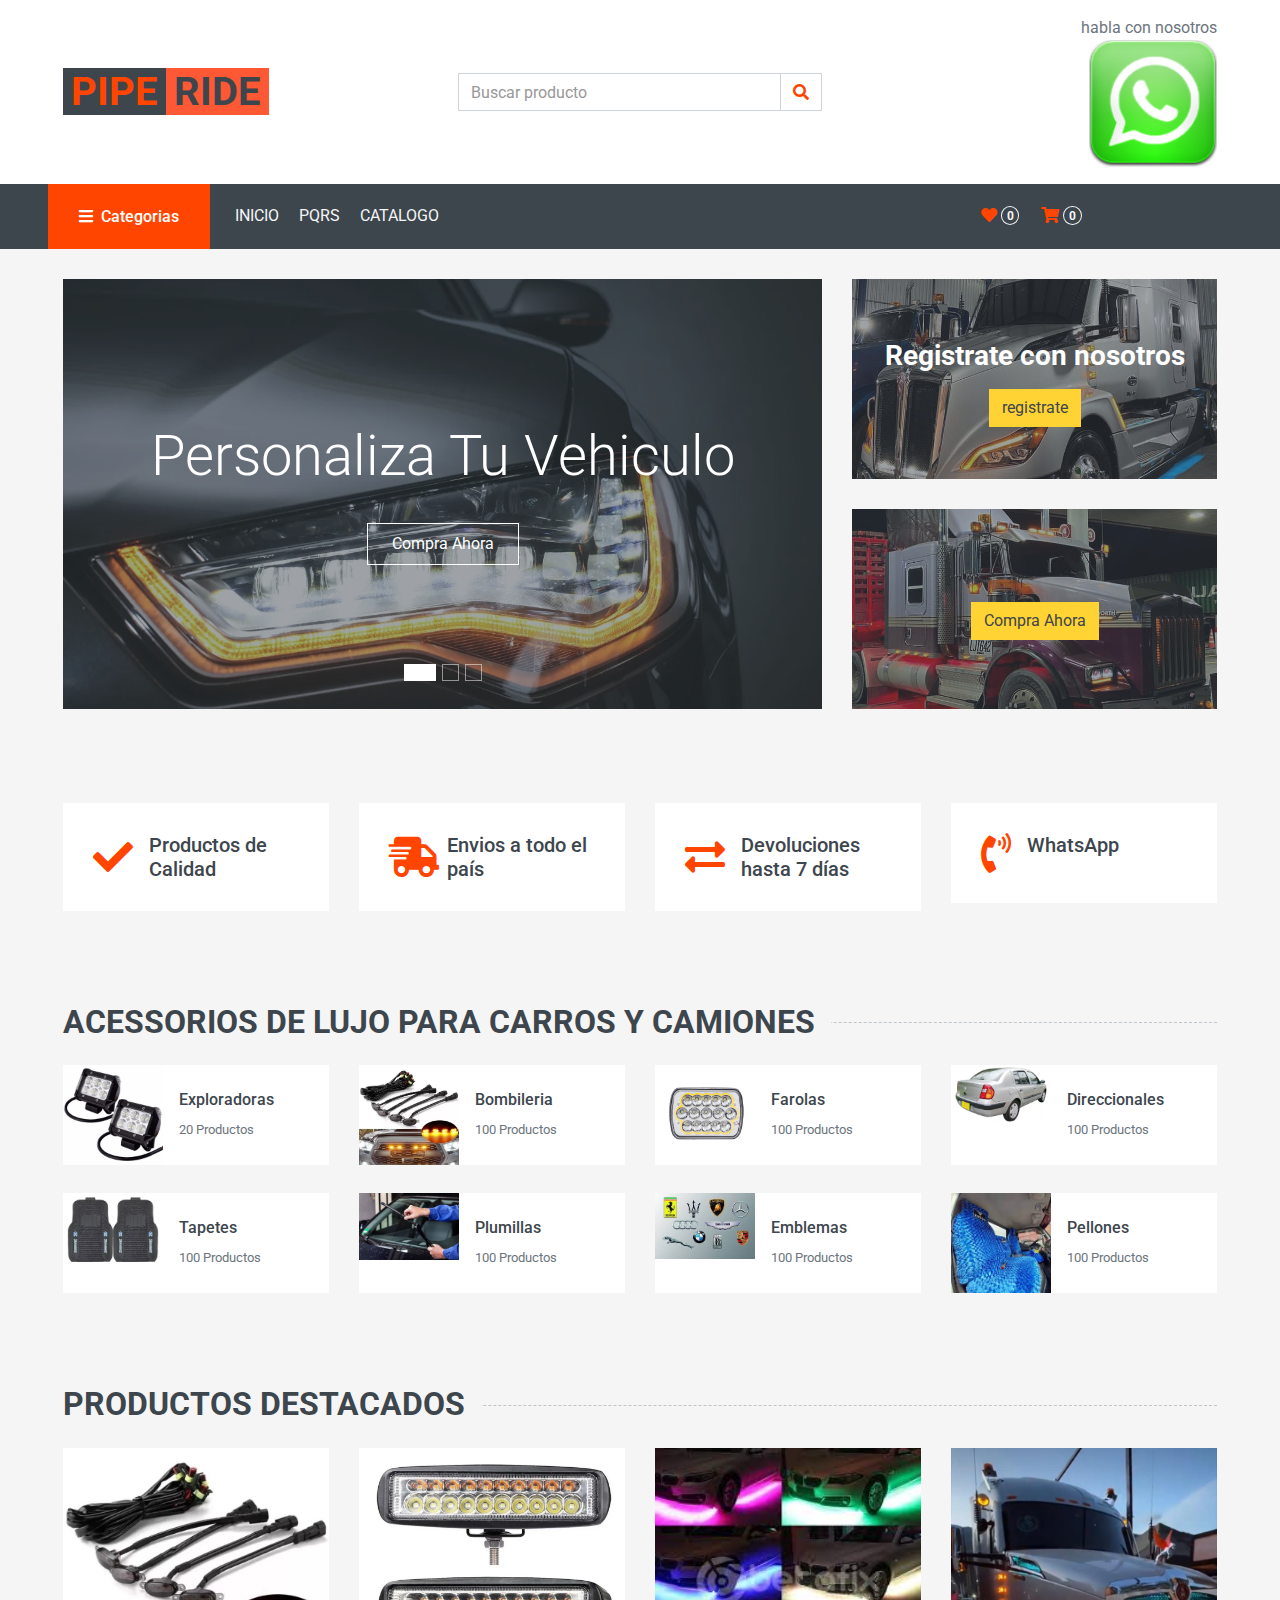
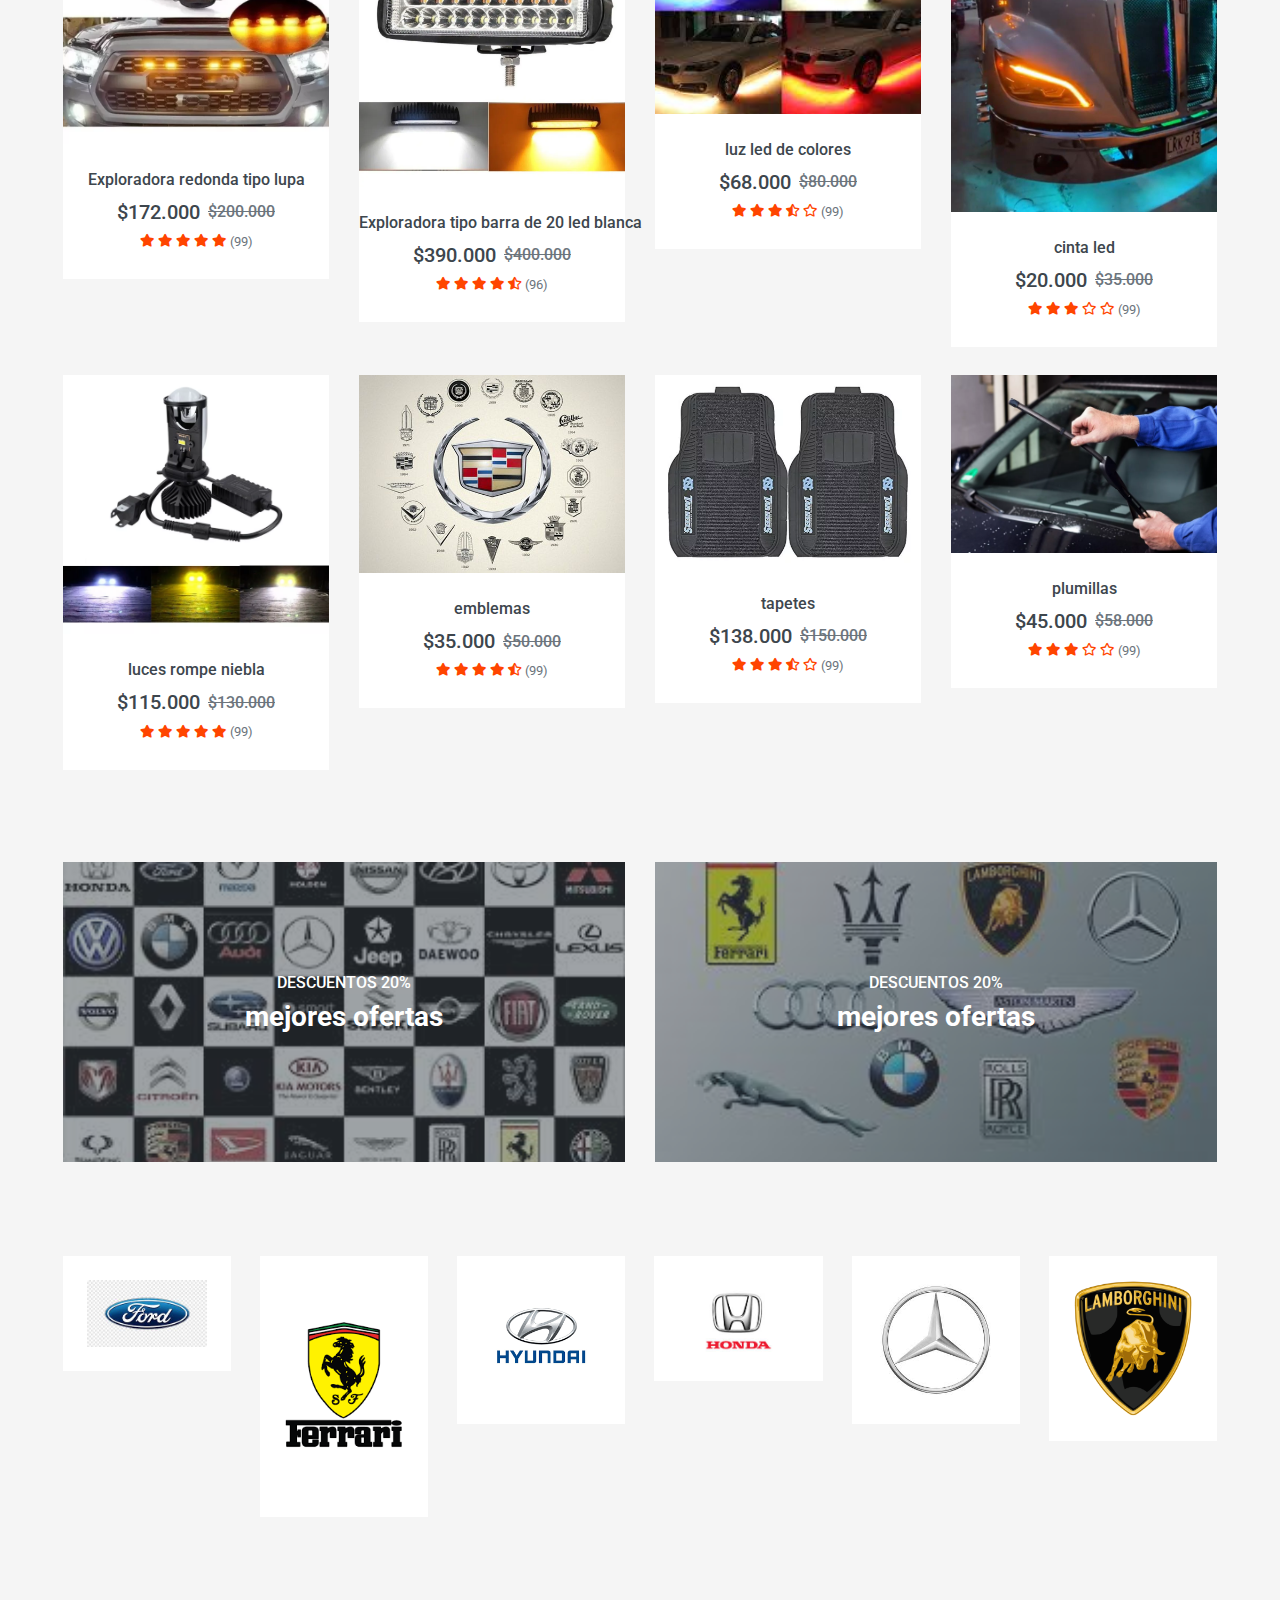
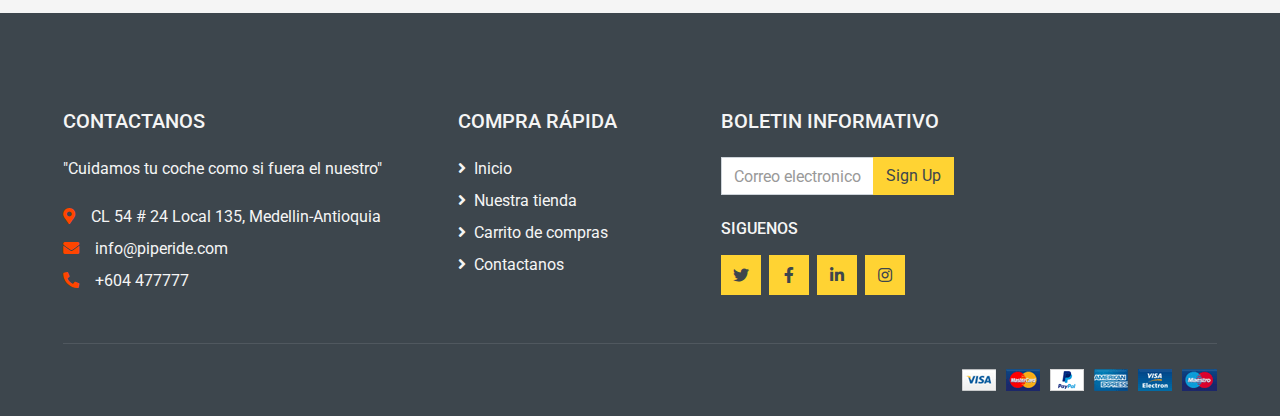
<file: index.html>
<!DOCTYPE html>
<html lang="en">

<head>
    <meta charset="utf-8">
    <title>PipeRide - Tienda online</title>
    <meta content="width=device-width, initial-scale=1.0" name="viewport">
    <meta content="Free HTML Templates" name="keywords">
    <meta content="Free HTML Templates" name="description">

    <!-- Favicon -->
    <link href="img/favicon.ico" rel="icon">

    <!-- Google Web Fonts -->
    <link rel="preconnect" href="https://fonts.gstatic.com">
    <link href="https://fonts.googleapis.com/css2?family=Roboto:wght@400;500;700&display=swap" rel="stylesheet">  

    <!-- Font Awesome -->
    <link href="https://cdnjs.cloudflare.com/ajax/libs/font-awesome/5.10.0/css/all.min.css" rel="stylesheet">

    <!-- Libraries Stylesheet -->
    <link href="lib/animate/animate.min.css" rel="stylesheet">
    <link href="lib/owlcarousel/assets/owl.carousel.min.css" rel="stylesheet">

    <!-- Customized Bootstrap Stylesheet -->
    <link href="css/style.css" rel="stylesheet">
</head>

<body>
    <!-- Topbar Start -->
    <div class="container-fluid">
        
         
        <div class="row align-items-center bg-light py-3 px-xl-5 d-none d-lg-flex">
            <div class="col-lg-4">
                <a href="" class="text-decoration-none">
                    <span class="h1 text-uppercase text-primary bg-dark px-2">PIPE</span>
                    <span class="h1 text-uppercase text-dark bg-primary px-2 ml-n1">RIDE</span>
                </a>
            </div>
            <div class="col-lg-4 col-6 text-left">
                <form action="">
                    <div class="input-group">
                        <input type="text" class="form-control" placeholder="Buscar producto">
                        <div class="input-group-append">
                            <span class="input-group-text bg-transparent text-primary">
                                <i class="fa fa-search"></i>
                            </span>
                        </div>
                    </div>
                </form>
              
            </div>
            <div class="col-lg-4 col-6 text-right">
                <p class="m-0">habla con nosotros</p>
                    <a aria-label="Chat on WhatsApp" href="https://wa.me/573237569078"><img alt="Chat on WhatsApp" src="img/whatsappimg.png" /><a />
                </a>
            </div>
        </div>
    </div>
    <!-- Topbar End -->


    <!-- Navbar Start -->
    <div class="container-fluid bg-dark mb-30">
        <div class="row px-xl-5">
            <div class="color-bar" class="col-lg-3 d-none d-lg-block">
                <a class="btn d-flex align-items-center justify-content-between w-100" data-toggle="collapse" href="#navbar-vertical" style="height: 65px; padding: 0 30px;">
                    <h6 class="text-white m-0"><i class="fa fa-bars mr-2"></i>Categorias</h6>
                
                </a>
                <nav class="collapse position-absolute navbar navbar-vertical navbar-light align-items-start p-0 bg-light" id="navbar-vertical" style="width: calc(100% - 30px); z-index: 999;">
                    <div class="navbar-nav w-100">
                        <div class="nav-item dropdown dropright">
                            <a href="#" class="nav-link dropdown-toggle" data-toggle="dropdown">Exploradoras <i class="fa fa-angle-right float-right mt-1"></i></a>
                            <div class="dropdown-menu position-absolute rounded-0 border-0 m-0">
                                <a href="" class="dropdown-item">Exploradoras Redondas</a>
                                <a href="" class="dropdown-item">Exploradoras Tipo Barra</a>
                                <a href="" class="dropdown-item">Exploradoras Tipo Pesado</a>
                            </div>
                        </div>
                        <a href="" class="nav-item nav-link">Bombillos</a>
                        <a href="" class="nav-item nav-link">Direccionales</a>
                        <a href="" class="nav-item nav-link">Farolas De Lujo</a>
                        <a href="" class="nav-item nav-link">farolas Sencillas</a>
                        <a href="" class="nav-item nav-link">Farolas Para Particular</a>
                        <a href="" class="nav-item nav-link">Pellones</a>
                        <a href="" class="nav-item nav-link">Plumillas</a>
                        <a href="" class="nav-item nav-link">Tapetes</a>
                        <a href="" class="nav-item nav-link">Emblemas</a>
                    </div>
                </nav>
            </div>
            <div class="col-lg-9">
                <nav class="navbar navbar-expand-lg bg-dark navbar-dark py-3 py-lg-0 px-0">
                    <a href="" class="text-decoration-none d-block d-lg-none">
                        <span class="h1 backgroundcolored text-uppercase text-dark px-2">PIPE</span>
                        <span class="h1 text-uppercase text-light backgroundcolored px-2 ml-n1">RIDE</span>
                    </a>
                    <button type="button" class="navbar-toggler" data-toggle="collapse" data-target="#navbarCollapse">
                        <span class="navbar-toggler-icon"></span>
                    </button>
                    <div class="collapse navbar-collapse justify-content-between" id="navbarCollapse">
                        <div class="navbar-nav mr-auto py-0">
                            <a href="index.html" class="nav-item nav-link  letter-color">INICIO</a>
                            <!-- <a href="shop.html" class="nav-item nav-link">Comercio</a>-->
                            <!--<a href="detail.html" class="nav-item nav-link">Detalle Tienda</a>-->
                            <div class="nav-item dropdown">
                                <!--<a href="#" class="nav-link dropdown-toggle" data-toggle="dropdown">Paginas <i class="fa fa-angle-down mt-1"></i></a>-->
                                <div class="dropdown-menu bg-primary rounded-0 border-0 m-0">
                                    <a href="cart.html" class="dropdown-item">Carrito de Compras</a>
                                    <a href="checkout.html" class="dropdown-item">Verificacion</a>
                                </div>
                            </div>
                            <a href="contact.html" class="nav-item nav-link">PQRS</a>
                            <a href="shop.html" class="nav-item nav-link">CATALOGO</a>
                        </div>
                        <div class="navbar-nav ml-auto py-0 d-none d-lg-block">
                            <a href="" class="btn px-0">
                                <i class="fas fa-heart text-primary"></i>
                                <span class="badge text-secondary border border-secondary rounded-circle" style="padding-bottom: 2px;">0</span>
                            </a>
                            <a href="" class="btn px-0 ml-3">
                                <i class="fas fa-shopping-cart text-primary"></i>
                                <span class="badge text-secondary border border-secondary rounded-circle" style="padding-bottom: 2px;">0</span>
                            </a>
                        </div>
                    </div>
                </nav>
            </div>
        </div>
    </div>
    <!-- Navbar End -->


    <!-- Carousel Start -->
    <div class="container-fluid mb-3">
        <div class="row px-xl-5">
            <div class="col-lg-8">
                <div id="header-carousel" class="carousel slide carousel-fade mb-30 mb-lg-0" data-ride="carousel">
                    <ol class="carousel-indicators">
                        <li data-target="#header-carousel" data-slide-to="0" class="active"></li>
                        <li data-target="#header-carousel" data-slide-to="1"></li>
                        <li data-target="#header-carousel" data-slide-to="2"></li>
                    </ol>
                    <div class="carousel-inner">
                        <div class="carousel-item position-relative active" style="height: 430px;">
                            <img class="position-absolute w-100 h-100" src="img/Imagenes del proyecto de metodologia/banner2.jpg" style="object-fit: cover;">
                            <div class="carousel-caption d-flex flex-column align-items-center justify-content-center">
                                <div class="p-3" style="max-width: 700px;">
                                    <h1 class="display-4 text-white mb-3 animate__animated animate__fadeInDown">Personaliza Tu Vehiculo</h1>
                                    <p class="mx-md-5 px-5 animate__animated animate__bounceIn"></p>
                                    <a class="btn btn-outline-light py-2 px-4 mt-3 animate__animated animate__fadeInUp" href="cart.html">Compra Ahora</a>
                                </div>
                            </div>
                        </div>
                        <div class="carousel-item position-relative" style="height: 430px;">
                            <img class="position-absolute w-100 h-100" src="img/Imagenes del proyecto de metodologia/banner3.webp" style="object-fit: cover;">
                            <div class="carousel-caption d-flex flex-column align-items-center justify-content-center">
                                <div class="p-3" style="max-width: 700px;">
                                    <h1 class="display-4 text-white mb-3 animate__animated animate__fadeInDown"></h1>
                                    <p class="mx-md-5 px-5 animate__animated animate__bounceIn"></p>
                                    <a class="btn btn-outline-light py-2 px-4 mt-3 animate__animated animate__fadeInUp" href="checkout.html">Compra Ahora</a>
                                </div>
                            </div>
                        </div>
                        <div class="carousel-item position-relative" style="height: 430px;">
                            <img class="position-absolute w-100 h-100" src="img/Imagenes del proyecto de metodologia/banner.webp" style="object-fit: cover;">
                            <div class="carousel-caption d-flex flex-column align-items-center justify-content-center">
                                <div class="p-3" style="max-width: 700px;">
                                    <h1 class="display-4 text-white mb-3 animate__animated animate__fadeInDown"></h1>
                                    <p class="mx-md-5 px-5 animate__animated animate__bounceIn"></p>
                                    <a class="btn btn-outline-light py-2 px-4 mt-3 animate__animated animate__fadeInUp" href="cart.html">Compra Ahora</a>
                                </div>
                            </div>
                        </div>
                    </div>
                </div>
            </div>
            <div class="col-lg-4">
                <div class="product-offer mb-30" style="height: 200px;">
                    <img class="img-fluid" src="img/Imagenes del proyecto de metodologia/Camion5.jpg" alt="">
                    <div class="offer-text">
                        <h6 class="text-white text-uppercase"></h6>
                        <h3 class="text-white mb-3">Registrate con nosotros</h3>
                        <a href="checkout.html" class="btn btn-primary">registrate</a>
                    </div>
                </div>
                <div class="product-offer mb-30" style="height: 200px;">
                    <img class="img-fluid" src="img/luzRoja.jpeg" alt="">
                    <div class="offer-text">
                        <h6 class="text-white text-uppercase"></h6>
                        <h3 class="text-white mb-3"></h3>
                        <a href="shop.html" class="btn btn-primary">Compra Ahora</a>
                    </div>
                </div>
            </div>
        </div>
    </div>
    <!-- Carousel End -->


    <!-- Featured Start -->
    <div class="container-fluid pt-5">
        <div class="row px-xl-5 pb-3">
            <div class="col-lg-3 col-md-6 col-sm-12 pb-1">
                <div class="d-flex align-items-center bg-light mb-4" style="padding: 30px;">
                    <h1 class="fa fa-check text-primary m-0 mr-3"></h1>
                    <h5 class="font-weight-semi-bold m-0">Productos de Calidad</h5>
                </div>
            </div>
            <div class="col-lg-3 col-md-6 col-sm-12 pb-1">
                <div class="d-flex align-items-center bg-light mb-4" style="padding: 30px;">
                    <h1 class="fa fa-shipping-fast text-primary m-0 mr-2"></h1>
                    <h5 class="font-weight-semi-bold m-0">Envios a todo el país</h5>
                </div>
            </div>
            <div class="col-lg-3 col-md-6 col-sm-12 pb-1">
                <div class="d-flex align-items-center bg-light mb-4" style="padding: 30px;">
                    <h1 class="fas fa-exchange-alt text-primary m-0 mr-3"></h1>
                    <h5 class="font-weight-semi-bold m-0">Devoluciones hasta 7 días</h5>
                </div>
            </div>
            <div class="col-lg-3 col-md-6 col-sm-12 pb-1">
                <div class="d-flex align-item
                
                s-center bg-light mb-4" style="padding: 30px;">
                    <h1 class="fa fa-phone-volume text-primary m-0 mr-3"></h1>
                    <h5 class="font-weight-semi-bold m-0">WhatsApp</h5>
                </div>
            </div>
        </div>
    </div>
    <!-- Featured End -->


    <!-- Categories Start -->
    <div class="container-fluid pt-5">
        <h2 class="section-title position-relative text-uppercase mx-xl-5 mb-4"><span class="bg-secondary pr-3">Acessorios de Lujo para Carros y Camiones </span></h2>
        <div class="row px-xl-5 pb-3">
            <div class="col-lg-3 col-md-4 col-sm-6 pb-1">
                <a class="text-decoration-none" href="">
                    <div class="cat-item d-flex align-items-center mb-4">
                        <div class="overflow-hidden" style="width: 100px; height: 100px;">
                            <img class="img-fluid" src="img/Imagenes del proyecto de metodologia/exploradoras/exploradora cuadrada de 6 led blanca, strober.jpg" alt="">
                        </div>
                        <div class="flex-fill pl-3">
                            <h6>Exploradoras</h6>
                            <small class="text-body">20 Productos</small>
                        </div>
                    </div>
                </a>
            </div>
            <div class="col-lg-3 col-md-4 col-sm-6 pb-1">
                <a class="text-decoration-none" href="">
                    <div class="cat-item img-zoom d-flex align-items-center mb-4">
                        <div class="overflow-hidden" style="width: 100px; height: 100px;">
                            <img class="img-fluid" src="img/Luces Led Amarillas Lujo Para Persiana Parrilla Tipo Ford X4.jpg" alt="">
                        </div>
                        <div class="flex-fill pl-3">
                            <h6>Bombileria</h6>
                            <small class="text-body">100 Productos</small>
                        </div>
                    </div>
                </a>
            </div>
            <div class="col-lg-3 col-md-4 col-sm-6 pb-1">
                <a class="text-decoration-none" href="">
                    <div class="cat-item img-zoom d-flex align-items-center mb-4">
                        <div class="overflow-hidden" style="width: 100px; height: 100px;">
                            <img class="img-fluid" src="img/Imagenes del proyecto de metodologia/farolas cuadradas de lujo/farola cuadrada grande con led blanca.jpeg" alt="">
                        </div>
                        <div class="flex-fill pl-3">
                            <h6>Farolas</h6>
                            <small class="text-body">100 Productos</small>
                        </div>
                    </div>
                </a>
            </div>
            <div class="col-lg-3 col-md-4 col-sm-6 pb-1">
                <a class="text-decoration-none" href="">
                    <div class="cat-item img-zoom d-flex align-items-center mb-4">
                        <div class="overflow-hidden" style="width: 100px; height: 100px;">
                            <img class="img-fluid" src="img/direccionales.jpg" alt="">
                        </div>
                        <div class="flex-fill pl-3">
                            <h6>Direccionales</h6>
                            <small class="text-body">100 Productos</small>
                        </div>
                    </div>
                </a>
            </div>
            <div class="col-lg-3 col-md-4 col-sm-6 pb-1">
                <a class="text-decoration-none" href="">
                    <div class="cat-item img-zoom d-flex align-items-center mb-4">
                        <div class="overflow-hidden" style="width: 100px; height: 100px;">
                            <img class="img-fluid" src="img/tapetes.jpg" alt="">
                        </div>
                        <div class="flex-fill pl-3">
                            <h6>Tapetes</h6>
                            <small class="text-body">100 Productos</small>
                        </div>
                    </div>
                </a>
            </div>
            <div class="col-lg-3 col-md-4 col-sm-6 pb-1">
                <a class="text-decoration-none" href="">
                    <div class="cat-item img-zoom d-flex align-items-center mb-4">
                        <div class="overflow-hidden" style="width: 100px; height: 100px;">
                            <img class="img-fluid" src="img/plumillas.jpg" alt="">
                        </div>
                        <div class="flex-fill pl-3">
                            <h6>Plumillas</h6>
                            <small class="text-body">100 Productos</small>
                        </div>
                    </div>
                </a>
            </div>
            <div class="col-lg-3 col-md-4 col-sm-6 pb-1">
                <a class="text-decoration-none" href="">
                    <div class="cat-item img-zoom d-flex align-items-center mb-4">
                        <div class="overflow-hidden" style="width: 100px; height: 100px;">
                            <img class="img-fluid" src="img/emblemas.carro.jpg" alt="">
                        </div>
                        <div class="flex-fill pl-3">
                            <h6>Emblemas</h6>
                            <small class="text-body">100 Productos</small>
                        </div>
                    </div>
                </a>
            </div>
            <div class="col-lg-3 col-md-4 col-sm-6 pb-1">
                <a class="text-decoration-none" href="">
                    <div class="cat-item img-zoom d-flex align-items-center mb-4">
                        <div class="overflow-hidden" style="width: 100px; height: 100px;">
                            <img class="img-fluid" src="img/pellon.jpeg" alt="">
                        </div>
                        <div class="flex-fill pl-3">
                            <h6>Pellones</h6>
                            <small class="text-body">100 Productos</small>
                        </div>
                    </div>
                </a>
            </div>
           
            




        </div>
    </div>
    <!-- Categories End -->


    <!-- Products Start -->
    <div class="container-fluid pt-5 pb-3">
        <h2 class="section-title position-relative text-uppercase mx-xl-5 mb-4"><span class="bg-secondary pr-3">PRODUCTOS DESTACADOS</span></h2>
        <div class="row px-xl-5">
            <div class="col-lg-3 col-md-4 col-sm-6 pb-1">
                <div class="product-item bg-light mb-4">
                    <div class="product-img position-relative overflow-hidden">
                        <img class="img-fluid w-100" src="img/Luces Led Amarillas Lujo Para Persiana Parrilla Tipo Ford X4.jpg" alt="">
                        <div class="product-action">
                            <a class="btn btn-outline-dark btn-square" href=""><i class="fa fa-shopping-cart"></i></a>
                            <a class="btn btn-outline-dark btn-square" href=""><i class="far fa-heart"></i></a>
                            <a class="btn btn-outline-dark btn-square" href=""><i class="fa fa-sync-alt"></i></a>
                            <a class="btn btn-outline-dark btn-square" href=""><i class="fa fa-search"></i></a>
                        </div>
                    </div>
                    <div class="text-center py-4">
                        <a class="h6 text-decoration-none text-truncate" href="">Exploradora redonda tipo lupa</a>
                        <div class="d-flex align-items-center justify-content-center mt-2">
                            <h5>$172.000</h5><h6 class="text-muted ml-2"><del>$200.000</del></h6>
                        </div>
                        <div class="d-flex align-items-center justify-content-center mb-1">
                            <small class="fa fa-star text-primary mr-1"></small>
                            <small class="fa fa-star text-primary mr-1"></small>
                            <small class="fa fa-star text-primary mr-1"></small>
                            <small class="fa fa-star text-primary mr-1"></small>
                            <small class="fa fa-star text-primary mr-1"></small>
                            <small>(99)</small>
                        </div>
                    </div>
                </div>
            </div>
            <div class="col-lg-3 col-md-4 col-sm-6 pb-1">
                <div class="product-item bg-light mb-4">
                    <div class="product-img position-relative overflow-hidden">
                        <img class="img-fluid w-100" src="img/Imagenes del proyecto de metodologia/exploradoras/exploradora tipo barra de 20 led blanca,amarilla,stober.webp" alt="">
                        <div class="product-action">
                            <a class="btn btn-outline-dark btn-square" href=""><i class="fa fa-shopping-cart"></i></a>
                            <a class="btn btn-outline-dark btn-square" href=""><i class="far fa-heart"></i></a>
                            <a class="btn btn-outline-dark btn-square" href=""><i class="fa fa-sync-alt"></i></a>
                            <a class="btn btn-outline-dark btn-square" href=""><i class="fa fa-search"></i></a>
                        </div>
                    </div>
                    <div class="text-center py-4">
                        <a class="h6 text-decoration-none text-truncate" href="">Exploradora tipo barra de 20 led blanca</a>
                        <div class="d-flex align-items-center justify-content-center mt-2">
                            <h5>$390.000</h5><h6 class="text-muted ml-2"><del>$400.000</del></h6>
                        </div>
                        <div class="d-flex align-items-center justify-content-center mb-1">
                            <small class="fa fa-star text-primary mr-1"></small>
                            <small class="fa fa-star text-primary mr-1"></small>
                            <small class="fa fa-star text-primary mr-1"></small>
                            <small class="fa fa-star text-primary mr-1"></small>
                            <small class="fa fa-star-half-alt text-primary mr-1"></small>
                            <small>(96)</small>
                        </div>
                    </div>
                </div>
            </div>
            <div class="col-lg-3 col-md-4 col-sm-6 pb-1">
                <div class="product-item bg-light mb-4">
                    <div class="product-img position-relative overflow-hidden">
                        <img class="img-fluid w-100" src="img/luces.colores.jpeg" alt="">
                        <div class="product-action">
                            <a class="btn btn-outline-dark btn-square" href=""><i class="fa fa-shopping-cart"></i></a>
                            <a class="btn btn-outline-dark btn-square" href=""><i class="far fa-heart"></i></a>
                            <a class="btn btn-outline-dark btn-square" href=""><i class="fa fa-sync-alt"></i></a>
                            <a class="btn btn-outline-dark btn-square" href=""><i class="fa fa-search"></i></a>
                        </div>
                    </div>
                    <div class="text-center py-4">
                        <a class="h6 text-decoration-none text-truncate" href="">luz led de colores</a>
                        <div class="d-flex align-items-center justify-content-center mt-2">
                            <h5>$68.000</h5><h6 class="text-muted ml-2"><del>$80.000</del></h6>
                        </div>
                        <div class="d-flex align-items-center justify-content-center mb-1">
                            <small class="fa fa-star text-primary mr-1"></small>
                            <small class="fa fa-star text-primary mr-1"></small>
                            <small class="fa fa-star text-primary mr-1"></small>
                            <small class="fa fa-star-half-alt text-primary mr-1"></small>
                            <small class="far fa-star text-primary mr-1"></small>
                            <small>(99)</small>
                        </div>
                    </div>
                </div>
            </div>
            <div class="col-lg-3 col-md-4 col-sm-6 pb-1">
                <div class="product-item bg-light mb-4">
                    <div class="product-img position-relative overflow-hidden">
                        <img class="img-fluid w-100" src="img/luzCamion.jpeg" alt="">
                        <div class="product-action">
                            <a class="btn btn-outline-dark btn-square" href=""><i class="fa fa-shopping-cart"></i></a>
                            <a class="btn btn-outline-dark btn-square" href=""><i class="far fa-heart"></i></a>
                            <a class="btn btn-outline-dark btn-square" href=""><i class="fa fa-sync-alt"></i></a>
                            <a class="btn btn-outline-dark btn-square" href=""><i class="fa fa-search"></i></a>
                        </div>
                    </div>
                    <div class="text-center py-4">
                        <a class="h6 text-decoration-none text-truncate" href="">cinta led</a>
                        <div class="d-flex align-items-center justify-content-center mt-2">
                            <h5>$20.000</h5><h6 class="text-muted ml-2"><del>$35.000</del></h6>
                        </div>
                        <div class="d-flex align-items-center justify-content-center mb-1">
                            <small class="fa fa-star text-primary mr-1"></small>
                            <small class="fa fa-star text-primary mr-1"></small>
                            <small class="fa fa-star text-primary mr-1"></small>
                            <small class="far fa-star text-primary mr-1"></small>
                            <small class="far fa-star text-primary mr-1"></small>
                            <small>(99)</small>
                        </div>
                    </div>
                </div>
            </div>
            <div class="col-lg-3 col-md-4 col-sm-6 pb-1">
                <div class="product-item bg-light mb-4">
                    <div class="product-img position-relative overflow-hidden">
                        <img class="img-fluid w-100" src="img/luz.ropenNiebla.jpg" alt="">
                        <div class="product-action">
                            <a class="btn btn-outline-dark btn-square" href=""><i class="fa fa-shopping-cart"></i></a>
                            <a class="btn btn-outline-dark btn-square" href=""><i class="far fa-heart"></i></a>
                            <a class="btn btn-outline-dark btn-square" href=""><i class="fa fa-sync-alt"></i></a>
                            <a class="btn btn-outline-dark btn-square" href=""><i class="fa fa-search"></i></a>
                        </div>
                    </div>
                    <div class="text-center py-4">
                        <a class="h6 text-decoration-none text-truncate" href="">luces rompe niebla</a>
                        <div class="d-flex align-items-center justify-content-center mt-2">
                            <h5>$115.000</h5><h6 class="text-muted ml-2"><del>$130.000</del></h6>
                        </div>
                        <div class="d-flex align-items-center justify-content-center mb-1">
                            <small class="fa fa-star text-primary mr-1"></small>
                            <small class="fa fa-star text-primary mr-1"></small>
                            <small class="fa fa-star text-primary mr-1"></small>
                            <small class="fa fa-star text-primary mr-1"></small>
                            <small class="fa fa-star text-primary mr-1"></small>
                            <small>(99)</small>
                        </div>
                    </div>
                </div>
            </div>
            <div class="col-lg-3 col-md-4 col-sm-6 pb-1">
                <div class="product-item bg-light mb-4">
                    <div class="product-img position-relative overflow-hidden">
                        <img class="img-fluid w-100" src="img/emblemas.jpg" alt="">
                        <div class="product-action">
                            <a class="btn btn-outline-dark btn-square" href=""><i class="fa fa-shopping-cart"></i></a>
                            <a class="btn btn-outline-dark btn-square" href=""><i class="far fa-heart"></i></a>
                            <a class="btn btn-outline-dark btn-square" href=""><i class="fa fa-sync-alt"></i></a>
                            <a class="btn btn-outline-dark btn-square" href=""><i class="fa fa-search"></i></a>
                        </div>
                    </div>
                    <div class="text-center py-4">
                        <a class="h6 text-decoration-none text-truncate" href="">emblemas</a>
                        <div class="d-flex align-items-center justify-content-center mt-2">
                            <h5>$35.000</h5><h6 class="text-muted ml-2"><del>$50.000</del></h6>
                        </div>
                        <div class="d-flex align-items-center justify-content-center mb-1">
                            <small class="fa fa-star text-primary mr-1"></small>
                            <small class="fa fa-star text-primary mr-1"></small>
                            <small class="fa fa-star text-primary mr-1"></small>
                            <small class="fa fa-star text-primary mr-1"></small>
                            <small class="fa fa-star-half-alt text-primary mr-1"></small>
                            <small>(99)</small>
                        </div>
                    </div>
                </div>
            </div>
            <div class="col-lg-3 col-md-4 col-sm-6 pb-1">
                <div class="product-item bg-light mb-4">
                    <div class="product-img position-relative overflow-hidden">
                        <img class="img-fluid w-100" src="img/tapetes.jpg" alt="">
                        <div class="product-action">
                            <a class="btn btn-outline-dark btn-square" href=""><i class="fa fa-shopping-cart"></i></a>
                            <a class="btn btn-outline-dark btn-square" href=""><i class="far fa-heart"></i></a>
                            <a class="btn btn-outline-dark btn-square" href=""><i class="fa fa-sync-alt"></i></a>
                            <a class="btn btn-outline-dark btn-square" href=""><i class="fa fa-search"></i></a>
                        </div>
                    </div>
                    <div class="text-center py-4">
                        <a class="h6 text-decoration-none text-truncate" href="">tapetes</a>
                        <div class="d-flex align-items-center justify-content-center mt-2">
                            <h5>$138.000</h5><h6 class="text-muted ml-2"><del>$150.000</del></h6>
                        </div>
                        <div class="d-flex align-items-center justify-content-center mb-1">
                            <small class="fa fa-star text-primary mr-1"></small>
                            <small class="fa fa-star text-primary mr-1"></small>
                            <small class="fa fa-star text-primary mr-1"></small>
                            <small class="fa fa-star-half-alt text-primary mr-1"></small>
                            <small class="far fa-star text-primary mr-1"></small>
                            <small>(99)</small>
                        </div>
                    </div>
                </div>
            </div>
            <div class="col-lg-3 col-md-4 col-sm-6 pb-1">
                <div class="product-item bg-light mb-4">
                    <div class="product-img position-relative overflow-hidden">
                        <img class="img-fluid w-100" src="img/plumillas.jpg" alt="">
                        <div class="product-action">
                            <a class="btn btn-outline-dark btn-square" href=""><i class="fa fa-shopping-cart"></i></a>
                            <a class="btn btn-outline-dark btn-square" href=""><i class="far fa-heart"></i></a>
                            <a class="btn btn-outline-dark btn-square" href=""><i class="fa fa-sync-alt"></i></a>
                            <a class="btn btn-outline-dark btn-square" href=""><i class="fa fa-search"></i></a>
                        </div>
                    </div>
                    <div class="text-center py-4">
                        <a class="h6 text-decoration-none text-truncate" href="">plumillas</a>
                        <div class="d-flex align-items-center justify-content-center mt-2">
                            <h5>$45.000</h5><h6 class="text-muted ml-2"><del>$58.000</del></h6>
                        </div>
                        <div class="d-flex align-items-center justify-content-center mb-1">
                            <small class="fa fa-star text-primary mr-1"></small>
                            <small class="fa fa-star text-primary mr-1"></small>
                            <small class="fa fa-star text-primary mr-1"></small>
                            <small class="far fa-star text-primary mr-1"></small>
                            <small class="far fa-star text-primary mr-1"></small>
                            <small>(99)</small>
                        </div>
                    </div>
                </div>
            </div>
        </div>
    </div>
    <!-- Products End -->


    <!-- Offer Start -->
    <div class="container-fluid pt-5 pb-3">
        <div class="row px-xl-5">
            <div class="col-md-6">
                <div class="product-offer mb-30" style="height: 300px;">
                    <img class="img-fluid" src="img/marcas.jpeg" alt="">
                    <div class="offer-text">
                        <h6 class="text-white text-uppercase">descuentos 20%</h6>
                        <h3 class="text-white mb-3">mejores ofertas</h3>
                    </div>
                </div>
            </div>
            <div class="col-md-6">
                <div class="product-offer mb-30" style="height: 300px;">
                    <img class="img-fluid" src="img/marcas2.jpeg" alt="">
                    <div class="offer-text">
                        <h6 class="text-white text-uppercase">descuentos 20%</h6>
                        <h3 class="text-white mb-3">mejores ofertas</h3>
                    </div>
                </div>
            </div>
        </div>
    </div>
    <!-- Offer End -->


    <!-- Vendor Start -->
    <div class="container-fluid py-5">
        <div class="row px-xl-5">
            <div class="col">
                <div class="owl-carousel vendor-carousel">
                    <div class="bg-light p-4">
                        <img src="img/ford.jpeg" alt="">
                    </div>
                    <div class="bg-light p-4">
                        <img src="img/ferrari.png" alt="">
                    </div>
                    <div class="bg-light p-4">
                        <img src="img/hyundai.png" alt="">
                    </div>
                    <div class="bg-light p-4">
                        <img src="img/honda.jpeg" alt="">
                    </div>
                    <div class="bg-light p-4">
                        <img src="img/mercedez.jpeg" alt="">
                    </div>
                    <div class="bg-light p-4">
                        <img src="img/lamborghini-.jpg" alt="">
                    </div>
                    <div class="bg-light p-4">
                        <img src="img/bmw.jpg" alt="">
                    </div>
                    <div class="bg-light p-4">
                        <img src="img/auddi.jpeg" alt="">
                    </div>
                </div>
            </div>
        </div>
    </div>
    <!-- Vendor End -->


    <!-- Footer Start -->
    <div class="container-fluid bg-dark text-secondary mt-5 pt-5">
        <div class="row px-xl-5 pt-5">
            <div class="col-lg-4 col-md-12 mb-5 pr-3 pr-xl-5">
                <h5 class="text-secondary text-uppercase mb-4">Contactanos</h5>
                <p class="mb-4">"Cuidamos tu coche como si fuera el nuestro"</p>
                <p class="mb-2"><i class="fa fa-map-marker-alt text-primary mr-3"></i>CL 54 # 24 Local 135, Medellin-Antioquia</p>
                <p class="mb-2"><i class="fa fa-envelope text-primary mr-3"></i>info@piperide.com</p>
                <p class="mb-0"><i class="fa fa-phone-alt text-primary mr-3"></i>+604 477777</p>
            </div>
            <div class="col-lg-8 col-md-12">
                <div class="row">
                    <div class="col-md-4 mb-5">
                        <h5 class="text-secondary text-uppercase mb-4">COMPRA RÁPIDA</h5>
                        <div class="d-flex flex-column justify-content-start">
                            <a class="text-secondary mb-2" href="#"><i class="fa fa-angle-right mr-2"></i>Inicio</a>
                           <a class="text-secondary mb-2" href="#"><i class="fa fa-angle-right mr-2"></i>Nuestra tienda</a>
                           <!--  <a class="text-secondary mb-2" href="#"><i class="fa fa-angle-right mr-2"></i>Shop Detail</a>-->
                            <a class="text-secondary mb-2" href="cart.html"><i class="fa fa-angle-right mr-2"></i>Carrito de compras</a>
                            <!-- <a class="text-secondary mb-2" href="#"><i class="fa fa-angle-right mr-2"></i>Checkout</a>
                            <a class="text-secondary" href="#"><i class="fa fa-angle-right mr-2"></i>Contactactanos</a>
                        </div>
                    </div>
                    <div class="col-md-4 mb-5">
                        <h5 class="text-secondary text-uppercase mb-4">MI CUENTA</h5>
                        <div class="d-flex flex-column justify-content-start">
                            <a class="text-secondary mb-2" href="#"><i class="fa fa-angle-right mr-2"></i>Inicio</a>
                            <a class="text-secondary mb-2" href="#"><i class="fa fa-angle-right mr-2"></i>Nuestra tienda</a>
                            <a class="text-secondary mb-2" href="#"><i class="fa fa-angle-right mr-2"></i>Shop Detail</a>-->
                            <!--<a class="text-secondary mb-2" href="#"><i class="fa fa-angle-right mr-2"></i>Checkout</a>-->
                            <a class="text-secondary" href="#"><i class="fa fa-angle-right mr-2"></i>Contactanos</a>
                        </div>
                    </div>
                    <div class="col-md-4 mb-5">
                        <h5 class="text-secondary text-uppercase mb-4">BOLETIN INFORMATIVO</h5>
                        
                        <form action="">
                            <div class="input-group">
                                <input type="text" class="form-control" placeholder="Correo electronico">
                                <div class="input-group-append">
                                    <button class="btn btn-primary">Sign Up</button>
                                </div>
                            </div>
                        </form>
                        <h6 class="text-secondary text-uppercase mt-4 mb-3">Siguenos</h6>
                        <div class="d-flex">
                            <a class="btn btn-primary btn-square mr-2" href="#"><i class="fab fa-twitter"></i></a>
                            <a class="btn btn-primary btn-square mr-2" href="#"><i class="fab fa-facebook-f"></i></a>
                            <a class="btn btn-primary btn-square mr-2" href="#"><i class="fab fa-linkedin-in"></i></a>
                            <a class="btn btn-primary btn-square" href="#"><i class="fab fa-instagram"></i></a>
                        </div>
                    </div>
                </div>
            </div>
        </div>
        <div class="row border-top mx-xl-5 py-4" style="border-color: rgba(256, 256, 256, .1) !important;">
            <div class="col-md-6 px-xl-0">
                <p class="mb-md-0 text-center text-md-left text-secondary">
                 
                   
                </p>
            </div>
            <div class="col-md-6 px-xl-0 text-center text-md-right">
                <img class="img-fluid" src="img/payments.png" alt="">
            </div>
        </div>
    </div>
    <!-- Footer End -->


    <!-- Back to Top -->
    <a href="#" class="btn btn-primary back-to-top"><i class="fa fa-angle-double-up"></i></a>


    <!-- JavaScript Libraries -->
    <script src="https://code.jquery.com/jquery-3.4.1.min.js"></script>
    <script src="https://stackpath.bootstrapcdn.com/bootstrap/4.4.1/js/bootstrap.bundle.min.js"></script>
    <script src="lib/easing/easing.min.js"></script>
    <script src="lib/owlcarousel/owl.carousel.min.js"></script>

    <!-- Contact Javascript File -->
    <script src="mail/jqBootstrapValidation.min.js"></script>
    <script src="mail/contact.js"></script>

    <!-- Template Javascript -->
    <script src="js/main.js"></script>

</body>

</html>
</file>
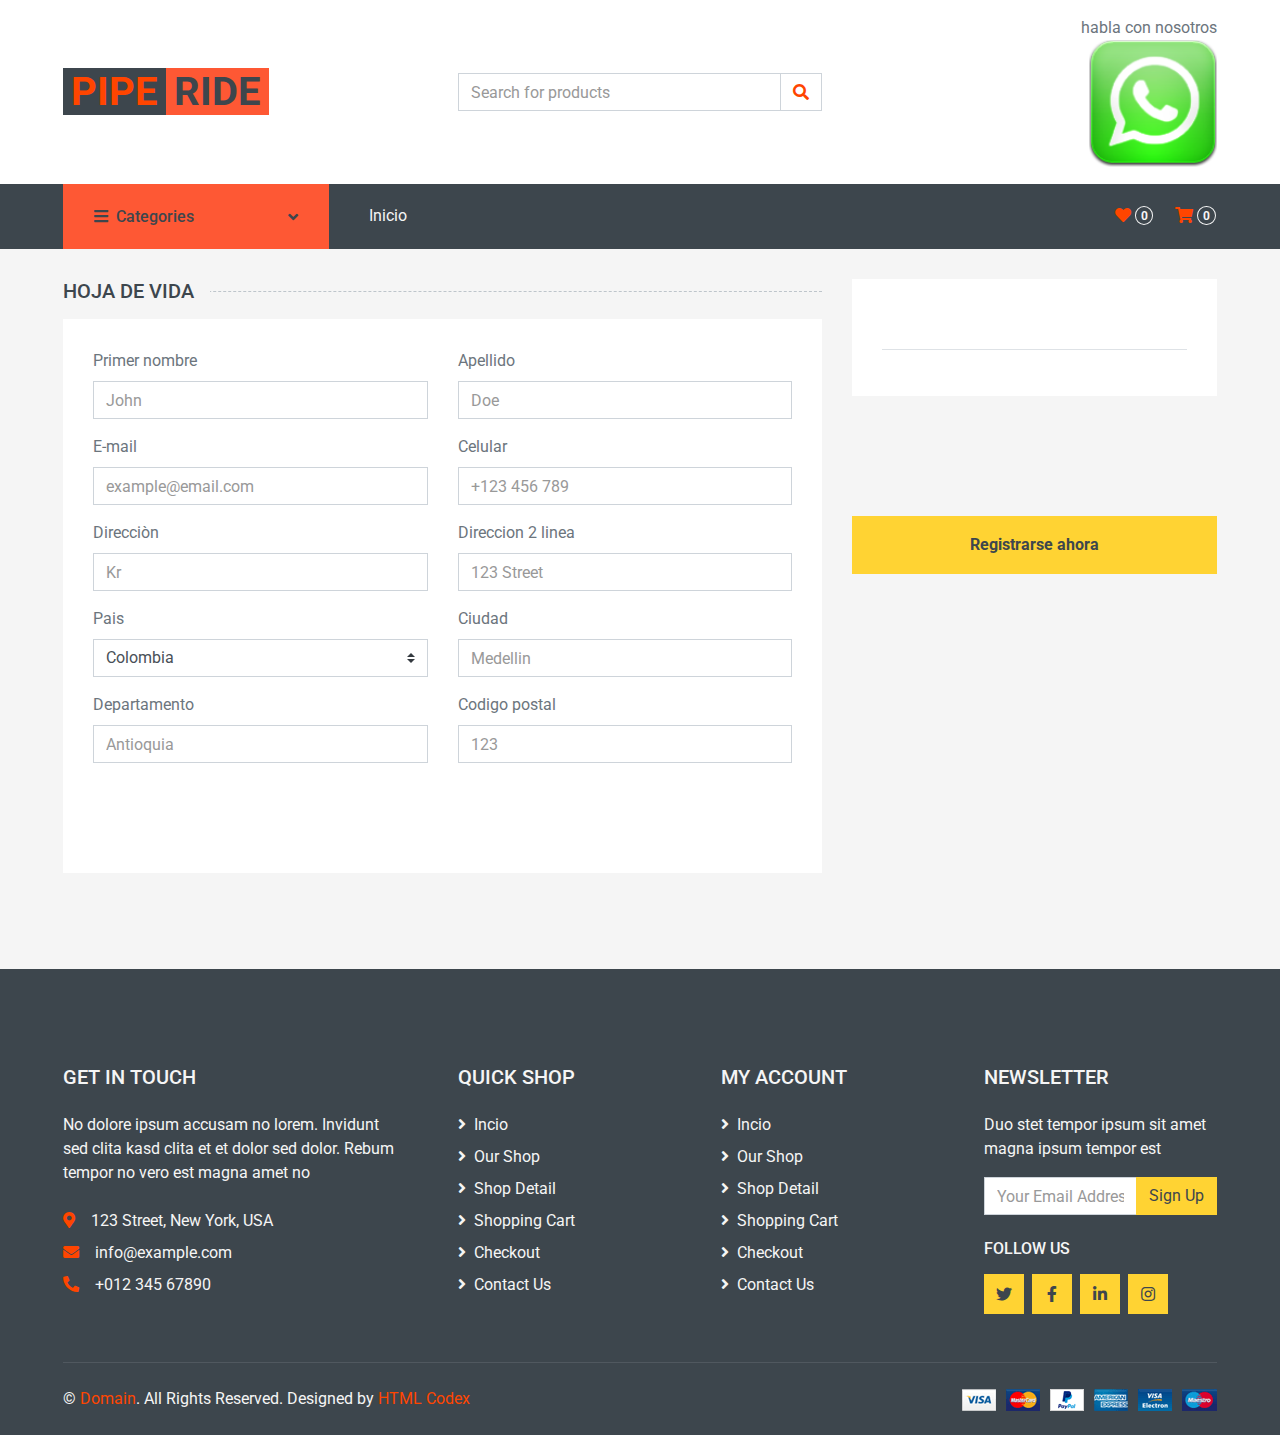
<file: checkout.html>
<!DOCTYPE html>
<html lang="en">

<head>
    <meta charset="utf-8">
    <title>PIPERIDE - colaboradores</title>
    <meta content="width=device-width, initial-scale=1.0" name="viewport">
    <meta content="Free HTML Templates" name="keywords">
    <meta content="Free HTML Templates" name="description">

    <!-- Favicon -->
    <link href="img/favicon.ico" rel="icon">

    <!-- Google Web Fonts -->
    <link rel="preconnect" href="https://fonts.gstatic.com">
    <link href="https://fonts.googleapis.com/css2?family=Roboto:wght@400;500;700&display=swap" rel="stylesheet">  

    <!-- Font Awesome -->
    <link href="https://cdnjs.cloudflare.com/ajax/libs/font-awesome/5.10.0/css/all.min.css" rel="stylesheet">

    <!-- Libraries Stylesheet -->
    <link href="lib/animate/animate.min.css" rel="stylesheet">
    <link href="lib/owlcarousel/assets/owl.carousel.min.css" rel="stylesheet">

    <!-- Customized Bootstrap Stylesheet -->
    <link href="css/style.css" rel="stylesheet">
</head>

<body>
    <!-- Topbar Start -->
    <div class="container-fluid">
        
        <div class="row align-items-center bg-light py-3 px-xl-5 d-none d-lg-flex">
            <div class="col-lg-4">
                <a href="" class="text-decoration-none">
                    <span class="h1 text-uppercase text-primary bg-dark px-2">PIPE</span>
                    <span class="h1 text-uppercase text-dark bg-primary px-2 ml-n1">RIDE</span>
                </a>
            </div>
            <div class="col-lg-4 col-6 text-left">
                <form action="">
                    <div class="input-group">
                        <input type="text" class="form-control" placeholder="Search for products">
                        <div class="input-group-append">
                            <span class="input-group-text bg-transparent text-primary">
                                <i class="fa fa-search"></i>
                            </span>
                        </div>
                    </div>
                </form>
            </div>
            <div class="col-lg-4 col-6 text-right">
                <p class="m-0">habla con nosotros</p>
                    <a aria-label="Chat on WhatsApp" href="https://wa.me/573237569078"><img alt="Chat on WhatsApp" src="img/whatsappimg.png" /><a />
                </a>
            </div>
        </div>
    </div>
    <!-- Topbar End -->


    <!-- Navbar Start -->
    <div class="container-fluid bg-dark mb-30">
        <div class="row px-xl-5">
            <div class="col-lg-3 d-none d-lg-block">
                <a class="btn d-flex align-items-center justify-content-between bg-primary w-100" data-toggle="collapse" href="#navbar-vertical" style="height: 65px; padding: 0 30px;">
                    <h6 class="text-dark m-0"><i class="fa fa-bars mr-2"></i>Categories</h6>
                    <i class="fa fa-angle-down text-dark"></i>
                </a>
                <nav class="collapse position-absolute navbar navbar-vertical navbar-light align-items-start p-0 bg-light" id="navbar-vertical" style="width: calc(100% - 30px); z-index: 999;">
                    <div class="navbar-nav w-100">
                        <div class="nav-item dropdown dropright">
                            <a href="#" class="nav-link dropdown-toggle" data-toggle="dropdown">Dresses <i class="fa fa-angle-right float-right mt-1"></i></a>
                            <div class="dropdown-menu position-absolute rounded-0 border-0 m-0">
                                <a href="" class="dropdown-item">Men's Dresses</a>
                                <a href="" class="dropdown-item">Women's Dresses</a>
                                <a href="" class="dropdown-item">Baby's Dresses</a>
                            </div>
                        </div>
                        <a href="" class="nav-item nav-link">Shirts</a>
                        <a href="" class="nav-item nav-link">Jeans</a>
                        <a href="" class="nav-item nav-link">Swimwear</a>
                        <a href="" class="nav-item nav-link">Sleepwear</a>
                        <a href="" class="nav-item nav-link">Sportswear</a>
                        <a href="" class="nav-item nav-link">Jumpsuits</a>
                        <a href="" class="nav-item nav-link">Blazers</a>
                        <a href="" class="nav-item nav-link">Jackets</a>
                        <a href="" class="nav-item nav-link">Shoes</a>
                    </div>
                </nav>
            </div>
            <div class="col-lg-9">
                <nav class="navbar navbar-expand-lg bg-dark navbar-dark py-3 py-lg-0 px-0">
                    <a href="" class="text-decoration-none d-block d-lg-none">
                        <span class="h1 text-uppercase text-dark bg-light px-2">Multi</span>
                        <span class="h1 text-uppercase text-light bg-primary px-2 ml-n1">Shop</span>
                    </a>
                    <button type="button" class="navbar-toggler" data-toggle="collapse" data-target="#navbarCollapse">
                        <span class="navbar-toggler-icon"></span>
                    </button>
                    <div class="collapse navbar-collapse justify-content-between" id="navbarCollapse">
                        <div class="navbar-nav mr-auto py-0">
                            <a href="index.html" class="nav-item nav-link">Inicio</a>
                          
                            <div class="nav-item dropdown">
                                
                                <div class="dropdown-menu bg-primary rounded-0 border-0 m-0">
                                    <a href="cart.html" class="dropdown-item">Shopping Cart</a>
                                    <a href="checkout.html" class="dropdown-item active">Checkout</a>
                                </div>
                            </div>

                        </div>
                        <div class="navbar-nav ml-auto py-0 d-none d-lg-block">
                            <a href="" class="btn px-0">
                                <i class="fas fa-heart text-primary"></i>
                                <span class="badge text-secondary border border-secondary rounded-circle" style="padding-bottom: 2px;">0</span>
                            </a>
                            <a href="" class="btn px-0 ml-3">
                                <i class="fas fa-shopping-cart text-primary"></i>
                                <span class="badge text-secondary border border-secondary rounded-circle" style="padding-bottom: 2px;">0</span>
                            </a>
                        </div>
                    </div>
                </nav>
            </div>
        </div>
    </div>
    <!-- Navbar End -->


    <!-- Breadcrumb Start -->
    <div class="container-fluid">
        <div class="row px-xl-5">
            <div class="col-12">
              
            </div>
        </div>
    </div>
    <!-- Breadcrumb End -->


    <!-- Checkout Start -->
    <div class="container-fluid">
        <div class="row px-xl-5">
            <div class="col-lg-8">
                <h5 class="section-title position-relative text-uppercase mb-3"><span class="bg-secondary pr-3">Hoja de Vida</span></h5>
                <div class="bg-light p-30 mb-5">
                    <div class="row">
                        <div class="col-md-6 form-group">
                            <label>Primer nombre</label>
                            <input class="form-control" type="text" placeholder="John">
                        </div>
                        <div class="col-md-6 form-group">
                            <label>Apellido</label>
                            <input class="form-control" type="text" placeholder="Doe">
                        </div>
                        <div class="col-md-6 form-group">
                            <label>E-mail</label>
                            <input class="form-control" type="text" placeholder="example@email.com">
                        </div>
                        <div class="col-md-6 form-group">
                            <label>Celular</label>
                            <input class="form-control" type="text" placeholder="+123 456 789">
                        </div>
                        <div class="col-md-6 form-group">
                            <label>Direcciòn</label>
                            <input class="form-control" type="text" placeholder="Kr">
                        </div>
                        <div class="col-md-6 form-group">
                            <label>Direccion 2 linea</label>
                            <input class="form-control" type="text" placeholder="123 Street">
                        </div>
                        <div class="col-md-6 form-group">
                            <label>Pais</label>
                            <select class="custom-select">
                                <option selected>Colombia</option>
                                <option>Venezuela</option>
                                <option>Chile</option>
                                <option>Peru</option>
                            </select>
                        </div>
                        <div class="col-md-6 form-group">
                            <label>Ciudad</label>
                            <input class="form-control" type="text" placeholder="Medellin">
                        </div>
                        <div class="col-md-6 form-group">
                            <label>Departamento</label>
                            <input class="form-control" type="text" placeholder="Antioquia">
                        </div>
                        <div class="col-md-6 form-group">
                            <label>Codigo postal</label>
                            <input class="form-control" type="text" placeholder="123">
                        </div>
                        <div class="col-md-12 form-group">
                            <div class="custom-control custom-checkbox">
                                <input type="checkbox" class="custom-control-input" id="newaccount">
                               
                            </div>
                        </div>
                        <div class="col-md-12">
                            <div class="custom-control custom-checkbox">
                                <input type="checkbox" class="custom-control-input" id="shipto">
                                
                            </div>
                        </div>
                    </div>
                </div>
                <div class="collapse mb-5" id="shipping-address">
                    
                    <div class="bg-light p-30">
                        <div class="row">
                            <div class="col-md-6 form-group">
                                <label>First Name</label>
                                <input class="form-control" type="text" placeholder="John">
                            </div>
                            <div class="col-md-6 form-group">
                                <label>Last Name</label>
                                <input class="form-control" type="text" placeholder="Doe">
                            </div>
                            <div class="col-md-6 form-group">
                                <label>E-mail</label>
                                <input class="form-control" type="text" placeholder="example@email.com">
                            </div>
                            <div class="col-md-6 form-group">
                                <label>Mobile No</label>
                                <input class="form-control" type="text" placeholder="+123 456 789">
                            </div>
                            <div class="col-md-6 form-group">
                                <label>Address Line 1</label>
                                <input class="form-control" type="text" placeholder="Cl 123">
                            </div>
                            <div class="col-md-6 form-group">
                                <label>Address Line 2</label>
                                <input class="form-control" type="text" placeholder="Cl 123">
                            </div>
                            <div class="col-md-6 form-group">
                                <label>Country</label>
                                <select class="custom-select">
                                    <option selected>United States</option>
                                    <option>Afghanistan</option>
                                    <option>Albania</option>
                                    <option>Algeria</option>
                                </select>
                            </div>
                            <div class="col-md-6 form-group">
                                <label>Ciudad</label>
                                <input class="form-control" type="text" placeholder="Medellin">
                            </div>
                            <div class="col-md-6 form-group">
                                <label>State</label>
                                <input class="form-control" type="text" placeholder="Medellin">
                            </div>
                            <div class="col-md-6 form-group">
                                <label>ZIP Code</label>
                                <input class="form-control" type="text" placeholder="123">
                            </div>
                        </div>
                    </div>
                </div>
            </div>
            <div class="col-lg-4">
                
                <div class="bg-light p-30 mb-5">
                    
                    <div class="border-bottom pt-3 pb-2">
                        <div class="d-flex justify-content-between mb-3">
                            
                        </div>
                       
                    </div>
                    <div class="pt-2">
                        <div class="d-flex justify-content-between mt-2">
                            
                        </div>
                    </div>
                </div>
                <div class="mb-5">
                  
                        <div class="form-group">
                          
                        </div>
                        <div class="form-group">
                            <div class="custom-control custom-radio">
                                <input type="radio" class="custom-control-input" name="payment" id="directcheck">
                                
                            </div>
                        </div>
                        <!--<div class="form-group mb-4">
                            <div class="custom-control custom-radio">
                                <input type="radio" class="custom-control-input" name="payment" id="banktransfer">
                                <lab<el class="custom-control-label" for="banktransfer">Bank Transfer</label>
                            </div>-->
                        </div>
                        <button class="btn btn-block btn-primary font-weight-bold py-3">Registrarse ahora</button>
                    </div>
                </div>
            </div>
        </div>
    </div>
    <!-- Checkout End -->


    <!-- Footer Start -->
    <div class="container-fluid bg-dark text-secondary mt-5 pt-5">
        <div class="row px-xl-5 pt-5">
            <div class="col-lg-4 col-md-12 mb-5 pr-3 pr-xl-5">
                <h5 class="text-secondary text-uppercase mb-4">Get In Touch</h5>
                <p class="mb-4">No dolore ipsum accusam no lorem. Invidunt sed clita kasd clita et et dolor sed dolor. Rebum tempor no vero est magna amet no</p>
                <p class="mb-2"><i class="fa fa-map-marker-alt text-primary mr-3"></i>123 Street, New York, USA</p>
                <p class="mb-2"><i class="fa fa-envelope text-primary mr-3"></i>info@example.com</p>
                <p class="mb-0"><i class="fa fa-phone-alt text-primary mr-3"></i>+012 345 67890</p>
            </div>
            <div class="col-lg-8 col-md-12">
                <div class="row">
                    <div class="col-md-4 mb-5">
                        <h5 class="text-secondary text-uppercase mb-4">Quick Shop</h5>
                        <div class="d-flex flex-column justify-content-start">
                            <a class="text-secondary mb-2" href="#"><i class="fa fa-angle-right mr-2"></i>Incio</a>
                            <a class="text-secondary mb-2" href="#"><i class="fa fa-angle-right mr-2"></i>Our Shop</a>
                            <a class="text-secondary mb-2" href="#"><i class="fa fa-angle-right mr-2"></i>Shop Detail</a>
                            <a class="text-secondary mb-2" href="#"><i class="fa fa-angle-right mr-2"></i>Shopping Cart</a>
                            <a class="text-secondary mb-2" href="#"><i class="fa fa-angle-right mr-2"></i>Checkout</a>
                            <a class="text-secondary" href="#"><i class="fa fa-angle-right mr-2"></i>Contact Us</a>
                        </div>
                    </div>
                    <div class="col-md-4 mb-5">
                        <h5 class="text-secondary text-uppercase mb-4">My Account</h5>
                        <div class="d-flex flex-column justify-content-start">
                            <a class="text-secondary mb-2" href="#"><i class="fa fa-angle-right mr-2"></i>Incio</a>
                            <a class="text-secondary mb-2" href="#"><i class="fa fa-angle-right mr-2"></i>Our Shop</a>
                            <a class="text-secondary mb-2" href="#"><i class="fa fa-angle-right mr-2"></i>Shop Detail</a>
                            <a class="text-secondary mb-2" href="#"><i class="fa fa-angle-right mr-2"></i>Shopping Cart</a>
                            <a class="text-secondary mb-2" href="#"><i class="fa fa-angle-right mr-2"></i>Checkout</a>
                            <a class="text-secondary" href="#"><i class="fa fa-angle-right mr-2"></i>Contact Us</a>
                        </div>
                    </div>
                    <div class="col-md-4 mb-5">
                        <h5 class="text-secondary text-uppercase mb-4">Newsletter</h5>
                        <p>Duo stet tempor ipsum sit amet magna ipsum tempor est</p>
                        <form action="">
                            <div class="input-group">
                                <input type="text" class="form-control" placeholder="Your Email Address">
                                <div class="input-group-append">
                                    <button class="btn btn-primary">Sign Up</button>
                                </div>
                            </div>
                        </form>
                        <h6 class="text-secondary text-uppercase mt-4 mb-3">Follow Us</h6>
                        <div class="d-flex">
                            <a class="btn btn-primary btn-square mr-2" href="#"><i class="fab fa-twitter"></i></a>
                            <a class="btn btn-primary btn-square mr-2" href="#"><i class="fab fa-facebook-f"></i></a>
                            <a class="btn btn-primary btn-square mr-2" href="#"><i class="fab fa-linkedin-in"></i></a>
                            <a class="btn btn-primary btn-square" href="#"><i class="fab fa-instagram"></i></a>
                        </div>
                    </div>
                </div>
            </div>
        </div>
        <div class="row border-top mx-xl-5 py-4" style="border-color: rgba(256, 256, 256, .1) !important;">
            <div class="col-md-6 px-xl-0">
                <p class="mb-md-0 text-center text-md-left text-secondary">
                    &copy; <a class="text-primary" href="#">Domain</a>. All Rights Reserved. Designed
                    by
                    <a class="text-primary" href="https://htmlcodex.com">HTML Codex</a>
                </p>
            </div>
            <div class="col-md-6 px-xl-0 text-center text-md-right">
                <img class="img-fluid" src="img/payments.png" alt="">
            </div>
        </div>
    </div>
    <!-- Footer End -->


    <!-- Back to Top -->
    <a href="#" class="btn btn-primary back-to-top"><i class="fa fa-angle-double-up"></i></a>


    <!-- JavaScript Libraries -->
    <script src="https://code.jquery.com/jquery-3.4.1.min.js"></script>
    <script src="https://stackpath.bootstrapcdn.com/bootstrap/4.4.1/js/bootstrap.bundle.min.js"></script>
    <script src="lib/easing/easing.min.js"></script>
    <script src="lib/owlcarousel/owl.carousel.min.js"></script>

    <!-- Contact Javascript File -->
    <script src="mail/jqBootstrapValidation.min.js"></script>
    <script src="mail/contact.js"></script>

    <!-- Template Javascript -->
    <script src="js/main.js"></script>
</body>

</html>
</file>
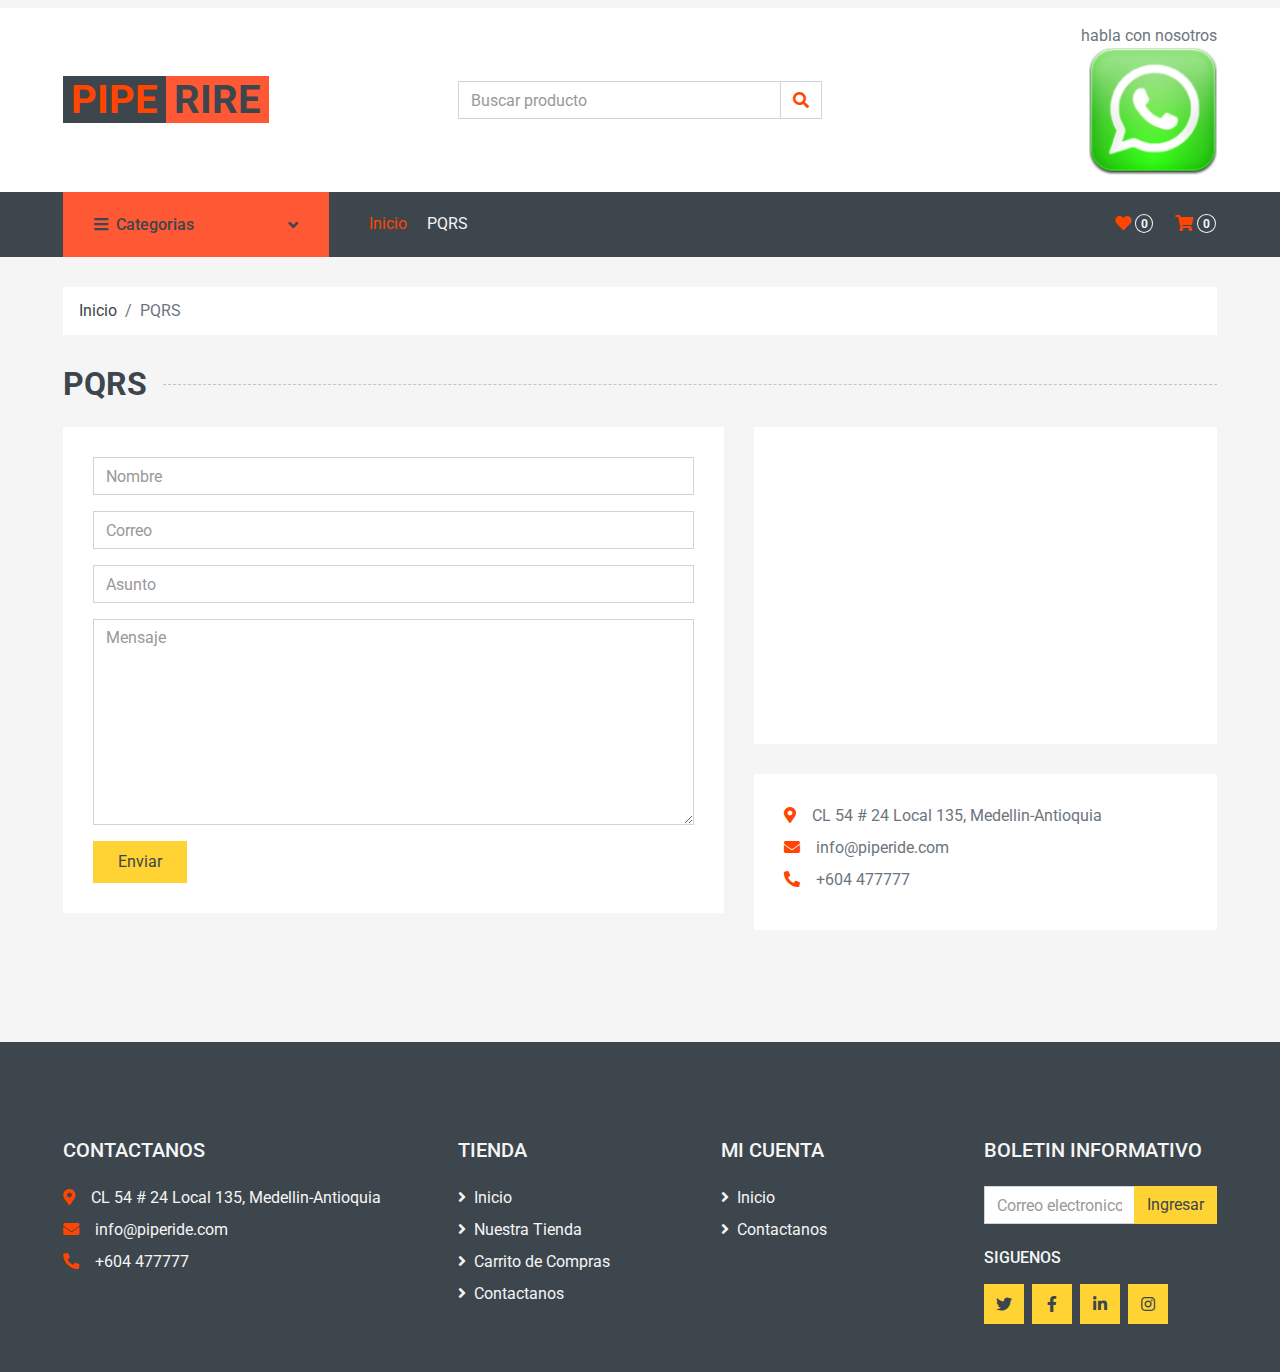
<file: contact.html>
<!DOCTYPE html>
<html lang="en">

<head>
    <meta charset="utf-8">
    <title>piperide - PQRS</title>
    <meta content="width=device-width, initial-scale=1.0" name="viewport">
    <meta content="Free HTML Templates" name="keywords">
    <meta content="Free HTML Templates" name="description">

    <!-- Favicon -->
    <link href="img/favicon.ico" rel="icon">

    <!-- Google Web Fonts -->
    <link rel="preconnect" href="https://fonts.gstatic.com">
    <link href="https://fonts.googleapis.com/css2?family=Roboto:wght@400;500;700&display=swap" rel="stylesheet">  

    <!-- Font Awesome -->
    <link href="https://cdnjs.cloudflare.com/ajax/libs/font-awesome/5.10.0/css/all.min.css" rel="stylesheet">

    <!-- Libraries Stylesheet -->
    <link href="lib/animate/animate.min.css" rel="stylesheet">
    <link href="lib/owlcarousel/assets/owl.carousel.min.css" rel="stylesheet">

    <!-- Customized Bootstrap Stylesheet -->
    <link href="css/style.css" rel="stylesheet">
</head>

<body>
    <!-- Topbar Start -->
    <div class="container-fluid">
        <div class="row bg-secondary py-1 px-xl-5">
            <div class="col-lg-6 text-center text-lg-right">
                <div class="d-inline-flex align-items-center d-block d-lg-none">
                    <a href="" class="btn px-0 ml-2">
                        <i class="fas fa-heart text-dark"></i>
                        <span class="badge text-dark border border-dark rounded-circle" style="padding-bottom: 2px;">0</span>
                    </a>
                    <a href="" class="btn px-0 ml-2">
                        <i class="fas fa-shopping-cart text-dark"></i>
                        <span class="badge text-dark border border-dark rounded-circle" style="padding-bottom: 2px;">0</span>
                    </a>
                </div>
            </div>
        </div>
        <div class="row align-items-center bg-light py-3 px-xl-5 d-none d-lg-flex">
            <div class="col-lg-4">
                <a href="" class="text-decoration-none">
                    <span class="h1 text-uppercase text-primary bg-dark px-2">PIPE</span>
                    <span class="h1 text-uppercase text-dark bg-primary px-2 ml-n1">RIRE</span>
                </a>
            </div>
            <div class="col-lg-4 col-6 text-left">
                <form action="">
                    <div class="input-group">
                        <input type="text" class="form-control" placeholder="Buscar producto">
                        <div class="input-group-append">
                            <span class="input-group-text bg-transparent text-primary">
                                <i class="fa fa-search"></i>
                            </span>
                        </div>
                    </div>
                </form>
            </div>
            <div class="col-lg-4 col-6 text-right">
                <p class="m-0">habla con nosotros</p>
                    <a aria-label="Chat on WhatsApp" href="https://wa.me/573237569078"><img alt="Chat on WhatsApp" src="img/whatsappimg.png" /><a />
                </a>
            </div>
        </div>
    </div>
    <!-- Topbar End -->


    <!-- Navbar Start -->
    <div class="container-fluid bg-dark mb-30">
        <div class="row px-xl-5">
            <div class="col-lg-3 d-none d-lg-block">
                <a class="btn d-flex align-items-center justify-content-between bg-primary w-100" data-toggle="collapse" href="#navbar-vertical" style="height: 65px; padding: 0 30px;">
                    <h6 class="text-dark m-0"><i class="fa fa-bars mr-2"></i>Categorias</h6>
                    <i class="fa fa-angle-down text-dark"></i>
                </a>
                <nav class="collapse position-absolute navbar navbar-vertical navbar-light align-items-start p-0 bg-light" id="navbar-vertical" style="width: calc(100% - 30px); z-index: 999;">
                    <div class="navbar-nav w-100">
                        <div class="nav-item dropdown dropright">
                            <a href="#" class="nav-link dropdown-toggle" data-toggle="dropdown">Exploradoras <i class="fa fa-angle-right float-right mt-1"></i></a>
                            <div class="dropdown-menu position-absolute rounded-0 border-0 m-0">
                                <a href="" class="dropdown-item">Exploradoras Redondas</a>
                                <a href="" class="dropdown-item">Exploradoras Tipo Barra</a>
                                <a href="" class="dropdown-item">Exploradoras Tipo Pesado</a>
                            </div>
                        </div>
                        <a href="" class="nav-item nav-link">Bombillos</a>
                        <a href="" class="nav-item nav-link">Direccionales</a>
                        <a href="" class="nav-item nav-link">Farolas De Lujo</a>
                        <a href="" class="nav-item nav-link">farolas Sencillas</a>
                        <a href="" class="nav-item nav-link">Farolas Para Particular</a>
                        <a href="" class="nav-item nav-link">Pellones</a>
                        <a href="" class="nav-item nav-link">Plumillas</a>
                        <a href="" class="nav-item nav-link">Tapetes</a>
                        <a href="" class="nav-item nav-link">Emblemas</a>
                    </div>
                </nav>
            </div>
            <div class="col-lg-9">
                <nav class="navbar navbar-expand-lg bg-dark navbar-dark py-3 py-lg-0 px-0">
                    <a href="" class="text-decoration-none d-block d-lg-none">
                        <span class="h1 text-uppercase text-dark bg-light px-2">PIPE</span>
                        <span class="h1 text-uppercase text-light bg-primary px-2 ml-n1">RIDE</span>
                    </a>
                    <button type="button" class="navbar-toggler" data-toggle="collapse" data-target="#navbarCollapse">
                        <span class="navbar-toggler-icon"></span>
                    </button>
                    <div class="collapse navbar-collapse justify-content-between" id="navbarCollapse">
                        <div class="navbar-nav mr-auto py-0">
                            <a href="index.html" class="nav-item nav-link active">Inicio</a>
                            <!-- <a href="shop.html" class="nav-item nav-link">Comercio</a>-->
                            <!--<a href="detail.html" class="nav-item nav-link">Detalle Tienda</a>-->
                            <div class="nav-item dropdown">
                                <!--<a href="#" class="nav-link dropdown-toggle" data-toggle="dropdown">Paginas <i class="fa fa-angle-down mt-1"></i></a>-->
                                <div class="dropdown-menu bg-primary rounded-0 border-0 m-0">
                                    <a href="cart.html" class="dropdown-item">Carrito Compras</a>
                                    <a href="checkout.html" class="dropdown-item">Verificacion</a>
                                </div>
                            </div>
                            <a href="contact.html" class="nav-item nav-link">PQRS</a>
                        </div>
                        <div class="navbar-nav ml-auto py-0 d-none d-lg-block">
                            <a href="" class="btn px-0">
                                <i class="fas fa-heart text-primary"></i>
                                <span class="badge text-secondary border border-secondary rounded-circle" style="padding-bottom: 2px;">0</span>
                            </a>
                            <a href="" class="btn px-0 ml-3">
                                <i class="fas fa-shopping-cart text-primary"></i>
                                <span class="badge text-secondary border border-secondary rounded-circle" style="padding-bottom: 2px;">0</span>
                            </a>
                        </div>
                    </div>
                </nav>
            </div>
        </div>
    </div>
    <!-- Navbar End -->


    <!-- Breadcrumb Start -->
    <div class="container-fluid">
        <div class="row px-xl-5">
            <div class="col-12">
                <nav class="breadcrumb bg-light mb-30">
                    <a class="breadcrumb-item text-dark" href="#">Inicio</a>
                    <span class="breadcrumb-item active">PQRS</span>
                </nav>
            </div>
        </div>
    </div>
    <!-- Breadcrumb End -->


    <!-- Contact Start -->
    <div class="container-fluid">
        <h2 class="section-title position-relative text-uppercase mx-xl-5 mb-4"><span class="bg-secondary pr-3">PQRS</span></h2>
        <div class="row px-xl-5">
            <div class="col-lg-7 mb-5">
                <div class="contact-form bg-light p-30">
                    <div id="success"></div>
                    <form name="sentMessage" id="contactForm" novalidate="novalidate">
                        <div class="control-group">
                            <input type="text" class="form-control" id="name" placeholder="Nombre"
                                required="required" data-validation-required-message="Ingrese el nombre" />
                            <p class="help-block text-danger"></p>
                        </div>
                        <div class="control-group">
                            <input type="email" class="form-control" id="email" placeholder="Correo"
                                required="required" data-validation-required-message="Por favor ingrese el correo" />
                            <p class="help-block text-danger"></p>
                        </div>
                        <div class="control-group">
                            <input type="text" class="form-control" id="subject" placeholder="Asunto"
                                required="required" data-validation-required-message="Por Favor ingrese el asunto" />
                            <p class="help-block text-danger"></p>
                        </div>
                        <div class="control-group">
                            <textarea class="form-control" rows="8" id="message" placeholder="Mensaje"
                                required="required"
                                data-validation-required-message="Por Fvor ingrese su mensaje"></textarea>
                            <p class="help-block text-danger"></p>
                        </div>
                        <div>
                            <button class="btn btn-primary py-2 px-4" type="submit" id="sendMessageButton">Enviar</button>
                            
                        </div>
                        
                    </form>
                </div>
            </div>
            <div class="col-lg-5 mb-5">
                <div class="bg-light p-30 mb-30">
                    <iframe style="width: 100%; height: 250px;"
                    src="https://www.google.com/maps/embed?pb=!1m18!1m12!1m3!1d3001156.4288297426!2d-78.01371936852176!3d42.72876761954724!2m3!1f0!2f0!3f0!3m2!1i1024!2i768!4f13.1!3m3!1m2!1s0x4ccc4bf0f123a5a9%3A0xddcfc6c1de189567!2sNew%20York%2C%20USA!5e0!3m2!1sen!2sbd!4v1603794290143!5m2!1sen!2sbd"
                    frameborder="0" style="border:0;" allowfullscreen="" aria-hidden="false" tabindex="0"></iframe>
                </div>
                <div class="bg-light p-30 mb-3">
                    <p class="mb-2"><i class="fa fa-map-marker-alt text-primary mr-3"></i>CL 54 # 24 Local 135, Medellin-Antioquia</p>
                    <p class="mb-2"><i class="fa fa-envelope text-primary mr-3"></i>info@piperide.com</p>
                    <p class="mb-2"><i class="fa fa-phone-alt text-primary mr-3"></i>+604 477777</p>
                </div>
            </div>
        </div>
    </div>
    <!-- Contact End -->


    <!-- Footer Start -->
     <div class="container-fluid bg-dark text-secondary mt-5 pt-5">
        <div class="row px-xl-5 pt-5">
            <div class="col-lg-4 col-md-12 mb-5 pr-3 pr-xl-5">
                <h5 class="text-secondary text-uppercase mb-4">Contactanos</h5>
                <!--<p class="mb-4">No dolore ipsum accusam no lorem. Invidunt sed clita kasd clita et et dolor sed dolor. Rebum tempor no vero est magna amet no</p>-->
                <p class="mb-2"><i class="fa fa-map-marker-alt text-primary mr-3"></i>CL 54 # 24 Local 135, Medellin-Antioquia</p>
                <p class="mb-2"><i class="fa fa-envelope text-primary mr-3"></i>info@piperide.com</p>
                <p class="mb-0"><i class="fa fa-phone-alt text-primary mr-3"></i>+604 477777</p>
            </div>
            <div class="col-lg-8 col-md-12">
                <div class="row">
                    <div class="col-md-4 mb-5">
                        <h5 class="text-secondary text-uppercase mb-4">Tienda</h5>
                        <div class="d-flex flex-column justify-content-start">
                            <a class="text-secondary mb-2" href="#"><i class="fa fa-angle-right mr-2"></i>Inicio</a>
                            <a class="text-secondary mb-2" href="#"><i class="fa fa-angle-right mr-2"></i>Nuestra Tienda</a>
                            <!--<a class="text-secondary mb-2" href="#"><i class="fa fa-angle-right mr-2"></i>Shop Detail</a>-->
                            <a class="text-secondary mb-2" href="#"><i class="fa fa-angle-right mr-2"></i>Carrito de Compras</a>
                            <!--<a class="text-secondary mb-2" href="#"><i class="fa fa-angle-right mr-2"></i>Checkout</a> -->
                            <a class="text-secondary" href="#"><i class="fa fa-angle-right mr-2"></i>Contactanos</a>
                        </div>
                    </div>
                    <div class="col-md-4 mb-5">
                        <h5 class="text-secondary text-uppercase mb-4">Mi cuenta</h5>
                        <div class="d-flex flex-column justify-content-start">
                            <a class="text-secondary mb-2" href="#"><i class="fa fa-angle-right mr-2"></i>Inicio</a>
                            <!--<a class="text-secondary mb-2" href="#"><i class="fa fa-angle-right mr-2"></i>Our Shop</a>-->
                            <!--<a class="text-secondary mb-2" href="#"><i class="fa fa-angle-right mr-2"></i>Shop Detail</a>-->
                            <!--<a class="text-secondary mb-2" href="#"><i class="fa fa-angle-right mr-2"></i>Shopping Cart</a>-->
                            <!--<a class="text-secondary mb-2" href="#"><i class="fa fa-angle-right mr-2"></i>Checkout</a>-->
                            <a class="text-secondary" href="#"><i class="fa fa-angle-right mr-2"></i>Contactanos</a>
                        </div>
                    </div>
                    <div class="col-md-4 mb-5">
                        <h5 class="text-secondary text-uppercase mb-4">Boletin informativo</h5>
                        <!--<p>Duo stet tempor ipsum sit amet magna ipsum tempor est</p>-->
                        <form action="">
                            <div class="input-group">
                                <input type="text" class="form-control" placeholder="Correo electronico">
                                <div class="input-group-append">
                                    <button class="btn btn-primary">Ingresar</button>
                                </div>
                            </div>
                        </form>
                        <h6 class="text-secondary text-uppercase mt-4 mb-3">Siguenos</h6>
                        <div class="d-flex">
                            <a class="btn btn-primary btn-square mr-2" href="#"><i class="fab fa-twitter"></i></a>
                            <a class="btn btn-primary btn-square mr-2" href="#"><i class="fab fa-facebook-f"></i></a>
                            <a class="btn btn-primary btn-square mr-2" href="#"><i class="fab fa-linkedin-in"></i></a>
                            <a class="btn btn-primary btn-square" href="#"><i class="fab fa-instagram"></i></a>
                        </div>
                    </div>
                </div>
            </div>
        </div>
        <!--<div class="row border-top mx-xl-5 py-4" style="border-color: rgba(256, 256, 256, .1) !important;">
            <div class="col-md-6 px-xl-0">
                <p class="mb-md-0 text-center text-md-left text-secondary">
                    &copy; <a class="text-primary" href="#">Domain</a>. All Rights Reserved. Designed
                    by
                    <a class="text-primary" href="https://htmlcodex.com">HTML Codex</a>
                </p>
            </div>
            <div class="col-md-6 px-xl-0 text-center text-md-right">
                <img class="img-fluid" src="img/payments.png" alt="">
            </div>
        </div> -->
    </div> 
    <!-- Footer End -->


    <!-- Back to Top -->
    <!--<a href="#" class="btn btn-primary back-to-top"><i class="fa fa-angle-double-up"></i></a>


    <!-- JavaScript Libraries -->
    <script src="https://code.jquery.com/jquery-3.4.1.min.js"></script>
    <script src="https://stackpath.bootstrapcdn.com/bootstrap/4.4.1/js/bootstrap.bundle.min.js"></script>
    <script src="lib/easing/easing.min.js"></script>
    <script src="lib/owlcarousel/owl.carousel.min.js"></script>

    <!-- Contact Javascript File -->
    <script src="mail/jqBootstrapValidation.min.js"></script>
    <script src="mail/contact.js"></script>

    <!-- Template Javascript -->
    <script src="js/main.js"></script> 
</body>

</html>
</file>
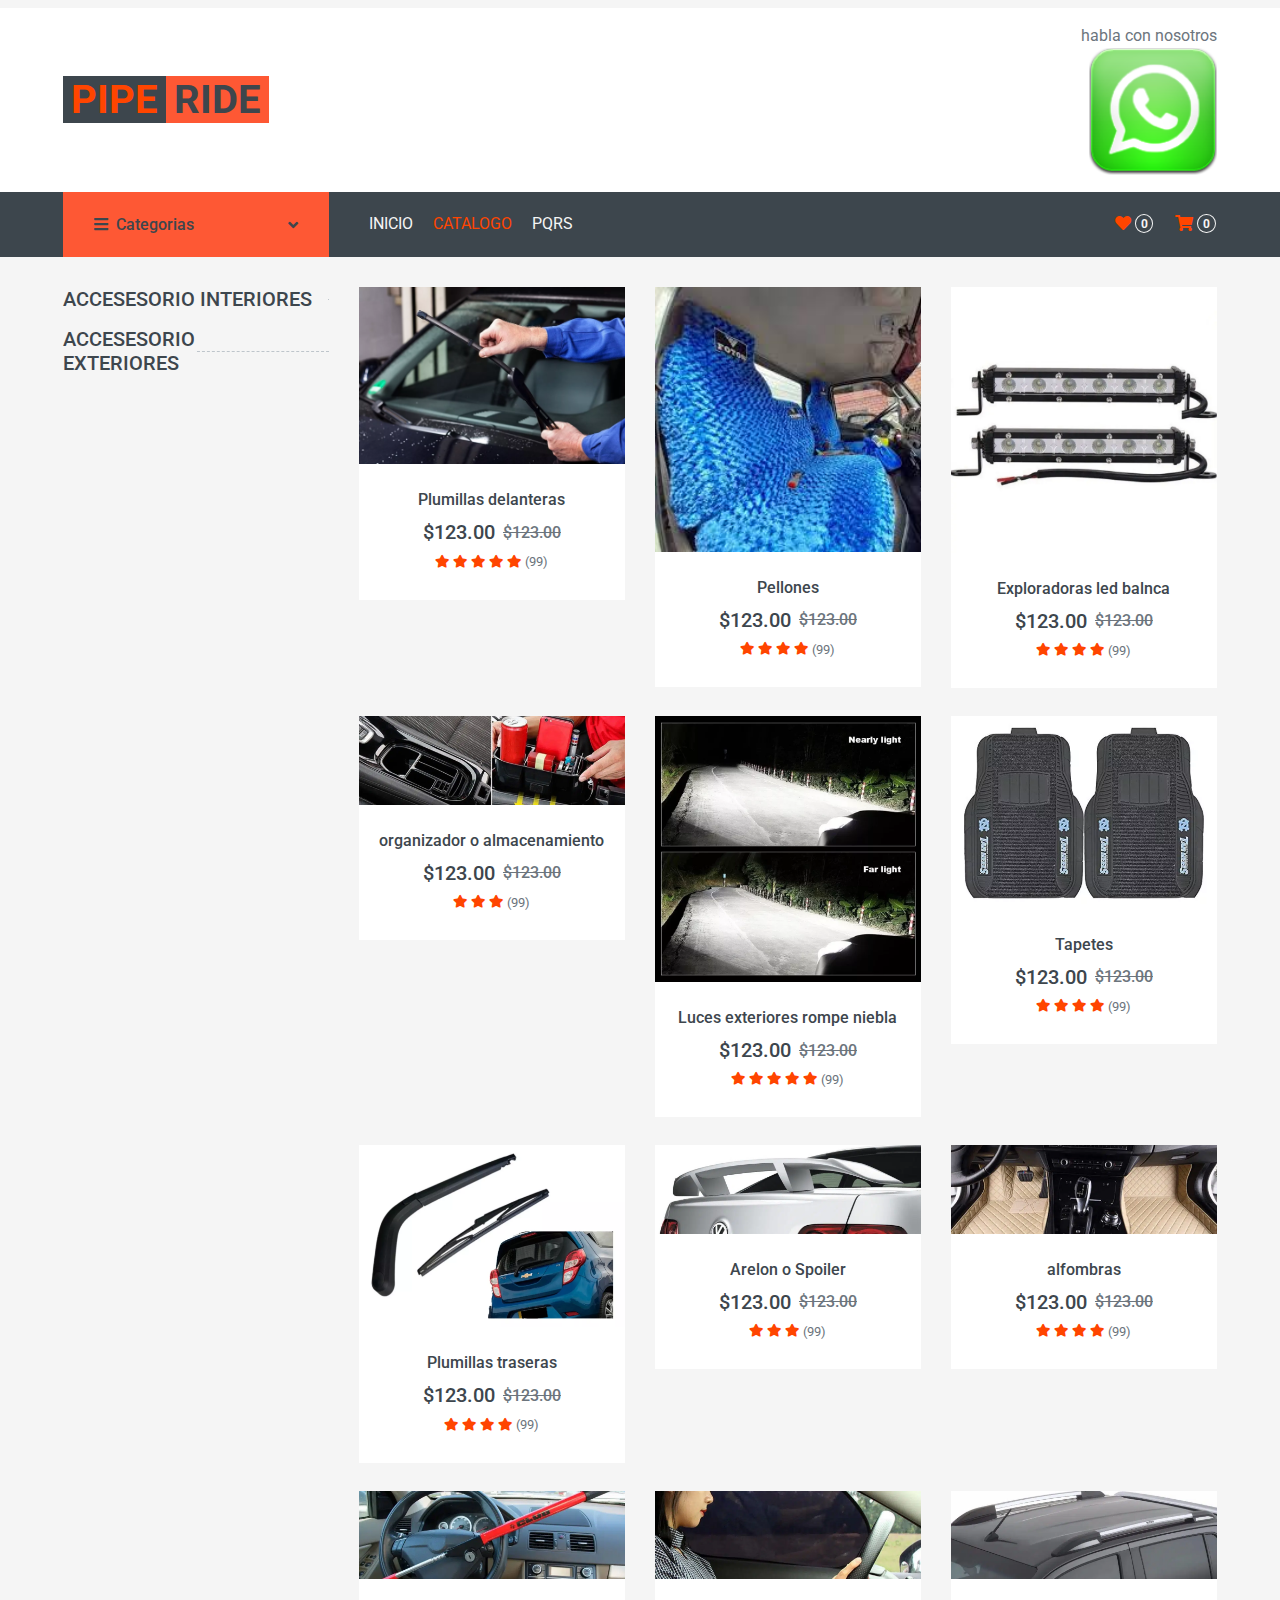
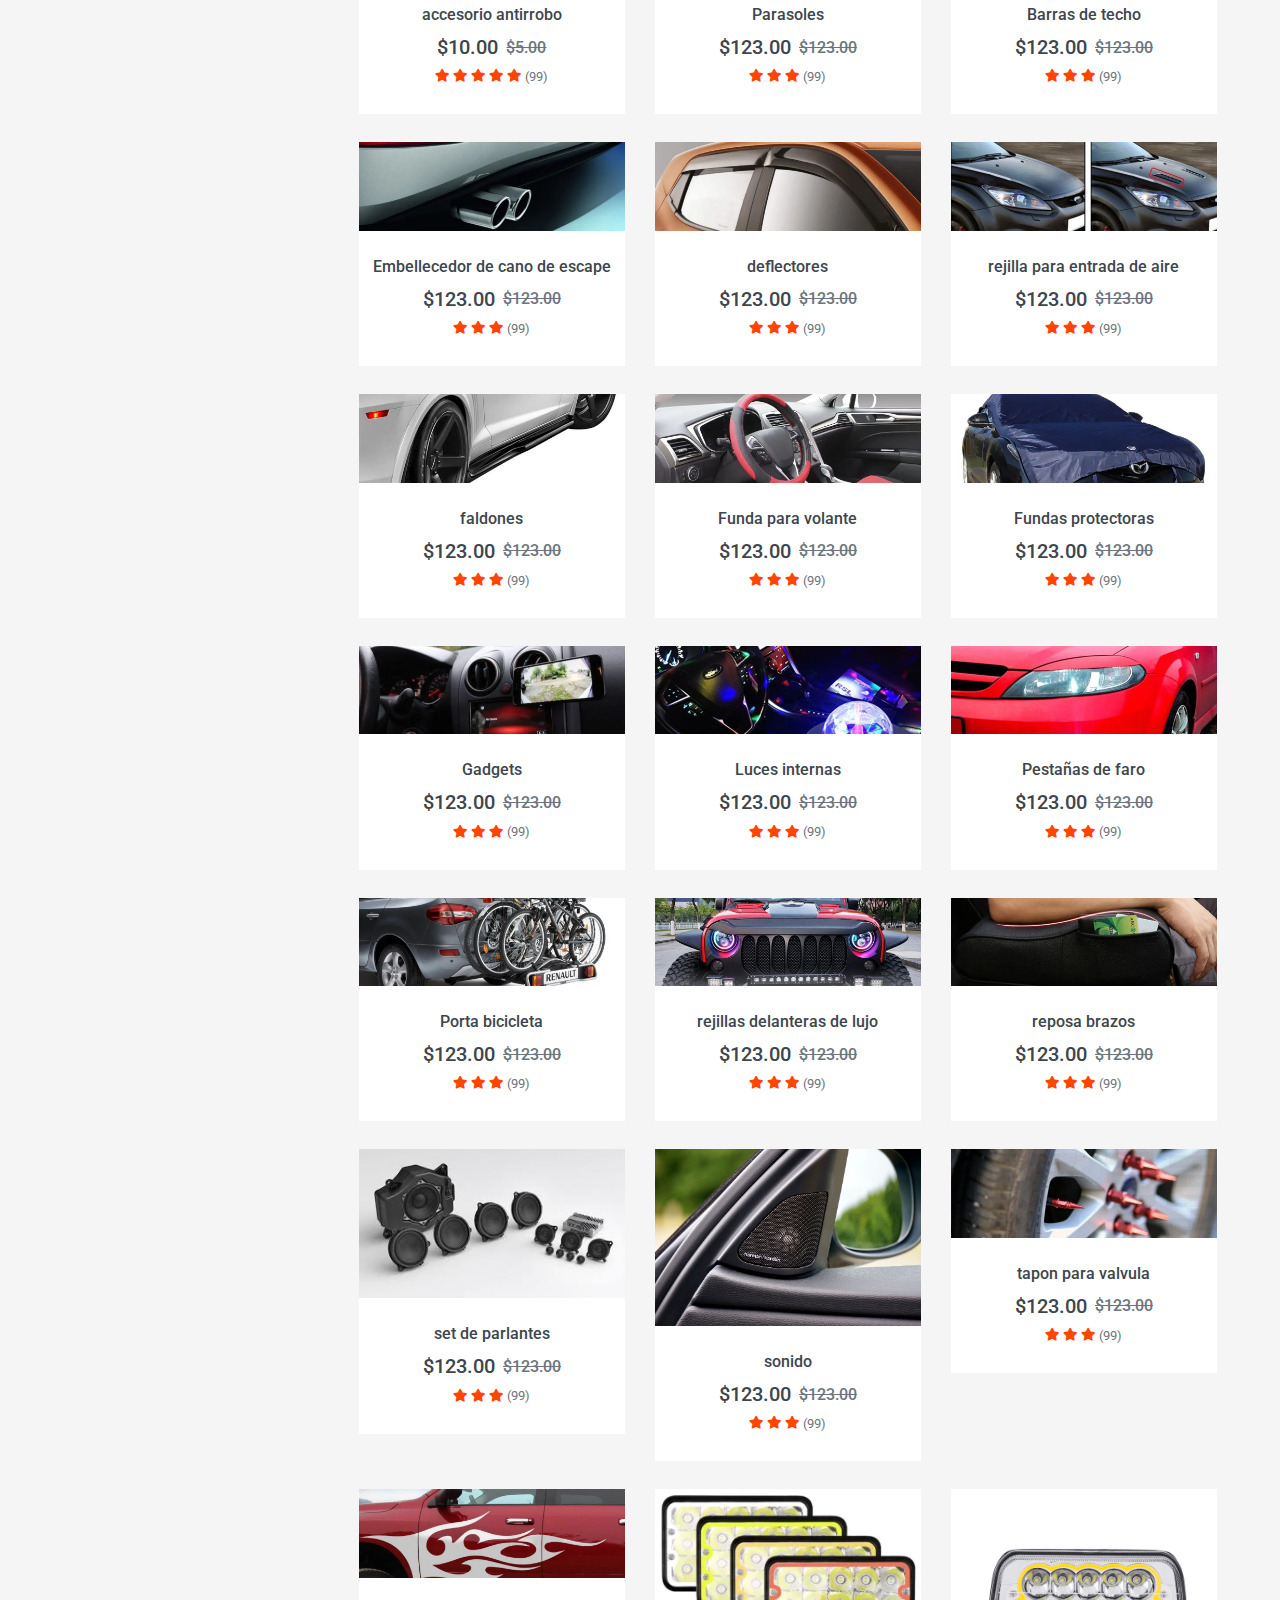
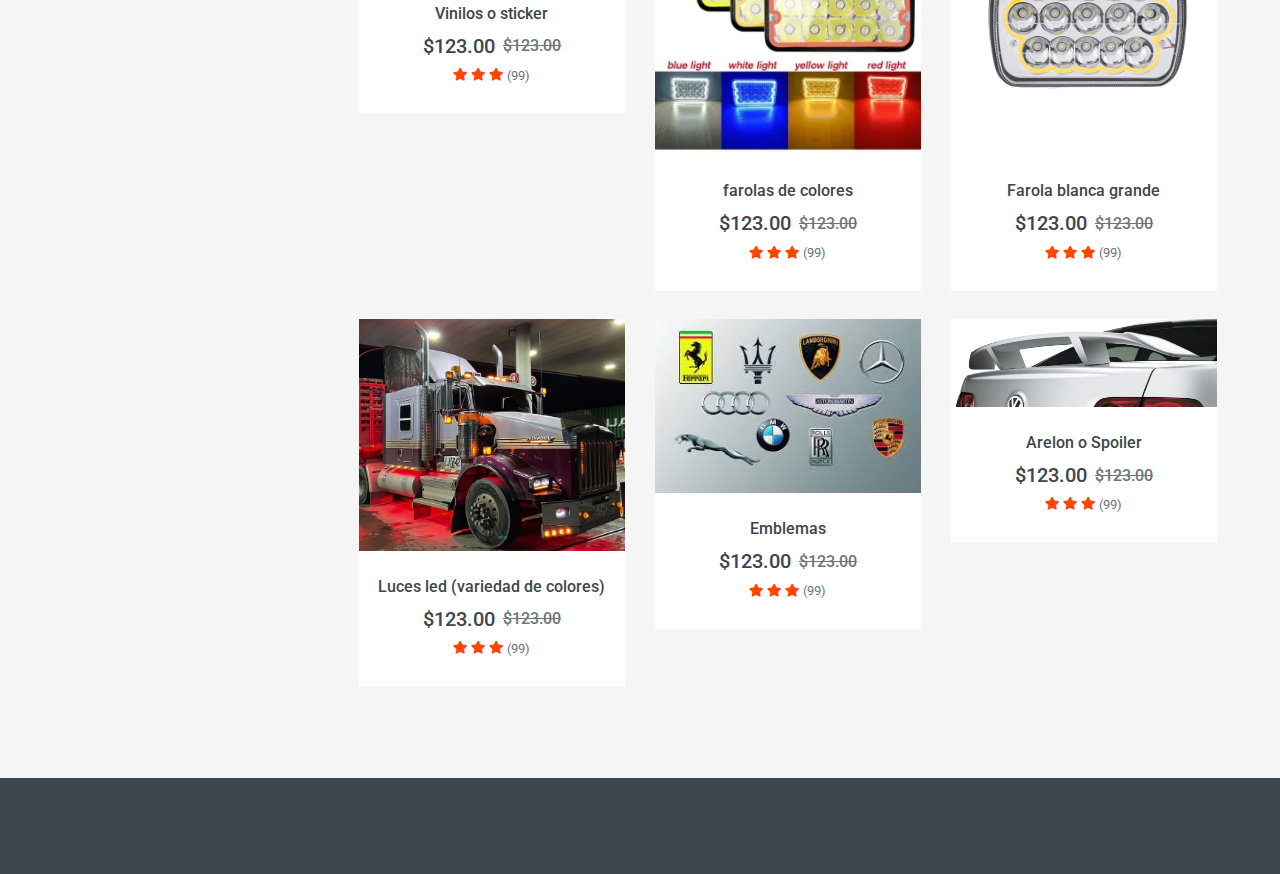
<file: shop.html>
<!DOCTYPE html>
<html lang="en">

<head>
    <meta charset="utf-8">
    <title>piperide-catalogo</title>
    <meta content="width=device-width, initial-scale=1.0" name="viewport">
    <meta content="Free HTML Templates" name="keywords">
    <meta content="Free HTML Templates" name="description">

    <!-- Favicon -->
    <link href="img/favicon.ico" rel="icon">

    <!-- Google Web Fonts -->
    <link rel="preconnect" href="https://fonts.gstatic.com">
    <link href="https://fonts.googleapis.com/css2?family=Roboto:wght@400;500;700&display=swap" rel="stylesheet">  

    <!-- Font Awesome -->
    <link href="https://cdnjs.cloudflare.com/ajax/libs/font-awesome/5.10.0/css/all.min.css" rel="stylesheet">

    <!-- Libraries Stylesheet -->
    <link href="lib/animate/animate.min.css" rel="stylesheet">
    <link href="lib/owlcarousel/assets/owl.carousel.min.css" rel="stylesheet">

    <!-- Customized Bootstrap Stylesheet -->
    <link href="css/style.css" rel="stylesheet">
    <script src="/js/products.js"></script>

</head>

<body>
    <!-- Topbar Start -->
    <div class="container-fluid">
        <div class="row bg-secondary py-1 px-xl-5">
          
            <div class="col-lg-6 text-center text-lg-right">
                <div class="d-inline-flex align-items-center d-block d-lg-none">
                    <a href="" class="btn px-0 ml-2">
                        <i class="fas fa-heart text-dark"></i>
                        <span class="badge text-dark border border-dark rounded-circle" style="padding-bottom: 2px;">0</span>
                    </a>
                    <a href="" class="btn px-0 ml-2">
                        <i class="fas fa-shopping-cart text-dark"></i>
                        <span class="badge text-dark border border-dark rounded-circle" style="padding-bottom: 2px;">0</span>
                    </a>
                </div>
            </div>
        </div>
        <div class="row align-items-center bg-light py-3 px-xl-5 d-none d-lg-flex">
            <div class="col-lg-4">
                <a href="" class="text-decoration-none">
                    <span class="h1 text-uppercase text-primary bg-dark px-2">PIPE</span>
                    <span class="h1 text-uppercase text-dark bg-primary px-2 ml-n1">RIDE</span>
                </a>
            </div>
            <div class="col-lg-4 col-6 text-left">
                <form action="">
                    <div class="input-group">
                        
                        <div class="input-group-append">
                            
                               
                            </span>
                        </div>
                    </div>
                </form>
            </div>
            <div class="col-lg-4 col-6 text-right">
                <p class="m-0">habla con nosotros</p>
                    <a aria-label="Chat on WhatsApp" href="https://wa.me/573237569078"><img alt="Chat on WhatsApp" src="img/whatsappimg.png" /><a />
                </a>
            </div>
        </div>
    </div>
    <!-- Topbar End -->


    <!-- Navbar Start -->
    <div class="container-fluid bg-dark mb-30">
        <div class="row px-xl-5">
            <div class="col-lg-3 d-none d-lg-block">
                <a class="btn d-flex align-items-center justify-content-between bg-primary w-100" data-toggle="collapse" href="#navbar-vertical" style="height: 65px; padding: 0 30px;">
                    <h6 class="text-dark m-0"><i class="fa fa-bars mr-2"></i>Categorias</h6>
                    <i class="fa fa-angle-down text-dark"></i>
                </a>
                <nav class="collapse position-absolute navbar navbar-vertical navbar-light align-items-start p-0 bg-light" id="navbar-vertical" style="width: calc(100% - 30px); z-index: 999;">
                    <div class="navbar-nav w-100">
                        <a href="" class="nav-item nav-link">exteriores</a>
                        <a href="" class="nav-item nav-link">interiores</a>
                        <a href="" class="nav-item nav-link">sonido y multimedia</a>
                        <a href="" class="nav-item nav-link">Seguridad</a>
                    </div>
                </nav>
            </div>
            <div class="col-lg-9">
                <nav class="navbar navbar-expand-lg bg-dark navbar-dark py-3 py-lg-0 px-0">
                    <a href="" class="text-decoration-none d-block d-lg-none">
                        <span class="h1 text-uppercase text-dark bg-light px-2">Multi</span>
                        <span class="h1 text-uppercase text-light bg-primary px-2 ml-n1">Shop</span>
                    </a>
                    <button type="button" class="navbar-toggler" data-toggle="collapse" data-target="#navbarCollapse">
                        <span class="navbar-toggler-icon"></span>
                    </button>
                    <div class="collapse navbar-collapse justify-content-between" id="navbarCollapse">
                        <div class="navbar-nav mr-auto py-0">
                            <a href="index.html" class="nav-item nav-link">INICIO</a>
                            <a href="shop.html" class="nav-item nav-link active">CATALOGO</a>
                            <a href="contact.html" class="nav-item nav-link">PQRS</a>
                        </div>
                        <div class="navbar-nav ml-auto py-0 d-none d-lg-block">
                            <a href="" class="btn px-0">
                                <i class="fas fa-heart text-primary"></i>
                                <span class="badge text-secondary border border-secondary rounded-circle" style="padding-bottom: 2px;">0</span>
                            </a>
                            <a href="" class="btn px-0 ml-3">
                                <i class="fas fa-shopping-cart text-primary"></i>
                                <span class="badge text-secondary border border-secondary rounded-circle" style="padding-bottom: 2px;">0</span>
                            </a>
                        </div>
                    </div>
                </nav>
            </div>
        </div>
    </div>

    <!-- Shop Start -->
    <div class="container-fluid">
        <div class="row px-xl-5">
            <!-- Shop Sidebar Start -->
            <div class="col-lg-3 col-md-4">
                <!-- Price Start -->
                <h5 class="section-title position-relative text-uppercase mb-3"><span class="bg-secondary pr-3">Accesesorio interiores</span></h5>
                
                <!-- Price End -->
                
                <!-- Color Start -->
                <h5 class="section-title position-relative text-uppercase mb-3"><span class="bg-secondary pr-3">Accesesorio exteriores</span></h5>
                
                <!-- Color End -->

                <!-- Size Start -->
                
                
                <!-- Size End -->
            </div>
            <!-- Shop Sidebar End -->


            <!-- Shop Product Start -->
            <div class="col-lg-9 col-md-8">
                <div class="row pb-3" id="productos-container">
                    

                     <!-- Products -->

                    <!-- End Products -->
                </div>
            </div>
            <!-- Shop Product End -->
        </div>
    </div>
    <!-- Shop End -->

    <script>
        
        const productosContainer = document.getElementById("productos-container");

            // Itera sobre la lista de productos y genera el HTML dinámicamente
    productos.forEach(producto => {
      const productoHTML = `
        <div class="col-lg-4 col-md-6 col-sm-6 pb-1">
          <div class="product-item bg-light mb-4">
            <div class="product-img position-relative overflow-hidden">
              <img class="img-fluid w-100" src="${producto.imagen}" alt="">
              <div class="product-action">
                <a class="btn btn-outline-dark btn-square" href=""><i class="fa fa-shopping-cart"></i></a>
                <a class="btn btn-outline-dark btn-square" href=""><i class="far fa-heart"></i></a>
                <a class="btn btn-outline-dark btn-square" href=""><i class="fa fa-sync-alt"></i></a>
                <a class="btn btn-outline-dark btn-square" href=""><i class="fa fa-search"></i></a>
              </div>
            </div>
            <div class="text-center py-4">
              <a class="h6 text-decoration-none text-truncate" href="">${producto.nombre}</a>
              <div class="d-flex align-items-center justify-content-center mt-2">
                <h5>$${producto.precio.toFixed(2)}</h5><h6 class="text-muted ml-2"><del>$${producto.precioDescuento.toFixed(2)}</del></h6>
              </div>
              <div class="d-flex align-items-center justify-content-center mb-1">
                ${Array.from({ length: producto.estrellas }, () => '<small class="fa fa-star text-primary mr-1"></small>').join('')}
                <small>(${producto.reviews})</small>
              </div>
            </div>
          </div>
        </div>
      `;

      // Agrega el HTML del producto al contenedor
      productosContainer.innerHTML += productoHTML;
    });
    </script>
    <!-- Footer Start -->
    <div class="container-fluid bg-dark text-secondary mt-5 pt-5">
        <div class="row px-xl-5 pt-5">
          
            <div class="col-lg-8 col-md-12">
              
            </div>
        </div>
    </div>
    <!-- Footer End -->


    <!-- Back to Top -->
    <a href="#" class="btn btn-primary back-to-top"><i class="fa fa-angle-double-up"></i></a>


    <!-- JavaScript Libraries -->
    <script src="https://code.jquery.com/jquery-3.4.1.min.js"></script>
    <script src="https://stackpath.bootstrapcdn.com/bootstrap/4.4.1/js/bootstrap.bundle.min.js"></script>
    <script src="lib/easing/easing.min.js"></script>
    <script src="lib/owlcarousel/owl.carousel.min.js"></script>

    <!-- Contact Javascript File -->
    <script src="mail/jqBootstrapValidation.min.js"></script>
    <script src="mail/contact.js"></script>

    <!-- Template Javascript -->
    <script src="js/main.js"></script>
</body>

</html>
</file>
<file: css/style.css>
/******* Bootstrap Theming ********/
/*!
 * Bootstrap v4.5.3 (https://getbootstrap.com/)
 * Copyright 2011-2020 The Bootstrap Authors
 * Copyright 2011-2020 Twitter, Inc.
 * Licensed under MIT (https://github.com/twbs/bootstrap/blob/main/LICENSE)
 */
 
:root {
  --blue: #007bff;
  --indigo: #6610f2;
  --purple: #6f42c1;
  --pink: #e83e8c;
  --red: #dc3545;
  --orange: #fd7e14;
  --yellow: #ffc107;
  --green: #28a745;
  --teal: #20c997;
  --cyan: #17a2b8;
  --white: #fff;
  --gray: #6c757d;
  --gray-dark: #343a40;
  --primary: #FFD333;
  --secondary: #F5F5F5;
  --success: #28a745;
  --info: #17a2b8;
  --warning: #ffc107;
  --danger: #dc3545;
  --light: #FFFFFF;
  --dark: #3D464D;
  --breakpoint-xs: 0;
  --breakpoint-sm: 576px;
  --breakpoint-md: 768px;
  --breakpoint-lg: 992px;
  --breakpoint-xl: 1200px;
  --font-family-sans-serif: "Roboto", sans-serif;
  --font-family-monospace: SFMono-Regular, Menlo, Monaco, Consolas, "Liberation Mono", "Courier New", monospace;
}

*,
*::before,
*::after {
  box-sizing: border-box;
}

html {
  font-family: sans-serif;
  line-height: 1.15;
  -webkit-text-size-adjust: 100%;
  -webkit-tap-highlight-color: rgba(0, 0, 0, 0);
}

article, aside, figcaption, figure, footer, header, hgroup, main, nav, section {
  display: block;
}

body {
  margin: 0;
  font-family: "Roboto", sans-serif;
  font-size: 1rem;
  font-weight: 400;
  line-height: 1.5;
  color: #6C757D;
  text-align: left;
  background-color: #F5F5F5;
}

[tabindex="-1"]:focus:not(:focus-visible) {
  outline: 0 !important;
}

hr {
  box-sizing: content-box;
  height: 0;
  overflow: visible;
}

h1, h2, h3, h4, h5, h6 {
  margin-top: 0;
  margin-bottom: 0.5rem;
}

p {
  margin-top: 0;
  margin-bottom: 1rem;
}

abbr[title],
abbr[data-original-title] {
  text-decoration: underline;
  text-decoration: underline dotted;
  cursor: help;
  border-bottom: 0;
  text-decoration-skip-ink: none;
}

address {
  margin-bottom: 1rem;
  font-style: normal;
  line-height: inherit;
}

ol,
ul,
dl {
  margin-top: 0;
  margin-bottom: 1rem;
}

ol ol,
ul ul,
ol ul,
ul ol {
  margin-bottom: 0;
}

dt {
  font-weight: 700;
}

dd {
  margin-bottom: .5rem;
  margin-left: 0;
}

blockquote {
  margin: 0 0 1rem;
}

b,
strong {
  font-weight: bolder;
}

small {
  font-size: 80%;
}

sub,
sup {
  position: relative;
  font-size: 75%;
  line-height: 0;
  vertical-align: baseline;
}

sub {
  bottom: -.25em;
}

sup {
  top: -.5em;
}

a {
  color: #FFD333;
  text-decoration: none;
  background-color: transparent;
}

a:hover {
  color: #e6b400;
  text-decoration: underline;
}

a:not([href]):not([class]) {
  color: inherit;
  text-decoration: none;
}

a:not([href]):not([class]):hover {
  color: inherit;
  text-decoration: none;
}

pre,
code,
kbd,
samp {
  font-family: SFMono-Regular, Menlo, Monaco, Consolas, "Liberation Mono", "Courier New", monospace;
  font-size: 1em;
}

pre {
  margin-top: 0;
  margin-bottom: 1rem;
  overflow: auto;
  -ms-overflow-style: scrollbar;
}

figure {
  margin: 0 0 1rem;
}

img {
  vertical-align: middle;
  border-style: none;
}

svg {
  overflow: hidden;
  vertical-align: middle;
}

table {
  border-collapse: collapse;
}

caption {
  padding-top: 0.75rem;
  padding-bottom: 0.75rem;
  color: #6c757d;
  text-align: left;
  caption-side: bottom;
}

th {
  text-align: inherit;
  text-align: -webkit-match-parent;
}

label {
  display: inline-block;
  margin-bottom: 0.5rem;
}

button {
  border-radius: 0;
}

button:focus {
  outline: 1px dotted;
  outline: 5px auto -webkit-focus-ring-color;
}

input,
button,
select,
optgroup,
textarea {
  margin: 0;
  font-family: inherit;
  font-size: inherit;
  line-height: inherit;
}

button,
input {
  overflow: visible;
}

button,
select {
  text-transform: none;
}

[role="button"] {
  cursor: pointer;
}

select {
  word-wrap: normal;
}

button,
[type="button"],
[type="reset"],
[type="submit"] {
  -webkit-appearance: button;
}

button:not(:disabled),
[type="button"]:not(:disabled),
[type="reset"]:not(:disabled),
[type="submit"]:not(:disabled) {
  cursor: pointer;
}

button::-moz-focus-inner,
[type="button"]::-moz-focus-inner,
[type="reset"]::-moz-focus-inner,
[type="submit"]::-moz-focus-inner {
  padding: 0;
  border-style: none;
}

input[type="radio"],
input[type="checkbox"] {
  box-sizing: border-box;
  padding: 0;
}

textarea {
  overflow: auto;
  resize: vertical;
}

fieldset {
  min-width: 0;
  padding: 0;
  margin: 0;
  border: 0;
}

legend {
  display: block;
  width: 100%;
  max-width: 100%;
  padding: 0;
  margin-bottom: .5rem;
  font-size: 1.5rem;
  line-height: inherit;
  color: inherit;
  white-space: normal;
}

@media (max-width: 1200px) {
  legend {
    font-size: calc(1.275rem + 0.3vw) ;
  }
}

progress {
  vertical-align: baseline;
}

[type="number"]::-webkit-inner-spin-button,
[type="number"]::-webkit-outer-spin-button {
  height: auto;
}

[type="search"] {
  outline-offset: -2px;
  -webkit-appearance: none;
}

[type="search"]::-webkit-search-decoration {
  -webkit-appearance: none;
}

::-webkit-file-upload-button {
  font: inherit;
  -webkit-appearance: button;
}

output {
  display: inline-block;
}

summary {
  display: list-item;
  cursor: pointer;
}

template {
  display: none;
}

[hidden] {
  display: none !important;
}

h1, h2, h3, h4, h5, h6,
.h1, .h2, .h3, .h4, .h5, .h6 {
  margin-bottom: 0.5rem;
  font-weight: 500;
  line-height: 1.2;
  color: #3D464D;
}

h1, .h1 {
  font-size: 2.5rem;
}

@media (max-width: 1200px) {
  h1, .h1 {
    font-size: calc(1.375rem + 1.5vw) ;
  }
}

h2, .h2 {
  font-size: 2rem;
}

@media (max-width: 1200px) {
  h2, .h2 {
    font-size: calc(1.325rem + 0.9vw) ;
  }
}

h3, .h3 {
  font-size: 1.75rem;
}

@media (max-width: 1200px) {
  h3, .h3 {
    font-size: calc(1.3rem + 0.6vw) ;
  }
}

h4, .h4 {
  font-size: 1.5rem;
}

@media (max-width: 1200px) {
  h4, .h4 {
    font-size: calc(1.275rem + 0.3vw) ;
  }
}

h5, .h5 {
  font-size: 1.25rem;
}

h6, .h6 {
  font-size: 1rem;
}

.lead {
  font-size: 1.25rem;
  font-weight: 300;
}

.display-1 {
  font-size: 6rem;
  font-weight: 300;
  line-height: 1.2;
}

@media (max-width: 1200px) {
  .display-1 {
    font-size: calc(1.725rem + 5.7vw) ;
  }
}

.display-2 {
  font-size: 5.5rem;
  font-weight: 300;
  line-height: 1.2;
}

@media (max-width: 1200px) {
  .display-2 {
    font-size: calc(1.675rem + 5.1vw) ;
  }
}

.display-3 {
  font-size: 4.5rem;
  font-weight: 300;
  line-height: 1.2;
}

@media (max-width: 1200px) {
  .display-3 {
    font-size: calc(1.575rem + 3.9vw) ;
  }
}

.display-4 {
  font-size: 3.5rem;
  font-weight: 300;
  line-height: 1.2;
}

@media (max-width: 1200px) {
  .display-4 {
    font-size: calc(1.475rem + 2.7vw) ;
  }
}

hr {
  margin-top: 1rem;
  margin-bottom: 1rem;
  border: 0;
  border-top: 1px solid rgba(0, 0, 0, 0.1);
}

small,
.small {
  font-size: 80%;
  font-weight: 400;
}

mark,
.mark {
  padding: 0.2em;
  background-color: #fcf8e3;
}

.list-unstyled {
  padding-left: 0;
  list-style: none;
}

.list-inline {
  padding-left: 0;
  list-style: none;
}

.list-inline-item {
  display: inline-block;
}

.list-inline-item:not(:last-child) {
  margin-right: 0.5rem;
}

.initialism {
  font-size: 90%;
  text-transform: uppercase;
}

.blockquote {
  margin-bottom: 1rem;
  font-size: 1.25rem;
}

.blockquote-footer {
  display: block;
  font-size: 80%;
  color: #6c757d;
}

.blockquote-footer::before {
  content: "\2014\00A0";
}

.img-fluid {
  max-width: 100%;
  height: auto;
}

.img-thumbnail {
  padding: 0.25rem;
  background-color: #F5F5F5;
  border: 1px solid #dee2e6;
  max-width: 100%;
  height: auto;
}

.figure {
  display: inline-block;
}

.figure-img {
  margin-bottom: 0.5rem;
  line-height: 1;
}

.figure-caption {
  font-size: 90%;
  color: #6c757d;
}

code {
  font-size: 87.5%;
  color: #e83e8c;
  word-wrap: break-word;
}

a > code {
  color: inherit;
}

kbd {
  padding: 0.2rem 0.4rem;
  font-size: 87.5%;
  color: #fff;
  background-color: #212529;
}

kbd kbd {
  padding: 0;
  font-size: 100%;
  font-weight: 700;
}

pre {
  display: block;
  font-size: 87.5%;
  color: #212529;
}

pre code {
  font-size: inherit;
  color: inherit;
  word-break: normal;
}

.pre-scrollable {
  max-height: 340px;
  overflow-y: scroll;
}

.container,
.container-fluid,
.container-sm,
.container-md,
.container-lg,
.container-xl {
  width: 100%;
  padding-right: 15px;
  padding-left: 15px;
  margin-right: auto;
  margin-left: auto;
}

@media (min-width: 576px) {
  .container, .container-sm {
    max-width: 540px;
  }
}

@media (min-width: 768px) {
  .container, .container-sm, .container-md {
    max-width: 720px;
  }
}

@media (min-width: 992px) {
  .container, .container-sm, .container-md, .container-lg {
    max-width: 960px;
  }
}

@media (min-width: 1200px) {
  .container, .container-sm, .container-md, .container-lg, .container-xl {
    max-width: 1140px;
  }
}

.row {
  display: flex;
  flex-wrap: wrap;
  margin-right: -15px;
  margin-left: -15px;
}

.no-gutters {
  margin-right: 0;
  margin-left: 0;
}

.no-gutters > .col,
.no-gutters > [class*="col-"] {
  padding-right: 0;
  padding-left: 0;
}

.col-1, .col-2, .col-3, .col-4, .col-5, .col-6, .col-7, .col-8, .col-9, .col-10, .col-11, .col-12, .col,
.col-auto, .col-sm-1, .col-sm-2, .col-sm-3, .col-sm-4, .col-sm-5, .col-sm-6, .col-sm-7, .col-sm-8, .col-sm-9, .col-sm-10, .col-sm-11, .col-sm-12, .col-sm,
.col-sm-auto, .col-md-1, .col-md-2, .col-md-3, .col-md-4, .col-md-5, .col-md-6, .col-md-7, .col-md-8, .col-md-9, .col-md-10, .col-md-11, .col-md-12, .col-md,
.col-md-auto, .col-lg-1, .col-lg-2, .col-lg-3, .col-lg-4, .col-lg-5, .col-lg-6, .col-lg-7, .col-lg-8, .col-lg-9, .col-lg-10, .col-lg-11, .col-lg-12, .col-lg,
.col-lg-auto, .col-xl-1, .col-xl-2, .col-xl-3, .col-xl-4, .col-xl-5, .col-xl-6, .col-xl-7, .col-xl-8, .col-xl-9, .col-xl-10, .col-xl-11, .col-xl-12, .col-xl,
.col-xl-auto {
  position: relative;
  width: 100%;
  padding-right: 15px;
  padding-left: 15px;
}

.col {
  flex-basis: 0;
  flex-grow: 1;
  max-width: 100%;
}

.row-cols-1 > * {
  flex: 0 0 100%;
  max-width: 100%;
}

.row-cols-2 > * {
  flex: 0 0 50%;
  max-width: 50%;
}

.row-cols-3 > * {
  flex: 0 0 33.33333%;
  max-width: 33.33333%;
}

.row-cols-4 > * {
  flex: 0 0 25%;
  max-width: 25%;
}

.row-cols-5 > * {
  flex: 0 0 20%;
  max-width: 20%;
}

.row-cols-6 > * {
  flex: 0 0 16.66667%;
  max-width: 16.66667%;
}

.col-auto {
  flex: 0 0 auto;
  width: auto;
  max-width: 100%;
}

.col-1 {
  flex: 0 0 8.33333%;
  max-width: 8.33333%;
}

.col-2 {
  flex: 0 0 16.66667%;
  max-width: 16.66667%;
}

.col-3 {
  flex: 0 0 25%;
  max-width: 25%;
}

.col-4 {
  flex: 0 0 33.33333%;
  max-width: 33.33333%;
}

.col-5 {
  flex: 0 0 41.66667%;
  max-width: 41.66667%;
}

.col-6 {
  flex: 0 0 50%;
  max-width: 50%;
}

.col-7 {
  flex: 0 0 58.33333%;
  max-width: 58.33333%;
}

.col-8 {
  flex: 0 0 66.66667%;
  max-width: 66.66667%;
}

.col-9 {
  flex: 0 0 75%;
  max-width: 75%;
}

.col-10 {
  flex: 0 0 83.33333%;
  max-width: 83.33333%;
}

.col-11 {
  flex: 0 0 91.66667%;
  max-width: 91.66667%;
}

.col-12 {
  flex: 0 0 100%;
  max-width: 100%;
}

.order-first {
  order: -1;
}

.order-last {
  order: 13;
}

.order-0 {
  order: 0;
}

.order-1 {
  order: 1;
}

.order-2 {
  order: 2;
}

.order-3 {
  order: 3;
}

.order-4 {
  order: 4;
}

.order-5 {
  order: 5;
}

.order-6 {
  order: 6;
}

.order-7 {
  order: 7;
}

.order-8 {
  order: 8;
}

.order-9 {
  order: 9;
}

.order-10 {
  order: 10;
}

.order-11 {
  order: 11;
}

.order-12 {
  order: 12;
}

.offset-1 {
  margin-left: 8.33333%;
}

.offset-2 {
  margin-left: 16.66667%;
}

.offset-3 {
  margin-left: 25%;
}

.offset-4 {
  margin-left: 33.33333%;
}

.offset-5 {
  margin-left: 41.66667%;
}

.offset-6 {
  margin-left: 50%;
}

.offset-7 {
  margin-left: 58.33333%;
}

.offset-8 {
  margin-left: 66.66667%;
}

.offset-9 {
  margin-left: 75%;
}

.offset-10 {
  margin-left: 83.33333%;
}

.offset-11 {
  margin-left: 91.66667%;
}

@media (min-width: 576px) {
  .col-sm {
    flex-basis: 0;
    flex-grow: 1;
    max-width: 100%;
  }
  .row-cols-sm-1 > * {
    flex: 0 0 100%;
    max-width: 100%;
  }
  .row-cols-sm-2 > * {
    flex: 0 0 50%;
    max-width: 50%;
  }
  .row-cols-sm-3 > * {
    flex: 0 0 33.33333%;
    max-width: 33.33333%;
  }
  .row-cols-sm-4 > * {
    flex: 0 0 25%;
    max-width: 25%;
  }
  .row-cols-sm-5 > * {
    flex: 0 0 20%;
    max-width: 20%;
  }
  .row-cols-sm-6 > * {
    flex: 0 0 16.66667%;
    max-width: 16.66667%;
  }
  .col-sm-auto {
    flex: 0 0 auto;
    width: auto;
    max-width: 100%;
  }
  .col-sm-1 {
    flex: 0 0 8.33333%;
    max-width: 8.33333%;
  }
  .col-sm-2 {
    flex: 0 0 16.66667%;
    max-width: 16.66667%;
  }
  .col-sm-3 {
    flex: 0 0 25%;
    max-width: 25%;
  }
  .col-sm-4 {
    flex: 0 0 33.33333%;
    max-width: 33.33333%;
  }
  .col-sm-5 {
    flex: 0 0 41.66667%;
    max-width: 41.66667%;
  }
  .col-sm-6 {
    flex: 0 0 50%;
    max-width: 50%;
  }
  .col-sm-7 {
    flex: 0 0 58.33333%;
    max-width: 58.33333%;
  }
  .col-sm-8 {
    flex: 0 0 66.66667%;
    max-width: 66.66667%;
  }
  .col-sm-9 {
    flex: 0 0 75%;
    max-width: 75%;
  }
  .col-sm-10 {
    flex: 0 0 83.33333%;
    max-width: 83.33333%;
  }
  .col-sm-11 {
    flex: 0 0 91.66667%;
    max-width: 91.66667%;
  }
  .col-sm-12 {
    flex: 0 0 100%;
    max-width: 100%;
  }
  .order-sm-first {
    order: -1;
  }
  .order-sm-last {
    order: 13;
  }
  .order-sm-0 {
    order: 0;
  }
  .order-sm-1 {
    order: 1;
  }
  .order-sm-2 {
    order: 2;
  }
  .order-sm-3 {
    order: 3;
  }
  .order-sm-4 {
    order: 4;
  }
  .order-sm-5 {
    order: 5;
  }
  .order-sm-6 {
    order: 6;
  }
  .order-sm-7 {
    order: 7;
  }
  .order-sm-8 {
    order: 8;
  }
  .order-sm-9 {
    order: 9;
  }
  .order-sm-10 {
    order: 10;
  }
  .order-sm-11 {
    order: 11;
  }
  .order-sm-12 {
    order: 12;
  }
  .offset-sm-0 {
    margin-left: 0;
  }
  .offset-sm-1 {
    margin-left: 8.33333%;
  }
  .offset-sm-2 {
    margin-left: 16.66667%;
  }
  .offset-sm-3 {
    margin-left: 25%;
  }
  .offset-sm-4 {
    margin-left: 33.33333%;
  }
  .offset-sm-5 {
    margin-left: 41.66667%;
  }
  .offset-sm-6 {
    margin-left: 50%;
  }
  .offset-sm-7 {
    margin-left: 58.33333%;
  }
  .offset-sm-8 {
    margin-left: 66.66667%;
  }
  .offset-sm-9 {
    margin-left: 75%;
  }
  .offset-sm-10 {
    margin-left: 83.33333%;
  }
  .offset-sm-11 {
    margin-left: 91.66667%;
  }
}

@media (min-width: 768px) {
  .col-md {
    flex-basis: 0;
    flex-grow: 1;
    max-width: 100%;
  }
  .row-cols-md-1 > * {
    flex: 0 0 100%;
    max-width: 100%;
  }
  .row-cols-md-2 > * {
    flex: 0 0 50%;
    max-width: 50%;
  }
  .row-cols-md-3 > * {
    flex: 0 0 33.33333%;
    max-width: 33.33333%;
  }
  .row-cols-md-4 > * {
    flex: 0 0 25%;
    max-width: 25%;
  }
  .row-cols-md-5 > * {
    flex: 0 0 20%;
    max-width: 20%;
  }
  .row-cols-md-6 > * {
    flex: 0 0 16.66667%;
    max-width: 16.66667%;
  }
  .col-md-auto {
    flex: 0 0 auto;
    width: auto;
    max-width: 100%;
  }
  .col-md-1 {
    flex: 0 0 8.33333%;
    max-width: 8.33333%;
  }
  .col-md-2 {
    flex: 0 0 16.66667%;
    max-width: 16.66667%;
  }
  .col-md-3 {
    flex: 0 0 25%;
    max-width: 25%;
  }
  .col-md-4 {
    flex: 0 0 33.33333%;
    max-width: 33.33333%;
  }
  .col-md-5 {
    flex: 0 0 41.66667%;
    max-width: 41.66667%;
  }
  .col-md-6 {
    flex: 0 0 50%;
    max-width: 50%;
  }
  .col-md-7 {
    flex: 0 0 58.33333%;
    max-width: 58.33333%;
  }
  .col-md-8 {
    flex: 0 0 66.66667%;
    max-width: 66.66667%;
  }
  .col-md-9 {
    flex: 0 0 75%;
    max-width: 75%;
  }
  .col-md-10 {
    flex: 0 0 83.33333%;
    max-width: 83.33333%;
  }
  .col-md-11 {
    flex: 0 0 91.66667%;
    max-width: 91.66667%;
  }
  .col-md-12 {
    flex: 0 0 100%;
    max-width: 100%;
  }
  .order-md-first {
    order: -1;
  }
  .order-md-last {
    order: 13;
  }
  .order-md-0 {
    order: 0;
  }
  .order-md-1 {
    order: 1;
  }
  .order-md-2 {
    order: 2;
  }
  .order-md-3 {
    order: 3;
  }
  .order-md-4 {
    order: 4;
  }
  .order-md-5 {
    order: 5;
  }
  .order-md-6 {
    order: 6;
  }
  .order-md-7 {
    order: 7;
  }
  .order-md-8 {
    order: 8;
  }
  .order-md-9 {
    order: 9;
  }
  .order-md-10 {
    order: 10;
  }
  .order-md-11 {
    order: 11;
  }
  .order-md-12 {
    order: 12;
  }
  .offset-md-0 {
    margin-left: 0;
  }
  .offset-md-1 {
    margin-left: 8.33333%;
  }
  .offset-md-2 {
    margin-left: 16.66667%;
  }
  .offset-md-3 {
    margin-left: 25%;
  }
  .offset-md-4 {
    margin-left: 33.33333%;
  }
  .offset-md-5 {
    margin-left: 41.66667%;
  }
  .offset-md-6 {
    margin-left: 50%;
  }
  .offset-md-7 {
    margin-left: 58.33333%;
  }
  .offset-md-8 {
    margin-left: 66.66667%;
  }
  .offset-md-9 {
    margin-left: 75%;
  }
  .offset-md-10 {
    margin-left: 83.33333%;
  }
  .offset-md-11 {
    margin-left: 91.66667%;
  }
}

@media (min-width: 992px) {
  .col-lg {
    flex-basis: 0;
    flex-grow: 1;
    max-width: 100%;
  }
  .row-cols-lg-1 > * {
    flex: 0 0 100%;
    max-width: 100%;
  }
  .row-cols-lg-2 > * {
    flex: 0 0 50%;
    max-width: 50%;
  }
  .row-cols-lg-3 > * {
    flex: 0 0 33.33333%;
    max-width: 33.33333%;
  }
  .row-cols-lg-4 > * {
    flex: 0 0 25%;
    max-width: 25%;
  }
  .row-cols-lg-5 > * {
    flex: 0 0 20%;
    max-width: 20%;
  }
  .row-cols-lg-6 > * {
    flex: 0 0 16.66667%;
    max-width: 16.66667%;
  }
  .col-lg-auto {
    flex: 0 0 auto;
    width: auto;
    max-width: 100%;
  }
  .col-lg-1 {
    flex: 0 0 8.33333%;
    max-width: 8.33333%;
  }
  .col-lg-2 {
    flex: 0 0 16.66667%;
    max-width: 16.66667%;
  }
  .col-lg-3 {
    flex: 0 0 25%;
    max-width: 25%;
  }
  .col-lg-4 {
    flex: 0 0 33.33333%;
    max-width: 33.33333%;
  }
  .col-lg-5 {
    flex: 0 0 41.66667%;
    max-width: 41.66667%;
  }
  .col-lg-6 {
    flex: 0 0 50%;
    max-width: 50%;
  }
  .col-lg-7 {
    flex: 0 0 58.33333%;
    max-width: 58.33333%;
  }
  .col-lg-8 {
    flex: 0 0 66.66667%;
    max-width: 66.66667%;
  }
  .col-lg-9 {
    flex: 0 0 75%;
    max-width: 75%;
  }
  .col-lg-10 {
    flex: 0 0 83.33333%;
    max-width: 83.33333%;
  }
  .col-lg-11 {
    flex: 0 0 91.66667%;
    max-width: 91.66667%;
  }
  .col-lg-12 {
    flex: 0 0 100%;
    max-width: 100%;
  }
  .order-lg-first {
    order: -1;
  }
  .order-lg-last {
    order: 13;
  }
  .order-lg-0 {
    order: 0;
  }
  .order-lg-1 {
    order: 1;
  }
  .order-lg-2 {
    order: 2;
  }
  .order-lg-3 {
    order: 3;
  }
  .order-lg-4 {
    order: 4;
  }
  .order-lg-5 {
    order: 5;
  }
  .order-lg-6 {
    order: 6;
  }
  .order-lg-7 {
    order: 7;
  }
  .order-lg-8 {
    order: 8;
  }
  .order-lg-9 {
    order: 9;
  }
  .order-lg-10 {
    order: 10;
  }
  .order-lg-11 {
    order: 11;
  }
  .order-lg-12 {
    order: 12;
  }
  .offset-lg-0 {
    margin-left: 0;
  }
  .offset-lg-1 {
    margin-left: 8.33333%;
  }
  .offset-lg-2 {
    margin-left: 16.66667%;
  }
  .offset-lg-3 {
    margin-left: 25%;
  }
  .offset-lg-4 {
    margin-left: 33.33333%;
  }
  .offset-lg-5 {
    margin-left: 41.66667%;
  }
  .offset-lg-6 {
    margin-left: 50%;
  }
  .offset-lg-7 {
    margin-left: 58.33333%;
  }
  .offset-lg-8 {
    margin-left: 66.66667%;
  }
  .offset-lg-9 {
    margin-left: 75%;
  }
  .offset-lg-10 {
    margin-left: 83.33333%;
  }
  .offset-lg-11 {
    margin-left: 91.66667%;
  }
}

@media (min-width: 1200px) {
  .col-xl {
    flex-basis: 0;
    flex-grow: 1;
    max-width: 100%;
  }
  .row-cols-xl-1 > * {
    flex: 0 0 100%;
    max-width: 100%;
  }
  .row-cols-xl-2 > * {
    flex: 0 0 50%;
    max-width: 50%;
  }
  .row-cols-xl-3 > * {
    flex: 0 0 33.33333%;
    max-width: 33.33333%;
  }
  .row-cols-xl-4 > * {
    flex: 0 0 25%;
    max-width: 25%;
  }
  .row-cols-xl-5 > * {
    flex: 0 0 20%;
    max-width: 20%;
  }
  .row-cols-xl-6 > * {
    flex: 0 0 16.66667%;
    max-width: 16.66667%;
  }
  .col-xl-auto {
    flex: 0 0 auto;
    width: auto;
    max-width: 100%;
  }
  .col-xl-1 {
    flex: 0 0 8.33333%;
    max-width: 8.33333%;
  }
  .col-xl-2 {
    flex: 0 0 16.66667%;
    max-width: 16.66667%;
  }
  .col-xl-3 {
    flex: 0 0 25%;
    max-width: 25%;
  }
  .col-xl-4 {
    flex: 0 0 33.33333%;
    max-width: 33.33333%;
  }
  .col-xl-5 {
    flex: 0 0 41.66667%;
    max-width: 41.66667%;
  }
  .col-xl-6 {
    flex: 0 0 50%;
    max-width: 50%;
  }
  .col-xl-7 {
    flex: 0 0 58.33333%;
    max-width: 58.33333%;
  }
  .col-xl-8 {
    flex: 0 0 66.66667%;
    max-width: 66.66667%;
  }
  .col-xl-9 {
    flex: 0 0 75%;
    max-width: 75%;
  }
  .col-xl-10 {
    flex: 0 0 83.33333%;
    max-width: 83.33333%;
  }
  .col-xl-11 {
    flex: 0 0 91.66667%;
    max-width: 91.66667%;
  }
  .col-xl-12 {
    flex: 0 0 100%;
    max-width: 100%;
  }
  .order-xl-first {
    order: -1;
  }
  .order-xl-last {
    order: 13;
  }
  .order-xl-0 {
    order: 0;
  }
  .order-xl-1 {
    order: 1;
  }
  .order-xl-2 {
    order: 2;
  }
  .order-xl-3 {
    order: 3;
  }
  .order-xl-4 {
    order: 4;
  }
  .order-xl-5 {
    order: 5;
  }
  .order-xl-6 {
    order: 6;
  }
  .order-xl-7 {
    order: 7;
  }
  .order-xl-8 {
    order: 8;
  }
  .order-xl-9 {
    order: 9;
  }
  .order-xl-10 {
    order: 10;
  }
  .order-xl-11 {
    order: 11;
  }
  .order-xl-12 {
    order: 12;
  }
  .offset-xl-0 {
    margin-left: 0;
  }
  .offset-xl-1 {
    margin-left: 8.33333%;
  }
  .offset-xl-2 {
    margin-left: 16.66667%;
  }
  .offset-xl-3 {
    margin-left: 25%;
  }
  .offset-xl-4 {
    margin-left: 33.33333%;
  }
  .offset-xl-5 {
    margin-left: 41.66667%;
  }
  .offset-xl-6 {
    margin-left: 50%;
  }
  .offset-xl-7 {
    margin-left: 58.33333%;
  }
  .offset-xl-8 {
    margin-left: 66.66667%;
  }
  .offset-xl-9 {
    margin-left: 75%;
  }
  .offset-xl-10 {
    margin-left: 83.33333%;
  }
  .offset-xl-11 {
    margin-left: 91.66667%;
  }
}

.table {
  width: 100%;
  margin-bottom: 1rem;
  color: #6C757D;
}

.table th,
.table td {
  padding: 0.75rem;
  vertical-align: top;
  border-top: 1px solid #dee2e6;
}

.table thead th {
  vertical-align: bottom;
  border-bottom: 2px solid #dee2e6;
}

.table tbody + tbody {
  border-top: 2px solid #dee2e6;
}

.table-sm th,
.table-sm td {
  padding: 0.3rem;
}

.table-bordered {
  border: 1px solid #dee2e6;
}

.table-bordered th,
.table-bordered td {
  border: 1px solid #dee2e6;
}

.table-bordered thead th,
.table-bordered thead td {
  border-bottom-width: 2px;
}

.table-borderless th,
.table-borderless td,
.table-borderless thead th,
.table-borderless tbody + tbody {
  border: 0;
}

.table-striped tbody tr:nth-of-type(odd) {
  background-color: rgba(0, 0, 0, 0.05);
}

.table-hover tbody tr:hover {
  color: #6C757D;
  background-color: rgba(0, 0, 0, 0.075);
}

.table-primary,
.table-primary > th,
.table-primary > td {
  background-color: #fff3c6;
}

.table-primary th,
.table-primary td,
.table-primary thead th,
.table-primary tbody + tbody {
  border-color: #ffe895;
}

.table-hover .table-primary:hover {
  background-color: #ffeead;
}

.table-hover .table-primary:hover > td,
.table-hover .table-primary:hover > th {
  background-color: #ffeead;
}

.table-secondary,
.table-secondary > th,
.table-secondary > td {
  background-color: #fcfcfc;
}

.table-secondary th,
.table-secondary td,
.table-secondary thead th,
.table-secondary tbody + tbody {
  border-color: #fafafa;
}

.table-hover .table-secondary:hover {
  background-color: #efefef;
}

.table-hover .table-secondary:hover > td,
.table-hover .table-secondary:hover > th {
  background-color: #efefef;
}

.table-success,
.table-success > th,
.table-success > td {
  background-color: #c3e6cb;
}

.table-success th,
.table-success td,
.table-success thead th,
.table-success tbody + tbody {
  border-color: #8fd19e;
}

.table-hover .table-success:hover {
  background-color: #b1dfbb;
}

.table-hover .table-success:hover > td,
.table-hover .table-success:hover > th {
  background-color: #b1dfbb;
}

.table-info,
.table-info > th,
.table-info > td {
  background-color: #bee5eb;
}

.table-info th,
.table-info td,
.table-info thead th,
.table-info tbody + tbody {
  border-color: #86cfda;
}

.table-hover .table-info:hover {
  background-color: #abdde5;
}

.table-hover .table-info:hover > td,
.table-hover .table-info:hover > th {
  background-color: #abdde5;
}

.table-warning,
.table-warning > th,
.table-warning > td {
  background-color: #ffeeba;
}

.table-warning th,
.table-warning td,
.table-warning thead th,
.table-warning tbody + tbody {
  border-color: #ffdf7e;
}

.table-hover .table-warning:hover {
  background-color: #ffe8a1;
}

.table-hover .table-warning:hover > td,
.table-hover .table-warning:hover > th {
  background-color: #ffe8a1;
}

.table-danger,
.table-danger > th,
.table-danger > td {
  background-color: #f5c6cb;
}

.table-danger th,
.table-danger td,
.table-danger thead th,
.table-danger tbody + tbody {
  border-color: #ed969e;
}

.table-hover .table-danger:hover {
  background-color: #f1b0b7;
}

.table-hover .table-danger:hover > td,
.table-hover .table-danger:hover > th {
  background-color: #f1b0b7;
}

.table-light,
.table-light > th,
.table-light > td {
  background-color: white;
}

.table-light th,
.table-light td,
.table-light thead th,
.table-light tbody + tbody {
  border-color: white;
}

.table-hover .table-light:hover {
  background-color: #f2f2f2;
}

.table-hover .table-light:hover > td,
.table-hover .table-light:hover > th {
  background-color: #f2f2f2;
}

.table-dark,
.table-dark > th,
.table-dark > td {
  background-color: #c9cbcd;
}

.table-dark th,
.table-dark td,
.table-dark thead th,
.table-dark tbody + tbody {
  border-color: #9a9fa2;
}

.table-hover .table-dark:hover {
  background-color: #bcbec1;
}

.table-hover .table-dark:hover > td,
.table-hover .table-dark:hover > th {
  background-color: #bcbec1;
}

.table-active,
.table-active > th,
.table-active > td {
  background-color: rgba(0, 0, 0, 0.075);
}

.table-hover .table-active:hover {
  background-color: rgba(0, 0, 0, 0.075);
}

.table-hover .table-active:hover > td,
.table-hover .table-active:hover > th {
  background-color: rgba(0, 0, 0, 0.075);
}

.table .thead-dark th {
  color: #fff;
  background-color: #343a40;
  border-color: #454d55;
}

.table .thead-light th {
  color: #495057;
  background-color: #e9ecef;
  border-color: #dee2e6;
}

.table-dark {
  color: #fff;
  background-color: #343a40;
}

.table-dark th,
.table-dark td,
.table-dark thead th {
  border-color: #454d55;
}

.table-dark.table-bordered {
  border: 0;
}

.table-dark.table-striped tbody tr:nth-of-type(odd) {
  background-color: rgba(255, 255, 255, 0.05);
}

.table-dark.table-hover tbody tr:hover {
  color: #fff;
  background-color: rgba(255, 255, 255, 0.075);
}

@media (max-width: 575.98px) {
  .table-responsive-sm {
    display: block;
    width: 100%;
    overflow-x: auto;
    -webkit-overflow-scrolling: touch;
  }
  .table-responsive-sm > .table-bordered {
    border: 0;
  }
}

@media (max-width: 767.98px) {
  .table-responsive-md {
    display: block;
    width: 100%;
    overflow-x: auto;
    -webkit-overflow-scrolling: touch;
  }
  .table-responsive-md > .table-bordered {
    border: 0;
  }
}

@media (max-width: 991.98px) {
  .table-responsive-lg {
    display: block;
    width: 100%;
    overflow-x: auto;
    -webkit-overflow-scrolling: touch;
  }
  .table-responsive-lg > .table-bordered {
    border: 0;
  }
}

@media (max-width: 1199.98px) {
  .table-responsive-xl {
    display: block;
    width: 100%;
    overflow-x: auto;
    -webkit-overflow-scrolling: touch;
  }
  .table-responsive-xl > .table-bordered {
    border: 0;
  }
}

.table-responsive {
  display: block;
  width: 100%;
  overflow-x: auto;
  -webkit-overflow-scrolling: touch;
}

.table-responsive > .table-bordered {
  border: 0;
}

.form-control {
  display: block;
  width: 100%;
  height: calc(1.5em + 0.75rem + 2px);
  padding: 0.375rem 0.75rem;
  font-size: 1rem;
  font-weight: 400;
  line-height: 1.5;
  color: #495057;
  background-color: #fff;
  background-clip: padding-box;
  border: 1px solid #ced4da;
  border-radius: 0;
  transition: border-color 0.15s ease-in-out, box-shadow 0.15s ease-in-out;
}

@media (prefers-reduced-motion: reduce) {
  .form-control {
    transition: none;
  }
}

.form-control::-ms-expand {
  background-color: transparent;
  border: 0;
}

.form-control:-moz-focusring {
  color: transparent;
  text-shadow: 0 0 0 #495057;
}

.form-control:focus {
  color: #495057;
  background-color: #fff;
  border-color: #ffefb3;
  outline: 0;
  box-shadow: none;
}

.form-control::placeholder {
  color: #999999;
  opacity: 1;
}

.form-control:disabled, .form-control[readonly] {
  background-color: #e9ecef;
  opacity: 1;
}

input[type="date"].form-control,
input[type="time"].form-control,
input[type="datetime-local"].form-control,
input[type="month"].form-control {
  appearance: none;
}

select.form-control:focus::-ms-value {
  color: #495057;
  background-color: #fff;
}

.form-control-file,
.form-control-range {
  display: block;
  width: 100%;
}

.col-form-label {
  padding-top: calc(0.375rem + 1px);
  padding-bottom: calc(0.375rem + 1px);
  margin-bottom: 0;
  font-size: inherit;
  line-height: 1.5;
}

.col-form-label-lg {
  padding-top: calc(0.5rem + 1px);
  padding-bottom: calc(0.5rem + 1px);
  font-size: 1.25rem;
  line-height: 1.5;
}

.col-form-label-sm {
  padding-top: calc(0.25rem + 1px);
  padding-bottom: calc(0.25rem + 1px);
  font-size: 0.875rem;
  line-height: 1.5;
}

.form-control-plaintext {
  display: block;
  width: 100%;
  padding: 0.375rem 0;
  margin-bottom: 0;
  font-size: 1rem;
  line-height: 1.5;
  color: #6C757D;
  background-color: transparent;
  border: solid transparent;
  border-width: 1px 0;
}

.form-control-plaintext.form-control-sm, .form-control-plaintext.form-control-lg {
  padding-right: 0;
  padding-left: 0;
}

.form-control-sm {
  height: calc(1.5em + 0.5rem + 2px);
  padding: 0.25rem 0.5rem;
  font-size: 0.875rem;
  line-height: 1.5;
}

.form-control-lg {
  height: calc(1.5em + 1rem + 2px);
  padding: 0.5rem 1rem;
  font-size: 1.25rem;
  line-height: 1.5;
}

select.form-control[size], select.form-control[multiple] {
  height: auto;
}

textarea.form-control {
  height: auto;
}

.form-group {
  margin-bottom: 1rem;
}

.form-text {
  display: block;
  margin-top: 0.25rem;
}

.form-row {
  display: flex;
  flex-wrap: wrap;
  margin-right: -5px;
  margin-left: -5px;
}

.form-row > .col,
.form-row > [class*="col-"] {
  padding-right: 5px;
  padding-left: 5px;
}

.form-check {
  position: relative;
  display: block;
  padding-left: 1.25rem;
}

.form-check-input {
  position: absolute;
  margin-top: 0.3rem;
  margin-left: -1.25rem;
}

.form-check-input[disabled] ~ .form-check-label,
.form-check-input:disabled ~ .form-check-label {
  color: #6c757d;
}

.form-check-label {
  margin-bottom: 0;
}

.form-check-inline {
  display: inline-flex;
  align-items: center;
  padding-left: 0;
  margin-right: 0.75rem;
}

.form-check-inline .form-check-input {
  position: static;
  margin-top: 0;
  margin-right: 0.3125rem;
  margin-left: 0;
}

.valid-feedback {
  display: none;
  width: 100%;
  margin-top: 0.25rem;
  font-size: 80%;
  color: #28a745;
}

.valid-tooltip {
  position: absolute;
  top: 100%;
  left: 0;
  z-index: 5;
  display: none;
  max-width: 100%;
  padding: 0.25rem 0.5rem;
  margin-top: .1rem;
  font-size: 0.875rem;
  line-height: 1.5;
  color: #fff;
  background-color: rgba(40, 167, 69, 0.9);
}

.was-validated :valid ~ .valid-feedback,
.was-validated :valid ~ .valid-tooltip,
.is-valid ~ .valid-feedback,
.is-valid ~ .valid-tooltip {
  display: block;
}

.was-validated .form-control:valid, .form-control.is-valid {
  border-color: #28a745;
  padding-right: calc(1.5em + 0.75rem);
  background-image: url("data:image/svg+xml,%3csvg xmlns='http://www.w3.org/2000/svg' width='8' height='8' viewBox='0 0 8 8'%3e%3cpath fill='%2328a745' d='M2.3 6.73L.6 4.53c-.4-1.04.46-1.4 1.1-.8l1.1 1.4 3.4-3.8c.6-.63 1.6-.27 1.2.7l-4 4.6c-.43.5-.8.4-1.1.1z'/%3e%3c/svg%3e");
  background-repeat: no-repeat;
  background-position: right calc(0.375em + 0.1875rem) center;
  background-size: calc(0.75em + 0.375rem) calc(0.75em + 0.375rem);
}

.was-validated .form-control:valid:focus, .form-control.is-valid:focus {
  border-color: #28a745;
  box-shadow: 0 0 0 0.2rem rgba(40, 167, 69, 0.25);
}

.was-validated textarea.form-control:valid, textarea.form-control.is-valid {
  padding-right: calc(1.5em + 0.75rem);
  background-position: top calc(0.375em + 0.1875rem) right calc(0.375em + 0.1875rem);
}

.was-validated .custom-select:valid, .custom-select.is-valid {
  border-color: #28a745;
  padding-right: calc(0.75em + 2.3125rem);
  background: url("data:image/svg+xml,%3csvg xmlns='http://www.w3.org/2000/svg' width='4' height='5' viewBox='0 0 4 5'%3e%3cpath fill='%23343a40' d='M2 0L0 2h4zm0 5L0 3h4z'/%3e%3c/svg%3e") no-repeat right 0.75rem center/8px 10px, url("data:image/svg+xml,%3csvg xmlns='http://www.w3.org/2000/svg' width='8' height='8' viewBox='0 0 8 8'%3e%3cpath fill='%2328a745' d='M2.3 6.73L.6 4.53c-.4-1.04.46-1.4 1.1-.8l1.1 1.4 3.4-3.8c.6-.63 1.6-.27 1.2.7l-4 4.6c-.43.5-.8.4-1.1.1z'/%3e%3c/svg%3e") #fff no-repeat center right 1.75rem/calc(0.75em + 0.375rem) calc(0.75em + 0.375rem);
}

.was-validated .custom-select:valid:focus, .custom-select.is-valid:focus {
  border-color: #28a745;
  box-shadow: 0 0 0 0.2rem rgba(40, 167, 69, 0.25);
}

.was-validated .form-check-input:valid ~ .form-check-label, .form-check-input.is-valid ~ .form-check-label {
  color: #28a745;
}

.was-validated .form-check-input:valid ~ .valid-feedback,
.was-validated .form-check-input:valid ~ .valid-tooltip, .form-check-input.is-valid ~ .valid-feedback,
.form-check-input.is-valid ~ .valid-tooltip {
  display: block;
}

.was-validated .custom-control-input:valid ~ .custom-control-label, .custom-control-input.is-valid ~ .custom-control-label {
  color: #28a745;
}

.was-validated .custom-control-input:valid ~ .custom-control-label::before, .custom-control-input.is-valid ~ .custom-control-label::before {
  border-color: #28a745;
}

.was-validated .custom-control-input:valid:checked ~ .custom-control-label::before, .custom-control-input.is-valid:checked ~ .custom-control-label::before {
  border-color: #34ce57;
  background-color: #34ce57;
}

.was-validated .custom-control-input:valid:focus ~ .custom-control-label::before, .custom-control-input.is-valid:focus ~ .custom-control-label::before {
  box-shadow: 0 0 0 0.2rem rgba(40, 167, 69, 0.25);
}

.was-validated .custom-control-input:valid:focus:not(:checked) ~ .custom-control-label::before, .custom-control-input.is-valid:focus:not(:checked) ~ .custom-control-label::before {
  border-color: #28a745;
}

.was-validated .custom-file-input:valid ~ .custom-file-label, .custom-file-input.is-valid ~ .custom-file-label {
  border-color: #28a745;
}

.was-validated .custom-file-input:valid:focus ~ .custom-file-label, .custom-file-input.is-valid:focus ~ .custom-file-label {
  border-color: #28a745;
  box-shadow: 0 0 0 0.2rem rgba(40, 167, 69, 0.25);
}

.invalid-feedback {
  display: none;
  width: 100%;
  margin-top: 0.25rem;
  font-size: 80%;
  color: #dc3545;
}

.invalid-tooltip {
  position: absolute;
  top: 100%;
  left: 0;
  z-index: 5;
  display: none;
  max-width: 100%;
  padding: 0.25rem 0.5rem;
  margin-top: .1rem;
  font-size: 0.875rem;
  line-height: 1.5;
  color: #fff;
  background-color: rgba(220, 53, 69, 0.9);
}

.was-validated :invalid ~ .invalid-feedback,
.was-validated :invalid ~ .invalid-tooltip,
.is-invalid ~ .invalid-feedback,
.is-invalid ~ .invalid-tooltip {
  display: block;
}

.was-validated .form-control:invalid, .form-control.is-invalid {
  border-color: #dc3545;
  padding-right: calc(1.5em + 0.75rem);
  background-image: url("data:image/svg+xml,%3csvg xmlns='http://www.w3.org/2000/svg' width='12' height='12' fill='none' stroke='%23dc3545' viewBox='0 0 12 12'%3e%3ccircle cx='6' cy='6' r='4.5'/%3e%3cpath stroke-linejoin='round' d='M5.8 3.6h.4L6 6.5z'/%3e%3ccircle cx='6' cy='8.2' r='.6' fill='%23dc3545' stroke='none'/%3e%3c/svg%3e");
  background-repeat: no-repeat;
  background-position: right calc(0.375em + 0.1875rem) center;
  background-size: calc(0.75em + 0.375rem) calc(0.75em + 0.375rem);
}

.was-validated .form-control:invalid:focus, .form-control.is-invalid:focus {
  border-color: #dc3545;
  box-shadow: 0 0 0 0.2rem rgba(220, 53, 69, 0.25);
}

.was-validated textarea.form-control:invalid, textarea.form-control.is-invalid {
  padding-right: calc(1.5em + 0.75rem);
  background-position: top calc(0.375em + 0.1875rem) right calc(0.375em + 0.1875rem);
}

.was-validated .custom-select:invalid, .custom-select.is-invalid {
  border-color: #dc3545;
  padding-right: calc(0.75em + 2.3125rem);
  background: url("data:image/svg+xml,%3csvg xmlns='http://www.w3.org/2000/svg' width='4' height='5' viewBox='0 0 4 5'%3e%3cpath fill='%23343a40' d='M2 0L0 2h4zm0 5L0 3h4z'/%3e%3c/svg%3e") no-repeat right 0.75rem center/8px 10px, url("data:image/svg+xml,%3csvg xmlns='http://www.w3.org/2000/svg' width='12' height='12' fill='none' stroke='%23dc3545' viewBox='0 0 12 12'%3e%3ccircle cx='6' cy='6' r='4.5'/%3e%3cpath stroke-linejoin='round' d='M5.8 3.6h.4L6 6.5z'/%3e%3ccircle cx='6' cy='8.2' r='.6' fill='%23dc3545' stroke='none'/%3e%3c/svg%3e") #fff no-repeat center right 1.75rem/calc(0.75em + 0.375rem) calc(0.75em + 0.375rem);
}

.was-validated .custom-select:invalid:focus, .custom-select.is-invalid:focus {
  border-color: #dc3545;
  box-shadow: 0 0 0 0.2rem rgba(220, 53, 69, 0.25);
}

.was-validated .form-check-input:invalid ~ .form-check-label, .form-check-input.is-invalid ~ .form-check-label {
  color: #dc3545;
}

.was-validated .form-check-input:invalid ~ .invalid-feedback,
.was-validated .form-check-input:invalid ~ .invalid-tooltip, .form-check-input.is-invalid ~ .invalid-feedback,
.form-check-input.is-invalid ~ .invalid-tooltip {
  display: block;
}

.was-validated .custom-control-input:invalid ~ .custom-control-label, .custom-control-input.is-invalid ~ .custom-control-label {
  color: #dc3545;
}

.was-validated .custom-control-input:invalid ~ .custom-control-label::before, .custom-control-input.is-invalid ~ .custom-control-label::before {
  border-color: #dc3545;
}

.was-validated .custom-control-input:invalid:checked ~ .custom-control-label::before, .custom-control-input.is-invalid:checked ~ .custom-control-label::before {
  border-color: #e4606d;
  background-color: #e4606d;
}

.was-validated .custom-control-input:invalid:focus ~ .custom-control-label::before, .custom-control-input.is-invalid:focus ~ .custom-control-label::before {
  box-shadow: 0 0 0 0.2rem rgba(220, 53, 69, 0.25);
}

.was-validated .custom-control-input:invalid:focus:not(:checked) ~ .custom-control-label::before, .custom-control-input.is-invalid:focus:not(:checked) ~ .custom-control-label::before {
  border-color: #dc3545;
}

.was-validated .custom-file-input:invalid ~ .custom-file-label, .custom-file-input.is-invalid ~ .custom-file-label {
  border-color: #dc3545;
}

.was-validated .custom-file-input:invalid:focus ~ .custom-file-label, .custom-file-input.is-invalid:focus ~ .custom-file-label {
  border-color: #dc3545;
  box-shadow: 0 0 0 0.2rem rgba(220, 53, 69, 0.25);
}

.form-inline {
  display: flex;
  flex-flow: row wrap;
  align-items: center;
}

.form-inline .form-check {
  width: 100%;
}

@media (min-width: 576px) {
  .form-inline label {
    display: flex;
    align-items: center;
    justify-content: center;
    margin-bottom: 0;
  }
  .form-inline .form-group {
    display: flex;
    flex: 0 0 auto;
    flex-flow: row wrap;
    align-items: center;
    margin-bottom: 0;
  }
  .form-inline .form-control {
    display: inline-block;
    width: auto;
    vertical-align: middle;
  }
  .form-inline .form-control-plaintext {
    display: inline-block;
  }
  .form-inline .input-group,
  .form-inline .custom-select {
    width: auto;
  }
  .form-inline .form-check {
    display: flex;
    align-items: center;
    justify-content: center;
    width: auto;
    padding-left: 0;
  }
  .form-inline .form-check-input {
    position: relative;
    flex-shrink: 0;
    margin-top: 0;
    margin-right: 0.25rem;
    margin-left: 0;
  }
  .form-inline .custom-control {
    align-items: center;
    justify-content: center;
  }
  .form-inline .custom-control-label {
    margin-bottom: 0;
  }
}

.btn {
  display: inline-block;
  font-weight: 400;
  color: #6C757D;
  text-align: center;
  vertical-align: middle;
  user-select: none;
  background-color: transparent;
  border: 1px solid transparent;
  padding: 0.375rem 0.75rem;
  font-size: 1rem;
  line-height: 1.5;
  border-radius: 0;
  transition: color 0.15s ease-in-out, background-color 0.15s ease-in-out, border-color 0.15s ease-in-out, box-shadow 0.15s ease-in-out;
}

@media (prefers-reduced-motion: reduce) {
  .btn {
    transition: none;
  }
}

.btn:hover {
  color: #6C757D;
  text-decoration: none;
}

.btn:focus, .btn.focus {
  outline: 0;
  box-shadow: none;
}

.btn.disabled, .btn:disabled {
  opacity: 0.65;
}

.btn:not(:disabled):not(.disabled) {
  cursor: pointer;
}

a.btn.disabled,
fieldset:disabled a.btn {
  pointer-events: none;
}

.btn-primary {
  color: #212529;
  background-color: #FFD333;
  border-color: #FFD333;
}

.btn-primary:hover {
  color: #212529;
  background-color: #ffcb0d;
  border-color: #ffc800;
}

.btn-primary:focus, .btn-primary.focus {
  color: #212529;
  background-color: #ffcb0d;
  border-color: #ffc800;
  box-shadow: 0 0 0 0.2rem rgba(222, 185, 50, 0.5);
}

.btn-primary.disabled, .btn-primary:disabled {
  color: #212529;
  background-color: #FFD333;
  border-color: #FFD333;
}

.btn-primary:not(:disabled):not(.disabled):active, .btn-primary:not(:disabled):not(.disabled).active,
.show > .btn-primary.dropdown-toggle {
  color: #212529;
  background-color: #ffc800;
  border-color: #f2be00;
}

.btn-primary:not(:disabled):not(.disabled):active:focus, .btn-primary:not(:disabled):not(.disabled).active:focus,
.show > .btn-primary.dropdown-toggle:focus {
  box-shadow: 0 0 0 0.2rem rgba(222, 185, 50, 0.5);
}

.btn-secondary {
  color: #212529;
  background-color: #F5F5F5;
  border-color: #F5F5F5;
}

.btn-secondary:hover {
  color: #212529;
  background-color: #e2e2e2;
  border-color: gainsboro;
}

.btn-secondary:focus, .btn-secondary.focus {
  color: #212529;
  background-color: #e2e2e2;
  border-color: gainsboro;
  box-shadow: 0 0 0 0.2rem rgba(213, 214, 214, 0.5);
}

.btn-secondary.disabled, .btn-secondary:disabled {
  color: #212529;
  background-color: #F5F5F5;
  border-color: #F5F5F5;
}

.btn-secondary:not(:disabled):not(.disabled):active, .btn-secondary:not(:disabled):not(.disabled).active,
.show > .btn-secondary.dropdown-toggle {
  color: #212529;
  background-color: gainsboro;
  border-color: #d5d5d5;
}

.btn-secondary:not(:disabled):not(.disabled):active:focus, .btn-secondary:not(:disabled):not(.disabled).active:focus,
.show > .btn-secondary.dropdown-toggle:focus {
  box-shadow: 0 0 0 0.2rem rgba(213, 214, 214, 0.5);
}

.btn-success {
  color: #fff;
  background-color: #28a745;
  border-color: #28a745;
}

.btn-success:hover {
  color: #fff;
  background-color: #218838;
  border-color: #1e7e34;
}

.btn-success:focus, .btn-success.focus {
  color: #fff;
  background-color: #218838;
  border-color: #1e7e34;
  box-shadow: 0 0 0 0.2rem rgba(72, 180, 97, 0.5);
}

.btn-success.disabled, .btn-success:disabled {
  color: #fff;
  background-color: #28a745;
  border-color: #28a745;
}

.btn-success:not(:disabled):not(.disabled):active, .btn-success:not(:disabled):not(.disabled).active,
.show > .btn-success.dropdown-toggle {
  color: #fff;
  background-color: #1e7e34;
  border-color: #1c7430;
}

.btn-success:not(:disabled):not(.disabled):active:focus, .btn-success:not(:disabled):not(.disabled).active:focus,
.show > .btn-success.dropdown-toggle:focus {
  box-shadow: 0 0 0 0.2rem rgba(72, 180, 97, 0.5);
}

.btn-info {
  color: #fff;
  background-color: #17a2b8;
  border-color: #17a2b8;
}

.btn-info:hover {
  color: #fff;
  background-color: #138496;
  border-color: #117a8b;
}

.btn-info:focus, .btn-info.focus {
  color: #fff;
  background-color: #138496;
  border-color: #117a8b;
  box-shadow: 0 0 0 0.2rem rgba(58, 176, 195, 0.5);
}

.btn-info.disabled, .btn-info:disabled {
  color: #fff;
  background-color: #17a2b8;
  border-color: #17a2b8;
}

.btn-info:not(:disabled):not(.disabled):active, .btn-info:not(:disabled):not(.disabled).active,
.show > .btn-info.dropdown-toggle {
  color: #fff;
  background-color: #117a8b;
  border-color: #10707f;
}

.btn-info:not(:disabled):not(.disabled):active:focus, .btn-info:not(:disabled):not(.disabled).active:focus,
.show > .btn-info.dropdown-toggle:focus {
  box-shadow: 0 0 0 0.2rem rgba(58, 176, 195, 0.5);
}

.btn-warning {
  color: #212529;
  background-color: #ffc107;
  border-color: #ffc107;
}

.btn-warning:hover {
  color: #212529;
  background-color: #e0a800;
  border-color: #d39e00;
}

.btn-warning:focus, .btn-warning.focus {
  color: #212529;
  background-color: #e0a800;
  border-color: #d39e00;
  box-shadow: 0 0 0 0.2rem rgba(222, 170, 12, 0.5);
}

.btn-warning.disabled, .btn-warning:disabled {
  color: #212529;
  background-color: #ffc107;
  border-color: #ffc107;
}

.btn-warning:not(:disabled):not(.disabled):active, .btn-warning:not(:disabled):not(.disabled).active,
.show > .btn-warning.dropdown-toggle {
  color: #212529;
  background-color: #d39e00;
  border-color: #c69500;
}

.btn-warning:not(:disabled):not(.disabled):active:focus, .btn-warning:not(:disabled):not(.disabled).active:focus,
.show > .btn-warning.dropdown-toggle:focus {
  box-shadow: 0 0 0 0.2rem rgba(222, 170, 12, 0.5);
}

.btn-danger {
  color: #fff;
  background-color: #dc3545;
  border-color: #dc3545;
}

.btn-danger:hover {
  color: #fff;
  background-color: #c82333;
  border-color: #bd2130;
}

.btn-danger:focus, .btn-danger.focus {
  color: #fff;
  background-color: #c82333;
  border-color: #bd2130;
  box-shadow: 0 0 0 0.2rem rgba(225, 83, 97, 0.5);
}

.btn-danger.disabled, .btn-danger:disabled {
  color: #fff;
  background-color: #dc3545;
  border-color: #dc3545;
}

.btn-danger:not(:disabled):not(.disabled):active, .btn-danger:not(:disabled):not(.disabled).active,
.show > .btn-danger.dropdown-toggle {
  color: #fff;
  background-color: #bd2130;
  border-color: #b21f2d;
}

.btn-danger:not(:disabled):not(.disabled):active:focus, .btn-danger:not(:disabled):not(.disabled).active:focus,
.show > .btn-danger.dropdown-toggle:focus {
  box-shadow: 0 0 0 0.2rem rgba(225, 83, 97, 0.5);
}

.btn-light {
  color: #212529;
  background-color: #FFFFFF;
  border-color: #FFFFFF;
}

.btn-light:hover {
  color: #212529;
  background-color: #ececec;
  border-color: #e6e6e6;
}

.btn-light:focus, .btn-light.focus {
  color: #212529;
  background-color: #ececec;
  border-color: #e6e6e6;
  box-shadow: 0 0 0 0.2rem rgba(222, 222, 223, 0.5);
}

.btn-light.disabled, .btn-light:disabled {
  color: #212529;
  background-color: #FFFFFF;
  border-color: #FFFFFF;
}

.btn-light:not(:disabled):not(.disabled):active, .btn-light:not(:disabled):not(.disabled).active,
.show > .btn-light.dropdown-toggle {
  color: #212529;
  background-color: #e6e6e6;
  border-color: #dfdfdf;
}

.btn-light:not(:disabled):not(.disabled):active:focus, .btn-light:not(:disabled):not(.disabled).active:focus,
.show > .btn-light.dropdown-toggle:focus {
  box-shadow: 0 0 0 0.2rem rgba(222, 222, 223, 0.5);
}

.btn-dark {
  color: #fff;
  background-color: #3D464D;
  border-color: #3D464D;
}

.btn-dark:hover {
  color: #fff;
  background-color: #2c3338;
  border-color: #262c31;
}

.btn-dark:focus, .btn-dark.focus {
  color: #fff;
  background-color: #2c3338;
  border-color: #262c31;
  box-shadow: 0 0 0 0.2rem rgba(90, 98, 104, 0.5);
}

.btn-dark.disabled, .btn-dark:disabled {
  color: #fff;
  background-color: #3D464D;
  border-color: #3D464D;
}

.btn-dark:not(:disabled):not(.disabled):active, .btn-dark:not(:disabled):not(.disabled).active,
.show > .btn-dark.dropdown-toggle {
  color: #fff;
  background-color: #262c31;
  border-color: #212629;
}

.btn-dark:not(:disabled):not(.disabled):active:focus, .btn-dark:not(:disabled):not(.disabled).active:focus,
.show > .btn-dark.dropdown-toggle:focus {
  box-shadow: 0 0 0 0.2rem rgba(90, 98, 104, 0.5);
}

.btn-outline-primary {
  color: #FFD333;
  border-color: #FFD333;
}

.btn-outline-primary:hover {
  color: #212529;
  background-color: #FFD333;
  border-color: #FFD333;
}

.btn-outline-primary:focus, .btn-outline-primary.focus {
  box-shadow: 0 0 0 0.2rem rgba(255, 211, 51, 0.5);
}

.btn-outline-primary.disabled, .btn-outline-primary:disabled {
  color: #FFD333;
  background-color: transparent;
}

.btn-outline-primary:not(:disabled):not(.disabled):active, .btn-outline-primary:not(:disabled):not(.disabled).active,
.show > .btn-outline-primary.dropdown-toggle {
  color: #212529;
  background-color: #FFD333;
  border-color: #FFD333;
}

.btn-outline-primary:not(:disabled):not(.disabled):active:focus, .btn-outline-primary:not(:disabled):not(.disabled).active:focus,
.show > .btn-outline-primary.dropdown-toggle:focus {
  box-shadow: 0 0 0 0.2rem rgba(255, 211, 51, 0.5);
}

.btn-outline-secondary {
  color: #F5F5F5;
  border-color: #F5F5F5;
}

.btn-outline-secondary:hover {
  color: #212529;
  background-color: #F5F5F5;
  border-color: #F5F5F5;
}

.btn-outline-secondary:focus, .btn-outline-secondary.focus {
  box-shadow: 0 0 0 0.2rem rgba(245, 245, 245, 0.5);
}

.btn-outline-secondary.disabled, .btn-outline-secondary:disabled {
  color: #F5F5F5;
  background-color: transparent;
}

.btn-outline-secondary:not(:disabled):not(.disabled):active, .btn-outline-secondary:not(:disabled):not(.disabled).active,
.show > .btn-outline-secondary.dropdown-toggle {
  color: #212529;
  background-color: #F5F5F5;
  border-color: #F5F5F5;
}

.btn-outline-secondary:not(:disabled):not(.disabled):active:focus, .btn-outline-secondary:not(:disabled):not(.disabled).active:focus,
.show > .btn-outline-secondary.dropdown-toggle:focus {
  box-shadow: 0 0 0 0.2rem rgba(245, 245, 245, 0.5);
}

.btn-outline-success {
  color: #28a745;
  border-color: #28a745;
}

.btn-outline-success:hover {
  color: #fff;
  background-color: #28a745;
  border-color: #28a745;
}

.btn-outline-success:focus, .btn-outline-success.focus {
  box-shadow: 0 0 0 0.2rem rgba(40, 167, 69, 0.5);
}

.btn-outline-success.disabled, .btn-outline-success:disabled {
  color: #28a745;
  background-color: transparent;
}

.btn-outline-success:not(:disabled):not(.disabled):active, .btn-outline-success:not(:disabled):not(.disabled).active,
.show > .btn-outline-success.dropdown-toggle {
  color: #fff;
  background-color: #28a745;
  border-color: #28a745;
}

.btn-outline-success:not(:disabled):not(.disabled):active:focus, .btn-outline-success:not(:disabled):not(.disabled).active:focus,
.show > .btn-outline-success.dropdown-toggle:focus {
  box-shadow: 0 0 0 0.2rem rgba(40, 167, 69, 0.5);
}

.btn-outline-info {
  color: #17a2b8;
  border-color: #17a2b8;
}

.btn-outline-info:hover {
  color: #fff;
  background-color: #17a2b8;
  border-color: #17a2b8;
}

.btn-outline-info:focus, .btn-outline-info.focus {
  box-shadow: 0 0 0 0.2rem rgba(23, 162, 184, 0.5);
}

.btn-outline-info.disabled, .btn-outline-info:disabled {
  color: #17a2b8;
  background-color: transparent;
}

.btn-outline-info:not(:disabled):not(.disabled):active, .btn-outline-info:not(:disabled):not(.disabled).active,
.show > .btn-outline-info.dropdown-toggle {
  color: #fff;
  background-color: #17a2b8;
  border-color: #17a2b8;
}

.btn-outline-info:not(:disabled):not(.disabled):active:focus, .btn-outline-info:not(:disabled):not(.disabled).active:focus,
.show > .btn-outline-info.dropdown-toggle:focus {
  box-shadow: 0 0 0 0.2rem rgba(23, 162, 184, 0.5);
}

.btn-outline-warning {
  color: #ffc107;
  border-color: #ffc107;
}

.btn-outline-warning:hover {
  color: #212529;
  background-color: #ffc107;
  border-color: #ffc107;
}

.btn-outline-warning:focus, .btn-outline-warning.focus {
  box-shadow: 0 0 0 0.2rem rgba(255, 193, 7, 0.5);
}

.btn-outline-warning.disabled, .btn-outline-warning:disabled {
  color: #ffc107;
  background-color: transparent;
}

.btn-outline-warning:not(:disabled):not(.disabled):active, .btn-outline-warning:not(:disabled):not(.disabled).active,
.show > .btn-outline-warning.dropdown-toggle {
  color: #212529;
  background-color: #ffc107;
  border-color: #ffc107;
}

.btn-outline-warning:not(:disabled):not(.disabled):active:focus, .btn-outline-warning:not(:disabled):not(.disabled).active:focus,
.show > .btn-outline-warning.dropdown-toggle:focus {
  box-shadow: 0 0 0 0.2rem rgba(255, 193, 7, 0.5);
}

.btn-outline-danger {
  color: #dc3545;
  border-color: #dc3545;
}

.btn-outline-danger:hover {
  color: #fff;
  background-color: #dc3545;
  border-color: #dc3545;
}

.btn-outline-danger:focus, .btn-outline-danger.focus {
  box-shadow: 0 0 0 0.2rem rgba(220, 53, 69, 0.5);
}

.btn-outline-danger.disabled, .btn-outline-danger:disabled {
  color: #dc3545;
  background-color: transparent;
}

.btn-outline-danger:not(:disabled):not(.disabled):active, .btn-outline-danger:not(:disabled):not(.disabled).active,
.show > .btn-outline-danger.dropdown-toggle {
  color: #fff;
  background-color: #dc3545;
  border-color: #dc3545;
}

.btn-outline-danger:not(:disabled):not(.disabled):active:focus, .btn-outline-danger:not(:disabled):not(.disabled).active:focus,
.show > .btn-outline-danger.dropdown-toggle:focus {
  box-shadow: 0 0 0 0.2rem rgba(220, 53, 69, 0.5);
}

.btn-outline-light {
  color: #FFFFFF;
  border-color: #FFFFFF;
}

.btn-outline-light:hover {
  color: #212529;
  background-color: #FFFFFF;
  border-color: #FFFFFF;
}

.btn-outline-light:focus, .btn-outline-light.focus {
  box-shadow: 0 0 0 0.2rem rgba(255, 255, 255, 0.5);
}

.btn-outline-light.disabled, .btn-outline-light:disabled {
  color: #FFFFFF;
  background-color: transparent;
}

.btn-outline-light:not(:disabled):not(.disabled):active, .btn-outline-light:not(:disabled):not(.disabled).active,
.show > .btn-outline-light.dropdown-toggle {
  color: #212529;
  background-color: #FFFFFF;
  border-color: #FFFFFF;
}

.btn-outline-light:not(:disabled):not(.disabled):active:focus, .btn-outline-light:not(:disabled):not(.disabled).active:focus,
.show > .btn-outline-light.dropdown-toggle:focus {
  box-shadow: 0 0 0 0.2rem rgba(255, 255, 255, 0.5);
}

.btn-outline-dark {
  color: #3D464D;
  border-color: #3D464D;
}

.btn-outline-dark:hover {
  color: #fff;
  background-color: #3D464D;
  border-color: #3D464D;
}

.btn-outline-dark:focus, .btn-outline-dark.focus {
  box-shadow: 0 0 0 0.2rem rgba(61, 70, 77, 0.5);
}

.btn-outline-dark.disabled, .btn-outline-dark:disabled {
  color: #3D464D;
  background-color: transparent;
}

.btn-outline-dark:not(:disabled):not(.disabled):active, .btn-outline-dark:not(:disabled):not(.disabled).active,
.show > .btn-outline-dark.dropdown-toggle {
  color: #fff;
  background-color: #3D464D;
  border-color: #3D464D;
}

.btn-outline-dark:not(:disabled):not(.disabled):active:focus, .btn-outline-dark:not(:disabled):not(.disabled).active:focus,
.show > .btn-outline-dark.dropdown-toggle:focus {
  box-shadow: 0 0 0 0.2rem rgba(61, 70, 77, 0.5);
}

.btn-link {
  font-weight: 400;
  color: #FFD333;
  text-decoration: none;
}

.btn-link:hover {
  color: #e6b400;
  text-decoration: underline;
}

.btn-link:focus, .btn-link.focus {
  text-decoration: underline;
}

.btn-link:disabled, .btn-link.disabled {
  color: #6c757d;
  pointer-events: none;
}

.btn-lg, .btn-group-lg > .btn {
  padding: 0.5rem 1rem;
  font-size: 1.25rem;
  line-height: 1.5;
  border-radius: 0;
}

.btn-sm, .btn-group-sm > .btn {
  padding: 0.25rem 0.5rem;
  font-size: 0.875rem;
  line-height: 1.5;
  border-radius: 0;
}

.btn-block {
  display: block;
  width: 100%;
}

.btn-block + .btn-block {
  margin-top: 0.5rem;
}

input[type="submit"].btn-block,
input[type="reset"].btn-block,
input[type="button"].btn-block {
  width: 100%;
}

.fade {
  transition: opacity 0.15s linear;
}

@media (prefers-reduced-motion: reduce) {
  .fade {
    transition: none;
  }
}

.fade:not(.show) {
  opacity: 0;
}

.collapse:not(.show) {
  display: none;
}

.collapsing {
  position: relative;
  height: 0;
  overflow: hidden;
  transition: height 0.35s ease;
}

@media (prefers-reduced-motion: reduce) {
  .collapsing {
    transition: none;
  }
}

.dropup,
.dropright,
.dropdown,
.dropleft {
  position: relative;
}

.dropdown-toggle {
  white-space: nowrap;
}

.dropdown-toggle::after {
  display: inline-block;
  margin-left: 0.255em;
  vertical-align: 0.255em;
  content: "";
  border-top: 0.3em solid;
  border-right: 0.3em solid transparent;
  border-bottom: 0;
  border-left: 0.3em solid transparent;
}

.dropdown-toggle:empty::after {
  margin-left: 0;
}

.dropdown-menu {
  position: absolute;
  top: 100%;
  left: 0;
  z-index: 1000;
  display: none;
  float: left;
  min-width: 10rem;
  padding: 0.5rem 0;
  margin: 0.125rem 0 0;
  font-size: 1rem;
  color: #6C757D;
  text-align: left;
  list-style: none;
  background-color: #fff;
  background-clip: padding-box;
  border: 1px solid rgba(0, 0, 0, 0.15);
}

.dropdown-menu-left {
  right: auto;
  left: 0;
}

.dropdown-menu-right {
  right: 0;
  left: auto;
}

@media (min-width: 576px) {
  .dropdown-menu-sm-left {
    right: auto;
    left: 0;
  }
  .dropdown-menu-sm-right {
    right: 0;
    left: auto;
  }
}

@media (min-width: 768px) {
  .dropdown-menu-md-left {
    right: auto;
    left: 0;
  }
  .dropdown-menu-md-right {
    right: 0;
    left: auto;
  }
}

@media (min-width: 992px) {
  .dropdown-menu-lg-left {
    right: auto;
    left: 0;
  }
  .dropdown-menu-lg-right {
    right: 0;
    left: auto;
  }
}

@media (min-width: 1200px) {
  .dropdown-menu-xl-left {
    right: auto;
    left: 0;
  }
  .dropdown-menu-xl-right {
    right: 0;
    left: auto;
  }
}

.dropup .dropdown-menu {
  top: auto;
  bottom: 100%;
  margin-top: 0;
  margin-bottom: 0.125rem;
}

.dropup .dropdown-toggle::after {
  display: inline-block;
  margin-left: 0.255em;
  vertical-align: 0.255em;
  content: "";
  border-top: 0;
  border-right: 0.3em solid transparent;
  border-bottom: 0.3em solid;
  border-left: 0.3em solid transparent;
}

.dropup .dropdown-toggle:empty::after {
  margin-left: 0;
}

.dropright .dropdown-menu {
  top: 0;
  right: auto;
  left: 100%;
  margin-top: 0;
  margin-left: 0.125rem;
}

.dropright .dropdown-toggle::after {
  display: inline-block;
  margin-left: 0.255em;
  vertical-align: 0.255em;
  content: "";
  border-top: 0.3em solid transparent;
  border-right: 0;
  border-bottom: 0.3em solid transparent;
  border-left: 0.3em solid;
}

.dropright .dropdown-toggle:empty::after {
  margin-left: 0;
}

.dropright .dropdown-toggle::after {
  vertical-align: 0;
}

.dropleft .dropdown-menu {
  top: 0;
  right: 100%;
  left: auto;
  margin-top: 0;
  margin-right: 0.125rem;
}

.dropleft .dropdown-toggle::after {
  display: inline-block;
  margin-left: 0.255em;
  vertical-align: 0.255em;
  content: "";
}

.dropleft .dropdown-toggle::after {
  display: none;
}

.dropleft .dropdown-toggle::before {
  display: inline-block;
  margin-right: 0.255em;
  vertical-align: 0.255em;
  content: "";
  border-top: 0.3em solid transparent;
  border-right: 0.3em solid;
  border-bottom: 0.3em solid transparent;
}

.dropleft .dropdown-toggle:empty::after {
  margin-left: 0;
}

.dropleft .dropdown-toggle::before {
  vertical-align: 0;
}

.dropdown-menu[x-placement^="top"], .dropdown-menu[x-placement^="right"], .dropdown-menu[x-placement^="bottom"], .dropdown-menu[x-placement^="left"] {
  right: auto;
  bottom: auto;
}

.dropdown-divider {
  height: 0;
  margin: 0.5rem 0;
  overflow: hidden;
  border-top: 1px solid #e9ecef;
}

.dropdown-item {
  display: block;
  width: 100%;
  padding: 0.25rem 1.5rem;
  clear: both;
  font-weight: 400;
  color: #212529;
  text-align: inherit;
  white-space: nowrap;
  background-color: transparent;
  border: 0;
}

.dropdown-item:hover, .dropdown-item:focus {
  color: #16181b;
  text-decoration: none;
  background-color: #f8f9fa;
}

.dropdown-item.active, .dropdown-item:active {
  color: #fff;
  text-decoration: none;
  background-color: #FFD333;
}

.dropdown-item.disabled, .dropdown-item:disabled {
  color: #6c757d;
  pointer-events: none;
  background-color: transparent;
}

.dropdown-menu.show {
  display: block;
}

.dropdown-header {
  display: block;
  padding: 0.5rem 1.5rem;
  margin-bottom: 0;
  font-size: 0.875rem;
  color: #6c757d;
  white-space: nowrap;
}

.dropdown-item-text {
  display: block;
  padding: 0.25rem 1.5rem;
  color: #212529;
}

.btn-group,
.btn-group-vertical {
  position: relative;
  display: inline-flex;
  vertical-align: middle;
}

.btn-group > .btn,
.btn-group-vertical > .btn {
  position: relative;
  flex: 1 1 auto;
}

.btn-group > .btn:hover,
.btn-group-vertical > .btn:hover {
  z-index: 1;
}

.btn-group > .btn:focus, .btn-group > .btn:active, .btn-group > .btn.active,
.btn-group-vertical > .btn:focus,
.btn-group-vertical > .btn:active,
.btn-group-vertical > .btn.active {
  z-index: 1;
}

.btn-toolbar {
  display: flex;
  flex-wrap: wrap;
  justify-content: flex-start;
}

.btn-toolbar .input-group {
  width: auto;
}

.btn-group > .btn:not(:first-child),
.btn-group > .btn-group:not(:first-child) {
  margin-left: -1px;
}

.dropdown-toggle-split {
  padding-right: 0.5625rem;
  padding-left: 0.5625rem;
}

.dropdown-toggle-split::after,
.dropup .dropdown-toggle-split::after,
.dropright .dropdown-toggle-split::after {
  margin-left: 0;
}

.dropleft .dropdown-toggle-split::before {
  margin-right: 0;
}

.btn-sm + .dropdown-toggle-split, .btn-group-sm > .btn + .dropdown-toggle-split {
  padding-right: 0.375rem;
  padding-left: 0.375rem;
}

.btn-lg + .dropdown-toggle-split, .btn-group-lg > .btn + .dropdown-toggle-split {
  padding-right: 0.75rem;
  padding-left: 0.75rem;
}

.btn-group-vertical {
  flex-direction: column;
  align-items: flex-start;
  justify-content: center;
}

.btn-group-vertical > .btn,
.btn-group-vertical > .btn-group {
  width: 100%;
}

.btn-group-vertical > .btn:not(:first-child),
.btn-group-vertical > .btn-group:not(:first-child) {
  margin-top: -1px;
}

.btn-group-toggle > .btn,
.btn-group-toggle > .btn-group > .btn {
  margin-bottom: 0;
}

.btn-group-toggle > .btn input[type="radio"],
.btn-group-toggle > .btn input[type="checkbox"],
.btn-group-toggle > .btn-group > .btn input[type="radio"],
.btn-group-toggle > .btn-group > .btn input[type="checkbox"] {
  position: absolute;
  clip: rect(0, 0, 0, 0);
  pointer-events: none;
}

.input-group {
  position: relative;
  display: flex;
  flex-wrap: wrap;
  align-items: stretch;
  width: 100%;
}

.input-group > .form-control,
.input-group > .form-control-plaintext,
.input-group > .custom-select,
.input-group > .custom-file {
  position: relative;
  flex: 1 1 auto;
  width: 1%;
  min-width: 0;
  margin-bottom: 0;
}

.input-group > .form-control + .form-control,
.input-group > .form-control + .custom-select,
.input-group > .form-control + .custom-file,
.input-group > .form-control-plaintext + .form-control,
.input-group > .form-control-plaintext + .custom-select,
.input-group > .form-control-plaintext + .custom-file,
.input-group > .custom-select + .form-control,
.input-group > .custom-select + .custom-select,
.input-group > .custom-select + .custom-file,
.input-group > .custom-file + .form-control,
.input-group > .custom-file + .custom-select,
.input-group > .custom-file + .custom-file {
  margin-left: -1px;
}

.input-group > .form-control:focus,
.input-group > .custom-select:focus,
.input-group > .custom-file .custom-file-input:focus ~ .custom-file-label {
  z-index: 3;
}

.input-group > .custom-file .custom-file-input:focus {
  z-index: 4;
}

.input-group > .custom-file {
  display: flex;
  align-items: center;
}

.input-group-prepend,
.input-group-append {
  display: flex;
}

.input-group-prepend .btn,
.input-group-append .btn {
  position: relative;
  z-index: 2;
}

.input-group-prepend .btn:focus,
.input-group-append .btn:focus {
  z-index: 3;
}

.input-group-prepend .btn + .btn,
.input-group-prepend .btn + .input-group-text,
.input-group-prepend .input-group-text + .input-group-text,
.input-group-prepend .input-group-text + .btn,
.input-group-append .btn + .btn,
.input-group-append .btn + .input-group-text,
.input-group-append .input-group-text + .input-group-text,
.input-group-append .input-group-text + .btn {
  margin-left: -1px;
}

.input-group-prepend {
  margin-right: -1px;
}

.input-group-append {
  margin-left: -1px;
}

.input-group-text {
  display: flex;
  align-items: center;
  padding: 0.375rem 0.75rem;
  margin-bottom: 0;
  font-size: 1rem;
  font-weight: 400;
  line-height: 1.5;
  color: #495057;
  text-align: center;
  white-space: nowrap;
  background-color: #e9ecef;
  border: 1px solid #ced4da;
}

.input-group-text input[type="radio"],
.input-group-text input[type="checkbox"] {
  margin-top: 0;
}

.input-group-lg > .form-control:not(textarea),
.input-group-lg > .custom-select {
  height: calc(1.5em + 1rem + 2px);
}

.input-group-lg > .form-control,
.input-group-lg > .custom-select,
.input-group-lg > .input-group-prepend > .input-group-text,
.input-group-lg > .input-group-append > .input-group-text,
.input-group-lg > .input-group-prepend > .btn,
.input-group-lg > .input-group-append > .btn {
  padding: 0.5rem 1rem;
  font-size: 1.25rem;
  line-height: 1.5;
}

.input-group-sm > .form-control:not(textarea),
.input-group-sm > .custom-select {
  height: calc(1.5em + 0.5rem + 2px);
}

.input-group-sm > .form-control,
.input-group-sm > .custom-select,
.input-group-sm > .input-group-prepend > .input-group-text,
.input-group-sm > .input-group-append > .input-group-text,
.input-group-sm > .input-group-prepend > .btn,
.input-group-sm > .input-group-append > .btn {
  padding: 0.25rem 0.5rem;
  font-size: 0.875rem;
  line-height: 1.5;
}

.input-group-lg > .custom-select,
.input-group-sm > .custom-select {
  padding-right: 1.75rem;
}

.custom-control {
  position: relative;
  z-index: 1;
  display: block;
  min-height: 1.5rem;
  padding-left: 1.5rem;
  color-adjust: exact;
}

.custom-control-inline {
  display: inline-flex;
  margin-right: 1rem;
}

.custom-control-input {
  position: absolute;
  left: 0;
  z-index: -1;
  width: 1rem;
  height: 1.25rem;
  opacity: 0;
}

.custom-control-input:checked ~ .custom-control-label::before {
  color: #fff;
  border-color: #FFD333;
  background-color: #FFD333;
}

.custom-control-input:focus ~ .custom-control-label::before {
  box-shadow: none;
}

.custom-control-input:focus:not(:checked) ~ .custom-control-label::before {
  border-color: #ffefb3;
}

.custom-control-input:not(:disabled):active ~ .custom-control-label::before {
  color: #fff;
  background-color: #fffae6;
  border-color: #fffae6;
}

.custom-control-input[disabled] ~ .custom-control-label, .custom-control-input:disabled ~ .custom-control-label {
  color: #6c757d;
}

.custom-control-input[disabled] ~ .custom-control-label::before, .custom-control-input:disabled ~ .custom-control-label::before {
  background-color: #e9ecef;
}

.custom-control-label {
  position: relative;
  margin-bottom: 0;
  vertical-align: top;
}

.custom-control-label::before {
  position: absolute;
  top: 0.25rem;
  left: -1.5rem;
  display: block;
  width: 1rem;
  height: 1rem;
  pointer-events: none;
  content: "";
  background-color: #fff;
  border: #adb5bd solid 1px;
}

.custom-control-label::after {
  position: absolute;
  top: 0.25rem;
  left: -1.5rem;
  display: block;
  width: 1rem;
  height: 1rem;
  content: "";
  background: no-repeat 50% / 50% 50%;
}

.custom-checkbox .custom-control-input:checked ~ .custom-control-label::after {
  background-image: url("data:image/svg+xml,%3csvg xmlns='http://www.w3.org/2000/svg' width='8' height='8' viewBox='0 0 8 8'%3e%3cpath fill='%23fff' d='M6.564.75l-3.59 3.612-1.538-1.55L0 4.26l2.974 2.99L8 2.193z'/%3e%3c/svg%3e");
}

.custom-checkbox .custom-control-input:indeterminate ~ .custom-control-label::before {
  border-color: #FFD333;
  background-color: #FFD333;
}

.custom-checkbox .custom-control-input:indeterminate ~ .custom-control-label::after {
  background-image: url("data:image/svg+xml,%3csvg xmlns='http://www.w3.org/2000/svg' width='4' height='4' viewBox='0 0 4 4'%3e%3cpath stroke='%23fff' d='M0 2h4'/%3e%3c/svg%3e");
}

.custom-checkbox .custom-control-input:disabled:checked ~ .custom-control-label::before {
  background-color: rgba(255, 211, 51, 0.5);
}

.custom-checkbox .custom-control-input:disabled:indeterminate ~ .custom-control-label::before {
  background-color: rgba(255, 211, 51, 0.5);
}

.custom-radio .custom-control-label::before {
  border-radius: 50%;
}

.custom-radio .custom-control-input:checked ~ .custom-control-label::after {
  background-image: url("data:image/svg+xml,%3csvg xmlns='http://www.w3.org/2000/svg' width='12' height='12' viewBox='-4 -4 8 8'%3e%3ccircle r='3' fill='%23fff'/%3e%3c/svg%3e");
}

.custom-radio .custom-control-input:disabled:checked ~ .custom-control-label::before {
  background-color: rgba(255, 211, 51, 0.5);
}

.custom-switch {
  padding-left: 2.25rem;
}

.custom-switch .custom-control-label::before {
  left: -2.25rem;
  width: 1.75rem;
  pointer-events: all;
  border-radius: 0.5rem;
}

.custom-switch .custom-control-label::after {
  top: calc(0.25rem + 2px);
  left: calc(-2.25rem + 2px);
  width: calc(1rem - 4px);
  height: calc(1rem - 4px);
  background-color: #adb5bd;
  border-radius: 0.5rem;
  transition: transform 0.15s ease-in-out, background-color 0.15s ease-in-out, border-color 0.15s ease-in-out, box-shadow 0.15s ease-in-out;
}

@media (prefers-reduced-motion: reduce) {
  .custom-switch .custom-control-label::after {
    transition: none;
  }
}

.custom-switch .custom-control-input:checked ~ .custom-control-label::after {
  background-color: #fff;
  transform: translateX(0.75rem);
}

.custom-switch .custom-control-input:disabled:checked ~ .custom-control-label::before {
  background-color: rgba(255, 211, 51, 0.5);
}

.custom-select {
  display: inline-block;
  width: 100%;
  height: calc(1.5em + 0.75rem + 2px);
  padding: 0.375rem 1.75rem 0.375rem 0.75rem;
  font-size: 1rem;
  font-weight: 400;
  line-height: 1.5;
  color: #495057;
  vertical-align: middle;
  background: #fff url("data:image/svg+xml,%3csvg xmlns='http://www.w3.org/2000/svg' width='4' height='5' viewBox='0 0 4 5'%3e%3cpath fill='%23343a40' d='M2 0L0 2h4zm0 5L0 3h4z'/%3e%3c/svg%3e") no-repeat right 0.75rem center/8px 10px;
  border: 1px solid #ced4da;
  border-radius: 0;
  appearance: none;
}

.custom-select:focus {
  border-color: #ffefb3;
  outline: 0;
  box-shadow: 0 0 0 0.2rem rgba(255, 211, 51, 0.25);
}

.custom-select:focus::-ms-value {
  color: #495057;
  background-color: #fff;
}

.custom-select[multiple], .custom-select[size]:not([size="1"]) {
  height: auto;
  padding-right: 0.75rem;
  background-image: none;
}

.custom-select:disabled {
  color: #6c757d;
  background-color: #e9ecef;
}

.custom-select::-ms-expand {
  display: none;
}

.custom-select:-moz-focusring {
  color: transparent;
  text-shadow: 0 0 0 #495057;
}

.custom-select-sm {
  height: calc(1.5em + 0.5rem + 2px);
  padding-top: 0.25rem;
  padding-bottom: 0.25rem;
  padding-left: 0.5rem;
  font-size: 0.875rem;
}

.custom-select-lg {
  height: calc(1.5em + 1rem + 2px);
  padding-top: 0.5rem;
  padding-bottom: 0.5rem;
  padding-left: 1rem;
  font-size: 1.25rem;
}

.custom-file {
  position: relative;
  display: inline-block;
  width: 100%;
  height: calc(1.5em + 0.75rem + 2px);
  margin-bottom: 0;
}

.custom-file-input {
  position: relative;
  z-index: 2;
  width: 100%;
  height: calc(1.5em + 0.75rem + 2px);
  margin: 0;
  opacity: 0;
}

.custom-file-input:focus ~ .custom-file-label {
  border-color: #ffefb3;
  box-shadow: none;
}

.custom-file-input[disabled] ~ .custom-file-label,
.custom-file-input:disabled ~ .custom-file-label {
  background-color: #e9ecef;
}

.custom-file-input:lang(en) ~ .custom-file-label::after {
  content: "Browse";
}

.custom-file-input ~ .custom-file-label[data-browse]::after {
  content: attr(data-browse);
}

.custom-file-label {
  position: absolute;
  top: 0;
  right: 0;
  left: 0;
  z-index: 1;
  height: calc(1.5em + 0.75rem + 2px);
  padding: 0.375rem 0.75rem;
  font-weight: 400;
  line-height: 1.5;
  color: #495057;
  background-color: #fff;
  border: 1px solid #ced4da;
}

.custom-file-label::after {
  position: absolute;
  top: 0;
  right: 0;
  bottom: 0;
  z-index: 3;
  display: block;
  height: calc(1.5em + 0.75rem);
  padding: 0.375rem 0.75rem;
  line-height: 1.5;
  color: #495057;
  content: "Browse";
  background-color: #e9ecef;
  border-left: inherit;
}

.custom-range {
  width: 100%;
  height: 1.4rem;
  padding: 0;
  background-color: transparent;
  appearance: none;
}

.custom-range:focus {
  outline: none;
}

.custom-range:focus::-webkit-slider-thumb {
  box-shadow: 0 0 0 1px #F5F5F5, none;
}

.custom-range:focus::-moz-range-thumb {
  box-shadow: 0 0 0 1px #F5F5F5, none;
}

.custom-range:focus::-ms-thumb {
  box-shadow: 0 0 0 1px #F5F5F5, none;
}

.custom-range::-moz-focus-outer {
  border: 0;
}

.custom-range::-webkit-slider-thumb {
  width: 1rem;
  height: 1rem;
  margin-top: -0.25rem;
  background-color: #FFD333;
  border: 0;
  transition: background-color 0.15s ease-in-out, border-color 0.15s ease-in-out, box-shadow 0.15s ease-in-out;
  appearance: none;
}

@media (prefers-reduced-motion: reduce) {
  .custom-range::-webkit-slider-thumb {
    transition: none;
  }
}

.custom-range::-webkit-slider-thumb:active {
  background-color: #fffae6;
}

.custom-range::-webkit-slider-runnable-track {
  width: 100%;
  height: 0.5rem;
  color: transparent;
  cursor: pointer;
  background-color: #dee2e6;
  border-color: transparent;
}

.custom-range::-moz-range-thumb {
  width: 1rem;
  height: 1rem;
  background-color: #FFD333;
  border: 0;
  transition: background-color 0.15s ease-in-out, border-color 0.15s ease-in-out, box-shadow 0.15s ease-in-out;
  appearance: none;
}

@media (prefers-reduced-motion: reduce) {
  .custom-range::-moz-range-thumb {
    transition: none;
  }
}

.custom-range::-moz-range-thumb:active {
  background-color: #fffae6;
}

.custom-range::-moz-range-track {
  width: 100%;
  height: 0.5rem;
  color: transparent;
  cursor: pointer;
  background-color: #dee2e6;
  border-color: transparent;
}

.custom-range::-ms-thumb {
  width: 1rem;
  height: 1rem;
  margin-top: 0;
  margin-right: 0.2rem;
  margin-left: 0.2rem;
  background-color: #FFD333;
  border: 0;
  transition: background-color 0.15s ease-in-out, border-color 0.15s ease-in-out, box-shadow 0.15s ease-in-out;
  appearance: none;
}

@media (prefers-reduced-motion: reduce) {
  .custom-range::-ms-thumb {
    transition: none;
  }
}

.custom-range::-ms-thumb:active {
  background-color: #fffae6;
}

.custom-range::-ms-track {
  width: 100%;
  height: 0.5rem;
  color: transparent;
  cursor: pointer;
  background-color: transparent;
  border-color: transparent;
  border-width: 0.5rem;
}

.custom-range::-ms-fill-lower {
  background-color: #dee2e6;
}

.custom-range::-ms-fill-upper {
  margin-right: 15px;
  background-color: #dee2e6;
}

.custom-range:disabled::-webkit-slider-thumb {
  background-color: #adb5bd;
}

.custom-range:disabled::-webkit-slider-runnable-track {
  cursor: default;
}

.custom-range:disabled::-moz-range-thumb {
  background-color: #adb5bd;
}

.custom-range:disabled::-moz-range-track {
  cursor: default;
}

.custom-range:disabled::-ms-thumb {
  background-color: #adb5bd;
}

.custom-control-label::before,
.custom-file-label,
.custom-select {
  transition: background-color 0.15s ease-in-out, border-color 0.15s ease-in-out, box-shadow 0.15s ease-in-out;
}

@media (prefers-reduced-motion: reduce) {
  .custom-control-label::before,
  .custom-file-label,
  .custom-select {
    transition: none;
  }
}

.nav {
  display: flex;
  flex-wrap: wrap;
  padding-left: 0;
  margin-bottom: 0;
  list-style: none;
}

.nav-link {
  display: block;
  padding: 0.5rem 1rem;
}

.nav-link:hover, .nav-link:focus {
  text-decoration: none;
}

.nav-link.disabled {
  color: #6c757d;
  pointer-events: none;
  cursor: default;
}

.nav-tabs {
  border-bottom: 1px solid #dee2e6;
}

.nav-tabs .nav-item {
  margin-bottom: -1px;
}

.nav-tabs .nav-link {
  border: 1px solid transparent;
}

.nav-tabs .nav-link:hover, .nav-tabs .nav-link:focus {
  border-color: #e9ecef #e9ecef #dee2e6;
}

.nav-tabs .nav-link.disabled {
  color: #6c757d;
  background-color: transparent;
  border-color: transparent;
}

.nav-tabs .nav-link.active,
.nav-tabs .nav-item.show .nav-link {
  color: #495057;
  background-color: #F5F5F5;
  border-color: #dee2e6 #dee2e6 #F5F5F5;
}

.nav-tabs .dropdown-menu {
  margin-top: -1px;
}

.nav-pills .nav-link.active,
.nav-pills .show > .nav-link {
  color: #fff;
  background-color: #FFD333;
}

.nav-fill > .nav-link,
.nav-fill .nav-item {
  flex: 1 1 auto;
  text-align: center;
}

.nav-justified > .nav-link,
.nav-justified .nav-item {
  flex-basis: 0;
  flex-grow: 1;
  text-align: center;
}

.tab-content > .tab-pane {
  display: none;
}

.tab-content > .active {
  display: block;
}

.navbar {
  position: relative;
  display: flex;
  flex-wrap: wrap;
  align-items: center;
  justify-content: space-between;
  padding: 0.5rem 1rem;
}

.navbar .container,
.navbar .container-fluid, .navbar .container-sm, .navbar .container-md, .navbar .container-lg, .navbar .container-xl {
  display: flex;
  flex-wrap: wrap;
  align-items: center;
  justify-content: space-between;
}

.navbar-brand {
  display: inline-block;
  padding-top: 0.3125rem;
  padding-bottom: 0.3125rem;
  margin-right: 1rem;
  font-size: 1.25rem;
  line-height: inherit;
  white-space: nowrap;
}

.navbar-brand:hover, .navbar-brand:focus {
  text-decoration: none;
}

.navbar-nav {
  display: flex;
  flex-direction: column;
  padding-left: 0;
  margin-bottom: 0;
  list-style: none;
}

.navbar-nav .nav-link {
  padding-right: 0;
  padding-left: 0;
}

.navbar-nav .dropdown-menu {
  position: static;
  float: none;
}

.navbar-text {
  display: inline-block;
  padding-top: 0.5rem;
  padding-bottom: 0.5rem;
}

.navbar-collapse {
  flex-basis: 100%;
  flex-grow: 1;
  align-items: center;
}

.navbar-toggler {
  padding: 0.25rem 0.75rem;
  font-size: 1.25rem;
  line-height: 1;
  background-color: transparent;
  border: 1px solid transparent;
}

.navbar-toggler:hover, .navbar-toggler:focus {
  text-decoration: none;
}

.navbar-toggler-icon {
  display: inline-block;
  width: 1.5em;
  height: 1.5em;
  vertical-align: middle;
  content: "";
  background: no-repeat center center;
  background-size: 100% 100%;
}

@media (max-width: 575.98px) {
  .navbar-expand-sm > .container,
  .navbar-expand-sm > .container-fluid, .navbar-expand-sm > .container-sm, .navbar-expand-sm > .container-md, .navbar-expand-sm > .container-lg, .navbar-expand-sm > .container-xl {
    padding-right: 0;
    padding-left: 0;
  }
}

@media (min-width: 576px) {
  .navbar-expand-sm {
    flex-flow: row nowrap;
    justify-content: flex-start;
  }
  .navbar-expand-sm .navbar-nav {
    flex-direction: row;
  }
  .navbar-expand-sm .navbar-nav .dropdown-menu {
    position: absolute;
  }
  .navbar-expand-sm .navbar-nav .nav-link {
    padding-right: 0.5rem;
    padding-left: 0.5rem;
  }
  .navbar-expand-sm > .container,
  .navbar-expand-sm > .container-fluid, .navbar-expand-sm > .container-sm, .navbar-expand-sm > .container-md, .navbar-expand-sm > .container-lg, .navbar-expand-sm > .container-xl {
    flex-wrap: nowrap;
  }
  .navbar-expand-sm .navbar-collapse {
    display: flex !important;
    flex-basis: auto;
  }
  .navbar-expand-sm .navbar-toggler {
    display: none;
  }
}

@media (max-width: 767.98px) {
  .navbar-expand-md > .container,
  .navbar-expand-md > .container-fluid, .navbar-expand-md > .container-sm, .navbar-expand-md > .container-md, .navbar-expand-md > .container-lg, .navbar-expand-md > .container-xl {
    padding-right: 0;
    padding-left: 0;
  }
}

@media (min-width: 768px) {
  .navbar-expand-md {
    flex-flow: row nowrap;
    justify-content: flex-start;
  }
  .navbar-expand-md .navbar-nav {
    flex-direction: row;
  }
  .navbar-expand-md .navbar-nav .dropdown-menu {
    position: absolute;
  }
  .navbar-expand-md .navbar-nav .nav-link {
    padding-right: 0.5rem;
    padding-left: 0.5rem;
  }
  .navbar-expand-md > .container,
  .navbar-expand-md > .container-fluid, .navbar-expand-md > .container-sm, .navbar-expand-md > .container-md, .navbar-expand-md > .container-lg, .navbar-expand-md > .container-xl {
    flex-wrap: nowrap;
  }
  .navbar-expand-md .navbar-collapse {
    display: flex !important;
    flex-basis: auto;
  }
  .navbar-expand-md .navbar-toggler {
    display: none;
  }
}

@media (max-width: 991.98px) {
  .navbar-expand-lg > .container,
  .navbar-expand-lg > .container-fluid, .navbar-expand-lg > .container-sm, .navbar-expand-lg > .container-md, .navbar-expand-lg > .container-lg, .navbar-expand-lg > .container-xl {
    padding-right: 0;
    padding-left: 0;
  }
}

@media (min-width: 992px) {
  .navbar-expand-lg {
    flex-flow: row nowrap;
    justify-content: flex-start;
  }
  .navbar-expand-lg .navbar-nav {
    flex-direction: row;
  }
  .navbar-expand-lg .navbar-nav .dropdown-menu {
    position: absolute;
  }
  .navbar-expand-lg .navbar-nav .nav-link {
    padding-right: 0.5rem;
    padding-left: 0.5rem;
  }
  .navbar-expand-lg > .container,
  .navbar-expand-lg > .container-fluid, .navbar-expand-lg > .container-sm, .navbar-expand-lg > .container-md, .navbar-expand-lg > .container-lg, .navbar-expand-lg > .container-xl {
    flex-wrap: nowrap;
  }
  .navbar-expand-lg .navbar-collapse {
    display: flex !important;
    flex-basis: auto;
  }
  .navbar-expand-lg .navbar-toggler {
    display: none;
  }
}

@media (max-width: 1199.98px) {
  .navbar-expand-xl > .container,
  .navbar-expand-xl > .container-fluid, .navbar-expand-xl > .container-sm, .navbar-expand-xl > .container-md, .navbar-expand-xl > .container-lg, .navbar-expand-xl > .container-xl {
    padding-right: 0;
    padding-left: 0;
  }
}

@media (min-width: 1200px) {
  .navbar-expand-xl {
    flex-flow: row nowrap;
    justify-content: flex-start;
  }
  .navbar-expand-xl .navbar-nav {
    flex-direction: row;
  }
  .navbar-expand-xl .navbar-nav .dropdown-menu {
    position: absolute;
  }
  .navbar-expand-xl .navbar-nav .nav-link {
    padding-right: 0.5rem;
    padding-left: 0.5rem;
  }
  .navbar-expand-xl > .container,
  .navbar-expand-xl > .container-fluid, .navbar-expand-xl > .container-sm, .navbar-expand-xl > .container-md, .navbar-expand-xl > .container-lg, .navbar-expand-xl > .container-xl {
    flex-wrap: nowrap;
  }
  .navbar-expand-xl .navbar-collapse {
    display: flex !important;
    flex-basis: auto;
  }
  .navbar-expand-xl .navbar-toggler {
    display: none;
  }
}

.navbar-expand {
  flex-flow: row nowrap;
  justify-content: flex-start;
}

.navbar-expand > .container,
.navbar-expand > .container-fluid, .navbar-expand > .container-sm, .navbar-expand > .container-md, .navbar-expand > .container-lg, .navbar-expand > .container-xl {
  padding-right: 0;
  padding-left: 0;
}

.navbar-expand .navbar-nav {
  flex-direction: row;
}

.navbar-expand .navbar-nav .dropdown-menu {
  position: absolute;
}

.navbar-expand .navbar-nav .nav-link {
  padding-right: 0.5rem;
  padding-left: 0.5rem;
}

.navbar-expand > .container,
.navbar-expand > .container-fluid, .navbar-expand > .container-sm, .navbar-expand > .container-md, .navbar-expand > .container-lg, .navbar-expand > .container-xl {
  flex-wrap: nowrap;
}

.navbar-expand .navbar-collapse {
  display: flex !important;
  flex-basis: auto;
}

.navbar-expand .navbar-toggler {
  display: none;
}

.navbar-light .navbar-brand {
  color: rgba(0, 0, 0, 0.9);
}

.navbar-light .navbar-brand:hover, .navbar-light .navbar-brand:focus {
  color: rgba(0, 0, 0, 0.9);
}

.navbar-light .navbar-nav .nav-link {
  color: rgba(0, 0, 0, 0.5);
}

.navbar-light .navbar-nav .nav-link:hover, .navbar-light .navbar-nav .nav-link:focus {
  color: rgba(0, 0, 0, 0.7);
}

.navbar-light .navbar-nav .nav-link.disabled {
  color: rgba(0, 0, 0, 0.3);
}

.navbar-light .navbar-nav .show > .nav-link,
.navbar-light .navbar-nav .active > .nav-link,
.navbar-light .navbar-nav .nav-link.show,
.navbar-light .navbar-nav .nav-link.active {
  color: rgba(0, 0, 0, 0.9);
}

.navbar-light .navbar-toggler {
  color: rgba(0, 0, 0, 0.5);
  border-color: rgba(0, 0, 0, 0.1);
}

.navbar-light .navbar-toggler-icon {
  background-image: url("data:image/svg+xml,%3csvg xmlns='http://www.w3.org/2000/svg' width='30' height='30' viewBox='0 0 30 30'%3e%3cpath stroke='rgba%280, 0, 0, 0.5%29' stroke-linecap='round' stroke-miterlimit='10' stroke-width='2' d='M4 7h22M4 15h22M4 23h22'/%3e%3c/svg%3e");
}

.navbar-light .navbar-text {
  color: rgba(0, 0, 0, 0.5);
}

.navbar-light .navbar-text a {
  color: rgba(0, 0, 0, 0.9);
}

.navbar-light .navbar-text a:hover, .navbar-light .navbar-text a:focus {
  color: rgba(0, 0, 0, 0.9);
}

.navbar-dark .navbar-brand {
  color: #fff;
}

.navbar-dark .navbar-brand:hover, .navbar-dark .navbar-brand:focus {
  color: #fff;
}

.navbar-dark .navbar-nav .nav-link {
  color: rgba(255, 255, 255, 0.5);
}

.navbar-dark .navbar-nav .nav-link:hover, .navbar-dark .navbar-nav .nav-link:focus {
  color: rgba(255, 255, 255, 0.75);
}

.navbar-dark .navbar-nav .nav-link.disabled {
  color: rgba(255, 255, 255, 0.25);
}

.navbar-dark .navbar-nav .show > .nav-link,
.navbar-dark .navbar-nav .active > .nav-link,
.navbar-dark .navbar-nav .nav-link.show,
.navbar-dark .navbar-nav .nav-link.active {
  color: #fff;
}

.navbar-dark .navbar-toggler {
  color: rgba(255, 255, 255, 0.5);
  border-color: rgba(255, 255, 255, 0.1);
}

.navbar-dark .navbar-toggler-icon {
  background-image: url("data:image/svg+xml,%3csvg xmlns='http://www.w3.org/2000/svg' width='30' height='30' viewBox='0 0 30 30'%3e%3cpath stroke='rgba%28255, 255, 255, 0.5%29' stroke-linecap='round' stroke-miterlimit='10' stroke-width='2' d='M4 7h22M4 15h22M4 23h22'/%3e%3c/svg%3e");
}

.navbar-dark .navbar-text {
  color: rgba(255, 255, 255, 0.5);
}

.navbar-dark .navbar-text a {
  color: #fff;
}

.navbar-dark .navbar-text a:hover, .navbar-dark .navbar-text a:focus {
  color: #fff;
}

.card {
  position: relative;
  display: flex;
  flex-direction: column;
  min-width: 0;
  word-wrap: break-word;
  background-color: #fff;
  background-clip: border-box;
  border: 1px solid rgba(0, 0, 0, 0.125);
}

.card > hr {
  margin-right: 0;
  margin-left: 0;
}

.card > .list-group {
  border-top: inherit;
  border-bottom: inherit;
}

.card > .list-group:first-child {
  border-top-width: 0;
}

.card > .list-group:last-child {
  border-bottom-width: 0;
}

.card > .card-header + .list-group,
.card > .list-group + .card-footer {
  border-top: 0;
}

.card-body {
  flex: 1 1 auto;
  min-height: 1px;
  padding: 1.25rem;
}

.card-title {
  margin-bottom: 0.75rem;
}

.card-subtitle {
  margin-top: -0.375rem;
  margin-bottom: 0;
}

.card-text:last-child {
  margin-bottom: 0;
}

.card-link:hover {
  text-decoration: none;
}

.card-link + .card-link {
  margin-left: 1.25rem;
}

.card-header {
  padding: 0.75rem 1.25rem;
  margin-bottom: 0;
  background-color: rgba(0, 0, 0, 0.03);
  border-bottom: 1px solid rgba(0, 0, 0, 0.125);
}

.card-footer {
  padding: 0.75rem 1.25rem;
  background-color: rgba(0, 0, 0, 0.03);
  border-top: 1px solid rgba(0, 0, 0, 0.125);
}

.card-header-tabs {
  margin-right: -0.625rem;
  margin-bottom: -0.75rem;
  margin-left: -0.625rem;
  border-bottom: 0;
}

.card-header-pills {
  margin-right: -0.625rem;
  margin-left: -0.625rem;
}

.card-img-overlay {
  position: absolute;
  top: 0;
  right: 0;
  bottom: 0;
  left: 0;
  padding: 1.25rem;
}

.card-img,
.card-img-top,
.card-img-bottom {
  flex-shrink: 0;
  width: 100%;
}

.card-deck .card {
  margin-bottom: 15px;
}

@media (min-width: 576px) {
  .card-deck {
    display: flex;
    flex-flow: row wrap;
    margin-right: -15px;
    margin-left: -15px;
  }
  .card-deck .card {
    flex: 1 0 0%;
    margin-right: 15px;
    margin-bottom: 0;
    margin-left: 15px;
  }
}

.card-group > .card {
  margin-bottom: 15px;
}

@media (min-width: 576px) {
  .card-group {
    display: flex;
    flex-flow: row wrap;
  }
  .card-group > .card {
    flex: 1 0 0%;
    margin-bottom: 0;
  }
  .card-group > .card + .card {
    margin-left: 0;
    border-left: 0;
  }
}

.card-columns .card {
  margin-bottom: 0.75rem;
}

@media (min-width: 576px) {
  .card-columns {
    column-count: 3;
    column-gap: 1.25rem;
    orphans: 1;
    widows: 1;
  }
  .card-columns .card {
    display: inline-block;
    width: 100%;
  }
}

.accordion {
  overflow-anchor: none;
}

.accordion > .card {
  overflow: hidden;
}

.accordion > .card:not(:last-of-type) {
  border-bottom: 0;
}

.accordion > .card > .card-header {
  margin-bottom: -1px;
}

.breadcrumb {
  display: flex;
  flex-wrap: wrap;
  padding: 0.75rem 1rem;
  margin-bottom: 1rem;
  list-style: none;
  background-color: #e9ecef;
}

.breadcrumb-item {
  display: flex;
}

.breadcrumb-item + .breadcrumb-item {
  padding-left: 0.5rem;
}

.breadcrumb-item + .breadcrumb-item::before {
  display: inline-block;
  padding-right: 0.5rem;
  color: #6c757d;
  content: "/";
}

.breadcrumb-item + .breadcrumb-item:hover::before {
  text-decoration: underline;
}

.breadcrumb-item + .breadcrumb-item:hover::before {
  text-decoration: none;
}

.breadcrumb-item.active {
  color: #6c757d;
}

.pagination {
  display: flex;
  padding-left: 0;
  list-style: none;
}

.page-link {
  position: relative;
  display: block;
  padding: 0.5rem 0.75rem;
  margin-left: -1px;
  line-height: 1.25;
  color: #FFD333;
  background-color: #fff;
  border: 1px solid #dee2e6;
}

.page-link:hover {
  z-index: 2;
  color: #e6b400;
  text-decoration: none;
  background-color: #e9ecef;
  border-color: #dee2e6;
}

.page-link:focus {
  z-index: 3;
  outline: 0;
  box-shadow: none;
}

.page-item:first-child .page-link {
  margin-left: 0;
}

.page-item.active .page-link {
  z-index: 3;
  color: #fff;
  background-color: #FFD333;
  border-color: #FFD333;
}

.page-item.disabled .page-link {
  color: #6c757d;
  pointer-events: none;
  cursor: auto;
  background-color: #fff;
  border-color: #dee2e6;
}

.pagination-lg .page-link {
  padding: 0.75rem 1.5rem;
  font-size: 1.25rem;
  line-height: 1.5;
}

.pagination-sm .page-link {
  padding: 0.25rem 0.5rem;
  font-size: 0.875rem;
  line-height: 1.5;
}

.badge {
  display: inline-block;
  padding: 0.25em 0.4em;
  font-size: 75%;
  font-weight: 700;
  line-height: 1;
  text-align: center;
  white-space: nowrap;
  vertical-align: baseline;
  transition: color 0.15s ease-in-out, background-color 0.15s ease-in-out, border-color 0.15s ease-in-out, box-shadow 0.15s ease-in-out;
}

@media (prefers-reduced-motion: reduce) {
  .badge {
    transition: none;
  }
}

a.badge:hover, a.badge:focus {
  text-decoration: none;
}

.badge:empty {
  display: none;
}

.btn .badge {
  position: relative;
  top: -1px;
}

.badge-pill {
  padding-right: 0.6em;
  padding-left: 0.6em;
}

.badge-primary {
  color: #212529;
  background-color: #FFD333;
}

a.badge-primary:hover, a.badge-primary:focus {
  color: #212529;
  background-color: #ffc800;
}

a.badge-primary:focus, a.badge-primary.focus {
  outline: 0;
  box-shadow: 0 0 0 0.2rem rgba(255, 211, 51, 0.5);
}

.badge-secondary {
  color: #212529;
  background-color: #F5F5F5;
}

a.badge-secondary:hover, a.badge-secondary:focus {
  color: #212529;
  background-color: gainsboro;
}

a.badge-secondary:focus, a.badge-secondary.focus {
  outline: 0;
  box-shadow: 0 0 0 0.2rem rgba(245, 245, 245, 0.5);
}

.badge-success {
  color: #fff;
  background-color: #28a745;
}

a.badge-success:hover, a.badge-success:focus {
  color: #fff;
  background-color: #1e7e34;
}

a.badge-success:focus, a.badge-success.focus {
  outline: 0;
  box-shadow: 0 0 0 0.2rem rgba(40, 167, 69, 0.5);
}

.badge-info {
  color: #fff;
  background-color: #17a2b8;
}

a.badge-info:hover, a.badge-info:focus {
  color: #fff;
  background-color: #117a8b;
}

a.badge-info:focus, a.badge-info.focus {
  outline: 0;
  box-shadow: 0 0 0 0.2rem rgba(23, 162, 184, 0.5);
}

.badge-warning {
  color: #212529;
  background-color: #ffc107;
}

a.badge-warning:hover, a.badge-warning:focus {
  color: #212529;
  background-color: #d39e00;
}

a.badge-warning:focus, a.badge-warning.focus {
  outline: 0;
  box-shadow: 0 0 0 0.2rem rgba(255, 193, 7, 0.5);
}

.badge-danger {
  color: #fff;
  background-color: #dc3545;
}

a.badge-danger:hover, a.badge-danger:focus {
  color: #fff;
  background-color: #bd2130;
}

a.badge-danger:focus, a.badge-danger.focus {
  outline: 0;
  box-shadow: 0 0 0 0.2rem rgba(220, 53, 69, 0.5);
}

.badge-light {
  color: #212529;
  background-color: #FFFFFF;
}

a.badge-light:hover, a.badge-light:focus {
  color: #212529;
  background-color: #e6e6e6;
}

a.badge-light:focus, a.badge-light.focus {
  outline: 0;
  box-shadow: 0 0 0 0.2rem rgba(255, 255, 255, 0.5);
}

.badge-dark {
  color: #fff;
  background-color: #3D464D;
}

a.badge-dark:hover, a.badge-dark:focus {
  color: #fff;
  background-color: #262c31;
}

a.badge-dark:focus, a.badge-dark.focus {
  outline: 0;
  box-shadow: 0 0 0 0.2rem rgba(61, 70, 77, 0.5);
}

.jumbotron {
  padding: 2rem 1rem;
  margin-bottom: 2rem;
  background-color: #e9ecef;
}

@media (min-width: 576px) {
  .jumbotron {
    padding: 4rem 2rem;
  }
}

.jumbotron-fluid {
  padding-right: 0;
  padding-left: 0;
}

.alert {
  position: relative;
  padding: 0.75rem 1.25rem;
  margin-bottom: 1rem;
  border: 1px solid transparent;
}

.alert-heading {
  color: inherit;
}

.alert-link {
  font-weight: 700;
}

.alert-dismissible {
  padding-right: 4rem;
}

.alert-dismissible .close {
  position: absolute;
  top: 0;
  right: 0;
  z-index: 2;
  padding: 0.75rem 1.25rem;
  color: inherit;
}

.alert-primary {
  color: #856e1b;
  background-color: #fff6d6;
  border-color: #fff3c6;
}

.alert-primary hr {
  border-top-color: #ffeead;
}

.alert-primary .alert-link {
  color: #5b4b12;
}

.alert-secondary {
  color: #7f7f7f;
  background-color: #fdfdfd;
  border-color: #fcfcfc;
}

.alert-secondary hr {
  border-top-color: #efefef;
}

.alert-secondary .alert-link {
  color: #666666;
}

.alert-success {
  color: #155724;
  background-color: #d4edda;
  border-color: #c3e6cb;
}

.alert-success hr {
  border-top-color: #b1dfbb;
}

.alert-success .alert-link {
  color: #0b2e13;
}

.alert-info {
  color: #0c5460;
  background-color: #d1ecf1;
  border-color: #bee5eb;
}

.alert-info hr {
  border-top-color: #abdde5;
}

.alert-info .alert-link {
  color: #062c33;
}

.alert-warning {
  color: #856404;
  background-color: #fff3cd;
  border-color: #ffeeba;
}

.alert-warning hr {
  border-top-color: #ffe8a1;
}

.alert-warning .alert-link {
  color: #533f03;
}

.alert-danger {
  color: #721c24;
  background-color: #f8d7da;
  border-color: #f5c6cb;
}

.alert-danger hr {
  border-top-color: #f1b0b7;
}

.alert-danger .alert-link {
  color: #491217;
}

.alert-light {
  color: #858585;
  background-color: white;
  border-color: white;
}

.alert-light hr {
  border-top-color: #f2f2f2;
}

.alert-light .alert-link {
  color: #6c6c6c;
}

.alert-dark {
  color: #202428;
  background-color: #d8dadb;
  border-color: #c9cbcd;
}

.alert-dark hr {
  border-top-color: #bcbec1;
}

.alert-dark .alert-link {
  color: #090b0c;
}

@keyframes progress-bar-stripes {
  from {
    background-position: 1rem 0;
  }
  to {
    background-position: 0 0;
  }
}

.progress {
  display: flex;
  height: 1rem;
  overflow: hidden;
  line-height: 0;
  font-size: 0.75rem;
  background-color: #e9ecef;
}

.progress-bar {
  display: flex;
  flex-direction: column;
  justify-content: center;
  overflow: hidden;
  color: #fff;
  text-align: center;
  white-space: nowrap;
  background-color: #FFD333;
  transition: width 0.6s ease;
}

@media (prefers-reduced-motion: reduce) {
  .progress-bar {
    transition: none;
  }
}

.progress-bar-striped {
  background-image: linear-gradient(45deg, rgba(255, 255, 255, 0.15) 25%, transparent 25%, transparent 50%, rgba(255, 255, 255, 0.15) 50%, rgba(255, 255, 255, 0.15) 75%, transparent 75%, transparent);
  background-size: 1rem 1rem;
}

.progress-bar-animated {
  animation: progress-bar-stripes 1s linear infinite;
}

@media (prefers-reduced-motion: reduce) {
  .progress-bar-animated {
    animation: none;
  }
}

.media {
  display: flex;
  align-items: flex-start;
}

.media-body {
  flex: 1;
}

.list-group {
  display: flex;
  flex-direction: column;
  padding-left: 0;
  margin-bottom: 0;
}

.list-group-item-action {
  width: 100%;
  color: #495057;
  text-align: inherit;
}

.list-group-item-action:hover, .list-group-item-action:focus {
  z-index: 1;
  color: #495057;
  text-decoration: none;
  background-color: #f8f9fa;
}

.list-group-item-action:active {
  color: #6C757D;
  background-color: #e9ecef;
}

.list-group-item {
  position: relative;
  display: block;
  padding: 0.75rem 1.25rem;
  background-color: #fff;
  border: 1px solid rgba(0, 0, 0, 0.125);
}

.list-group-item.disabled, .list-group-item:disabled {
  color: #6c757d;
  pointer-events: none;
  background-color: #fff;
}

.list-group-item.active {
  z-index: 2;
  color: #fff;
  background-color: #FFD333;
  border-color: #FFD333;
}

.list-group-item + .list-group-item {
  border-top-width: 0;
}

.list-group-item + .list-group-item.active {
  margin-top: -1px;
  border-top-width: 1px;
}

.list-group-horizontal {
  flex-direction: row;
}

.list-group-horizontal > .list-group-item.active {
  margin-top: 0;
}

.list-group-horizontal > .list-group-item + .list-group-item {
  border-top-width: 1px;
  border-left-width: 0;
}

.list-group-horizontal > .list-group-item + .list-group-item.active {
  margin-left: -1px;
  border-left-width: 1px;
}

@media (min-width: 576px) {
  .list-group-horizontal-sm {
    flex-direction: row;
  }
  .list-group-horizontal-sm > .list-group-item.active {
    margin-top: 0;
  }
  .list-group-horizontal-sm > .list-group-item + .list-group-item {
    border-top-width: 1px;
    border-left-width: 0;
  }
  .list-group-horizontal-sm > .list-group-item + .list-group-item.active {
    margin-left: -1px;
    border-left-width: 1px;
  }
}

@media (min-width: 768px) {
  .list-group-horizontal-md {
    flex-direction: row;
  }
  .list-group-horizontal-md > .list-group-item.active {
    margin-top: 0;
  }
  .list-group-horizontal-md > .list-group-item + .list-group-item {
    border-top-width: 1px;
    border-left-width: 0;
  }
  .list-group-horizontal-md > .list-group-item + .list-group-item.active {
    margin-left: -1px;
    border-left-width: 1px;
  }
}

@media (min-width: 992px) {
  .list-group-horizontal-lg {
    flex-direction: row;
  }
  .list-group-horizontal-lg > .list-group-item.active {
    margin-top: 0;
  }
  .list-group-horizontal-lg > .list-group-item + .list-group-item {
    border-top-width: 1px;
    border-left-width: 0;
  }
  .list-group-horizontal-lg > .list-group-item + .list-group-item.active {
    margin-left: -1px;
    border-left-width: 1px;
  }
}

@media (min-width: 1200px) {
  .list-group-horizontal-xl {
    flex-direction: row;
  }
  .list-group-horizontal-xl > .list-group-item.active {
    margin-top: 0;
  }
  .list-group-horizontal-xl > .list-group-item + .list-group-item {
    border-top-width: 1px;
    border-left-width: 0;
  }
  .list-group-horizontal-xl > .list-group-item + .list-group-item.active {
    margin-left: -1px;
    border-left-width: 1px;
  }
}

.list-group-flush > .list-group-item {
  border-width: 0 0 1px;
}

.list-group-flush > .list-group-item:last-child {
  border-bottom-width: 0;
}

.list-group-item-primary {
  color: #856e1b;
  background-color: #fff3c6;
}

.list-group-item-primary.list-group-item-action:hover, .list-group-item-primary.list-group-item-action:focus {
  color: #856e1b;
  background-color: #ffeead;
}

.list-group-item-primary.list-group-item-action.active {
  color: #fff;
  background-color: #856e1b;
  border-color: #856e1b;
}

.list-group-item-secondary {
  color: #7f7f7f;
  background-color: #fcfcfc;
}

.list-group-item-secondary.list-group-item-action:hover, .list-group-item-secondary.list-group-item-action:focus {
  color: #7f7f7f;
  background-color: #efefef;
}

.list-group-item-secondary.list-group-item-action.active {
  color: #fff;
  background-color: #7f7f7f;
  border-color: #7f7f7f;
}

.list-group-item-success {
  color: #155724;
  background-color: #c3e6cb;
}

.list-group-item-success.list-group-item-action:hover, .list-group-item-success.list-group-item-action:focus {
  color: #155724;
  background-color: #b1dfbb;
}

.list-group-item-success.list-group-item-action.active {
  color: #fff;
  background-color: #155724;
  border-color: #155724;
}

.list-group-item-info {
  color: #0c5460;
  background-color: #bee5eb;
}

.list-group-item-info.list-group-item-action:hover, .list-group-item-info.list-group-item-action:focus {
  color: #0c5460;
  background-color: #abdde5;
}

.list-group-item-info.list-group-item-action.active {
  color: #fff;
  background-color: #0c5460;
  border-color: #0c5460;
}

.list-group-item-warning {
  color: #856404;
  background-color: #ffeeba;
}

.list-group-item-warning.list-group-item-action:hover, .list-group-item-warning.list-group-item-action:focus {
  color: #856404;
  background-color: #ffe8a1;
}

.list-group-item-warning.list-group-item-action.active {
  color: #fff;
  background-color: #856404;
  border-color: #856404;
}

.list-group-item-danger {
  color: #721c24;
  background-color: #f5c6cb;
}

.list-group-item-danger.list-group-item-action:hover, .list-group-item-danger.list-group-item-action:focus {
  color: #721c24;
  background-color: #f1b0b7;
}

.list-group-item-danger.list-group-item-action.active {
  color: #fff;
  background-color: #721c24;
  border-color: #721c24;
}

.list-group-item-light {
  color: #858585;
  background-color: white;
}

.list-group-item-light.list-group-item-action:hover, .list-group-item-light.list-group-item-action:focus {
  color: #858585;
  background-color: #f2f2f2;
}

.list-group-item-light.list-group-item-action.active {
  color: #fff;
  background-color: #858585;
  border-color: #858585;
}

.list-group-item-dark {
  color: #202428;
  background-color: #c9cbcd;
}

.list-group-item-dark.list-group-item-action:hover, .list-group-item-dark.list-group-item-action:focus {
  color: #202428;
  background-color: #bcbec1;
}

.list-group-item-dark.list-group-item-action.active {
  color: #fff;
  background-color: #202428;
  border-color: #202428;
}

.close {
  float: right;
  font-size: 1.5rem;
  font-weight: 700;
  line-height: 1;
  color: #000;
  text-shadow: 0 1px 0 #fff;
  opacity: .5;
}

@media (max-width: 1200px) {
  .close {
    font-size: calc(1.275rem + 0.3vw) ;
  }
}

.close:hover {
  color: #000;
  text-decoration: none;
}

.close:not(:disabled):not(.disabled):hover, .close:not(:disabled):not(.disabled):focus {
  opacity: .75;
}

button.close {
  padding: 0;
  background-color: transparent;
  border: 0;
}

a.close.disabled {
  pointer-events: none;
}

.toast {
  flex-basis: 350px;
  max-width: 350px;
  font-size: 0.875rem;
  background-color: rgba(255, 255, 255, 0.85);
  background-clip: padding-box;
  border: 1px solid rgba(0, 0, 0, 0.1);
  box-shadow: 0 0.25rem 0.75rem rgba(0, 0, 0, 0.1);
  opacity: 0;
}

.toast:not(:last-child) {
  margin-bottom: 0.75rem;
}

.toast.showing {
  opacity: 1;
}

.toast.show {
  display: block;
  opacity: 1;
}

.toast.hide {
  display: none;
}

.toast-header {
  display: flex;
  align-items: center;
  padding: 0.25rem 0.75rem;
  color: #6c757d;
  background-color: rgba(255, 255, 255, 0.85);
  background-clip: padding-box;
  border-bottom: 1px solid rgba(0, 0, 0, 0.05);
}

.toast-body {
  padding: 0.75rem;
}

.modal-open {
  overflow: hidden;
}

.modal-open .modal {
  overflow-x: hidden;
  overflow-y: auto;
}

.modal {
  position: fixed;
  top: 0;
  left: 0;
  z-index: 1050;
  display: none;
  width: 100%;
  height: 100%;
  overflow: hidden;
  outline: 0;
}

.modal-dialog {
  position: relative;
  width: auto;
  margin: 0.5rem;
  pointer-events: none;
}

.modal.fade .modal-dialog {
  transition: transform 0.3s ease-out;
  transform: translate(0, -50px);
}

@media (prefers-reduced-motion: reduce) {
  .modal.fade .modal-dialog {
    transition: none;
  }
}

.modal.show .modal-dialog {
  transform: none;
}

.modal.modal-static .modal-dialog {
  transform: scale(1.02);
}

.modal-dialog-scrollable {
  display: flex;
  max-height: calc(100% - 1rem);
}

.modal-dialog-scrollable .modal-content {
  max-height: calc(100vh - 1rem);
  overflow: hidden;
}

.modal-dialog-scrollable .modal-header,
.modal-dialog-scrollable .modal-footer {
  flex-shrink: 0;
}

.modal-dialog-scrollable .modal-body {
  overflow-y: auto;
}

.modal-dialog-centered {
  display: flex;
  align-items: center;
  min-height: calc(100% - 1rem);
}

.modal-dialog-centered::before {
  display: block;
  height: calc(100vh - 1rem);
  height: min-content;
  content: "";
}

.modal-dialog-centered.modal-dialog-scrollable {
  flex-direction: column;
  justify-content: center;
  height: 100%;
}

.modal-dialog-centered.modal-dialog-scrollable .modal-content {
  max-height: none;
}

.modal-dialog-centered.modal-dialog-scrollable::before {
  content: none;
}

.modal-content {
  position: relative;
  display: flex;
  flex-direction: column;
  width: 100%;
  pointer-events: auto;
  background-color: #fff;
  background-clip: padding-box;
  border: 1px solid rgba(0, 0, 0, 0.2);
  outline: 0;
}

.modal-backdrop {
  position: fixed;
  top: 0;
  left: 0;
  z-index: 1040;
  width: 100vw;
  height: 100vh;
  background-color: #000;
}

.modal-backdrop.fade {
  opacity: 0;
}

.modal-backdrop.show {
  opacity: 0.5;
}

.modal-header {
  display: flex;
  align-items: flex-start;
  justify-content: space-between;
  padding: 1rem 1rem;
  border-bottom: 1px solid #dee2e6;
}

.modal-header .close {
  padding: 1rem 1rem;
  margin: -1rem -1rem -1rem auto;
}

.modal-title {
  margin-bottom: 0;
  line-height: 1.5;
}

.modal-body {
  position: relative;
  flex: 1 1 auto;
  padding: 1rem;
}

.modal-footer {
  display: flex;
  flex-wrap: wrap;
  align-items: center;
  justify-content: flex-end;
  padding: 0.75rem;
  border-top: 1px solid #dee2e6;
}

.modal-footer > * {
  margin: 0.25rem;
}

.modal-scrollbar-measure {
  position: absolute;
  top: -9999px;
  width: 50px;
  height: 50px;
  overflow: scroll;
}

@media (min-width: 576px) {
  .modal-dialog {
    max-width: 500px;
    margin: 1.75rem auto;
  }
  .modal-dialog-scrollable {
    max-height: calc(100% - 3.5rem);
  }
  .modal-dialog-scrollable .modal-content {
    max-height: calc(100vh - 3.5rem);
  }
  .modal-dialog-centered {
    min-height: calc(100% - 3.5rem);
  }
  .modal-dialog-centered::before {
    height: calc(100vh - 3.5rem);
    height: min-content;
  }
  .modal-sm {
    max-width: 300px;
  }
}

@media (min-width: 992px) {
  .modal-lg,
  .modal-xl {
    max-width: 800px;
  }
}

@media (min-width: 1200px) {
  .modal-xl {
    max-width: 1140px;
  }
}

.tooltip {
  position: absolute;
  z-index: 1070;
  display: block;
  margin: 0;
  font-family: "Roboto", sans-serif;
  font-style: normal;
  font-weight: 400;
  line-height: 1.5;
  text-align: left;
  text-align: start;
  text-decoration: none;
  text-shadow: none;
  text-transform: none;
  letter-spacing: normal;
  word-break: normal;
  word-spacing: normal;
  white-space: normal;
  line-break: auto;
  font-size: 0.875rem;
  word-wrap: break-word;
  opacity: 0;
}

.tooltip.show {
  opacity: 0.9;
}

.tooltip .arrow {
  position: absolute;
  display: block;
  width: 0.8rem;
  height: 0.4rem;
}

.tooltip .arrow::before {
  position: absolute;
  content: "";
  border-color: transparent;
  border-style: solid;
}

.bs-tooltip-top, .bs-tooltip-auto[x-placement^="top"] {
  padding: 0.4rem 0;
}

.bs-tooltip-top .arrow, .bs-tooltip-auto[x-placement^="top"] .arrow {
  bottom: 0;
}

.bs-tooltip-top .arrow::before, .bs-tooltip-auto[x-placement^="top"] .arrow::before {
  top: 0;
  border-width: 0.4rem 0.4rem 0;
  border-top-color: #000;
}

.bs-tooltip-right, .bs-tooltip-auto[x-placement^="right"] {
  padding: 0 0.4rem;
}

.bs-tooltip-right .arrow, .bs-tooltip-auto[x-placement^="right"] .arrow {
  left: 0;
  width: 0.4rem;
  height: 0.8rem;
}

.bs-tooltip-right .arrow::before, .bs-tooltip-auto[x-placement^="right"] .arrow::before {
  right: 0;
  border-width: 0.4rem 0.4rem 0.4rem 0;
  border-right-color: #000;
}

.bs-tooltip-bottom, .bs-tooltip-auto[x-placement^="bottom"] {
  padding: 0.4rem 0;
}

.bs-tooltip-bottom .arrow, .bs-tooltip-auto[x-placement^="bottom"] .arrow {
  top: 0;
}

.bs-tooltip-bottom .arrow::before, .bs-tooltip-auto[x-placement^="bottom"] .arrow::before {
  bottom: 0;
  border-width: 0 0.4rem 0.4rem;
  border-bottom-color: #000;
}

.bs-tooltip-left, .bs-tooltip-auto[x-placement^="left"] {
  padding: 0 0.4rem;
}

.bs-tooltip-left .arrow, .bs-tooltip-auto[x-placement^="left"] .arrow {
  right: 0;
  width: 0.4rem;
  height: 0.8rem;
}

.bs-tooltip-left .arrow::before, .bs-tooltip-auto[x-placement^="left"] .arrow::before {
  left: 0;
  border-width: 0.4rem 0 0.4rem 0.4rem;
  border-left-color: #000;
}

.tooltip-inner {
  max-width: 200px;
  padding: 0.25rem 0.5rem;
  color: #fff;
  text-align: center;
  background-color: #000;
}

.popover {
  position: absolute;
  top: 0;
  left: 0;
  z-index: 1060;
  display: block;
  max-width: 276px;
  font-family: "Roboto", sans-serif;
  font-style: normal;
  font-weight: 400;
  line-height: 1.5;
  text-align: left;
  text-align: start;
  text-decoration: none;
  text-shadow: none;
  text-transform: none;
  letter-spacing: normal;
  word-break: normal;
  word-spacing: normal;
  white-space: normal;
  line-break: auto;
  font-size: 0.875rem;
  word-wrap: break-word;
  background-color: #fff;
  background-clip: padding-box;
  border: 1px solid rgba(0, 0, 0, 0.2);
}

.popover .arrow {
  position: absolute;
  display: block;
  width: 1rem;
  height: 0.5rem;
  margin: 0 0.3rem;
}

.popover .arrow::before, .popover .arrow::after {
  position: absolute;
  display: block;
  content: "";
  border-color: transparent;
  border-style: solid;
}

.bs-popover-top, .bs-popover-auto[x-placement^="top"] {
  margin-bottom: 0.5rem;
}

.bs-popover-top > .arrow, .bs-popover-auto[x-placement^="top"] > .arrow {
  bottom: calc(-0.5rem - 1px);
}

.bs-popover-top > .arrow::before, .bs-popover-auto[x-placement^="top"] > .arrow::before {
  bottom: 0;
  border-width: 0.5rem 0.5rem 0;
  border-top-color: rgba(0, 0, 0, 0.25);
}

.bs-popover-top > .arrow::after, .bs-popover-auto[x-placement^="top"] > .arrow::after {
  bottom: 1px;
  border-width: 0.5rem 0.5rem 0;
  border-top-color: #fff;
}

.bs-popover-right, .bs-popover-auto[x-placement^="right"] {
  margin-left: 0.5rem;
}

.bs-popover-right > .arrow, .bs-popover-auto[x-placement^="right"] > .arrow {
  left: calc(-0.5rem - 1px);
  width: 0.5rem;
  height: 1rem;
  margin: 0.3rem 0;
}

.bs-popover-right > .arrow::before, .bs-popover-auto[x-placement^="right"] > .arrow::before {
  left: 0;
  border-width: 0.5rem 0.5rem 0.5rem 0;
  border-right-color: rgba(0, 0, 0, 0.25);
}

.bs-popover-right > .arrow::after, .bs-popover-auto[x-placement^="right"] > .arrow::after {
  left: 1px;
  border-width: 0.5rem 0.5rem 0.5rem 0;
  border-right-color: #fff;
}

.bs-popover-bottom, .bs-popover-auto[x-placement^="bottom"] {
  margin-top: 0.5rem;
}

.bs-popover-bottom > .arrow, .bs-popover-auto[x-placement^="bottom"] > .arrow {
  top: calc(-0.5rem - 1px);
}

.bs-popover-bottom > .arrow::before, .bs-popover-auto[x-placement^="bottom"] > .arrow::before {
  top: 0;
  border-width: 0 0.5rem 0.5rem 0.5rem;
  border-bottom-color: rgba(0, 0, 0, 0.25);
}

.bs-popover-bottom > .arrow::after, .bs-popover-auto[x-placement^="bottom"] > .arrow::after {
  top: 1px;
  border-width: 0 0.5rem 0.5rem 0.5rem;
  border-bottom-color: #fff;
}

.bs-popover-bottom .popover-header::before, .bs-popover-auto[x-placement^="bottom"] .popover-header::before {
  position: absolute;
  top: 0;
  left: 50%;
  display: block;
  width: 1rem;
  margin-left: -0.5rem;
  content: "";
  border-bottom: 1px solid #f7f7f7;
}

.bs-popover-left, .bs-popover-auto[x-placement^="left"] {
  margin-right: 0.5rem;
}

.bs-popover-left > .arrow, .bs-popover-auto[x-placement^="left"] > .arrow {
  right: calc(-0.5rem - 1px);
  width: 0.5rem;
  height: 1rem;
  margin: 0.3rem 0;
}

.bs-popover-left > .arrow::before, .bs-popover-auto[x-placement^="left"] > .arrow::before {
  right: 0;
  border-width: 0.5rem 0 0.5rem 0.5rem;
  border-left-color: rgba(0, 0, 0, 0.25);
}

.bs-popover-left > .arrow::after, .bs-popover-auto[x-placement^="left"] > .arrow::after {
  right: 1px;
  border-width: 0.5rem 0 0.5rem 0.5rem;
  border-left-color: #fff;
}

.popover-header {
  padding: 0.5rem 0.75rem;
  margin-bottom: 0;
  font-size: 1rem;
  color: #3D464D;
  background-color: #f7f7f7;
  border-bottom: 1px solid #ebebeb;
}

.popover-header:empty {
  display: none;
}

.popover-body {
  padding: 0.5rem 0.75rem;
  color: #6C757D;
}

.carousel {
  position: relative;
}

.carousel.pointer-event {
  touch-action: pan-y;
}

.carousel-inner {
  position: relative;
  width: 100%;
  overflow: hidden;
}

.carousel-inner::after {
  display: block;
  clear: both;
  content: "";
}

.carousel-item {
  position: relative;
  display: none;
  float: left;
  width: 100%;
  margin-right: -100%;
  backface-visibility: hidden;
  transition: transform 0.6s ease-in-out;
}

@media (prefers-reduced-motion: reduce) {
  .carousel-item {
    transition: none;
  }
}

.carousel-item.active,
.carousel-item-next,
.carousel-item-prev {
  display: block;
}

.carousel-item-next:not(.carousel-item-left),
.active.carousel-item-right {
  transform: translateX(100%);
}

.carousel-item-prev:not(.carousel-item-right),
.active.carousel-item-left {
  transform: translateX(-100%);
}

.carousel-fade .carousel-item {
  opacity: 0;
  transition-property: opacity;
  transform: none;
}

.carousel-fade .carousel-item.active,
.carousel-fade .carousel-item-next.carousel-item-left,
.carousel-fade .carousel-item-prev.carousel-item-right {
  z-index: 1;
  opacity: 1;
}

.carousel-fade .active.carousel-item-left,
.carousel-fade .active.carousel-item-right {
  z-index: 0;
  opacity: 0;
  transition: opacity 0s 0.6s;
}

@media (prefers-reduced-motion: reduce) {
  .carousel-fade .active.carousel-item-left,
  .carousel-fade .active.carousel-item-right {
    transition: none;
  }
}

.carousel-control-prev,
.carousel-control-next {
  position: absolute;
  top: 0;
  bottom: 0;
  z-index: 1;
  display: flex;
  align-items: center;
  justify-content: center;
  width: 15%;
  color: #fff;
  text-align: center;
  opacity: 0.5;
  transition: opacity 0.15s ease;
}

@media (prefers-reduced-motion: reduce) {
  .carousel-control-prev,
  .carousel-control-next {
    transition: none;
  }
}

.carousel-control-prev:hover, .carousel-control-prev:focus,
.carousel-control-next:hover,
.carousel-control-next:focus {
  color: #fff;
  text-decoration: none;
  outline: 0;
  opacity: 0.9;
}

.carousel-control-prev {
  left: 0;
}

.carousel-control-next {
  right: 0;
}

.carousel-control-prev-icon,
.carousel-control-next-icon {
  display: inline-block;
  width: 20px;
  height: 20px;
  background: no-repeat 50% / 100% 100%;
}

.carousel-control-prev-icon {
  background-image: url("data:image/svg+xml,%3csvg xmlns='http://www.w3.org/2000/svg' fill='%23fff' width='8' height='8' viewBox='0 0 8 8'%3e%3cpath d='M5.25 0l-4 4 4 4 1.5-1.5L4.25 4l2.5-2.5L5.25 0z'/%3e%3c/svg%3e");
}

.carousel-control-next-icon {
  background-image: url("data:image/svg+xml,%3csvg xmlns='http://www.w3.org/2000/svg' fill='%23fff' width='8' height='8' viewBox='0 0 8 8'%3e%3cpath d='M2.75 0l-1.5 1.5L3.75 4l-2.5 2.5L2.75 8l4-4-4-4z'/%3e%3c/svg%3e");
}

.carousel-indicators {
  position: absolute;
  right: 0;
  bottom: 0;
  left: 0;
  z-index: 15;
  display: flex;
  justify-content: center;
  padding-left: 0;
  margin-right: 15%;
  margin-left: 15%;
  list-style: none;
}

.carousel-indicators li {
  box-sizing: content-box;
  flex: 0 1 auto;
  width: 30px;
  height: 3px;
  margin-right: 3px;
  margin-left: 3px;
  text-indent: -999px;
  cursor: pointer;
  background-color: #fff;
  background-clip: padding-box;
  border-top: 10px solid transparent;
  border-bottom: 10px solid transparent;
  opacity: .5;
  transition: opacity 0.6s ease;
}

@media (prefers-reduced-motion: reduce) {
  .carousel-indicators li {
    transition: none;
  }
}

.carousel-indicators .active {
  opacity: 1;
}

.carousel-caption {
  position: absolute;
  right: 15%;
  bottom: 20px;
  left: 15%;
  z-index: 10;
  padding-top: 20px;
  padding-bottom: 20px;
  color: #fff;
  text-align: center;
}

@keyframes spinner-border {
  to {
    transform: rotate(360deg);
  }
}

.spinner-border {
  display: inline-block;
  width: 2rem;
  height: 2rem;
  vertical-align: text-bottom;
  border: 0.25em solid currentColor;
  border-right-color: transparent;
  border-radius: 50%;
  animation: spinner-border .75s linear infinite;
}

.spinner-border-sm {
  width: 1rem;
  height: 1rem;
  border-width: 0.2em;
}

@keyframes spinner-grow {
  0% {
    transform: scale(0);
  }
  50% {
    opacity: 1;
    transform: none;
  }
}

.spinner-grow {
  display: inline-block;
  width: 2rem;
  height: 2rem;
  vertical-align: text-bottom;
  background-color: currentColor;
  border-radius: 50%;
  opacity: 0;
  animation: spinner-grow .75s linear infinite;
}

.spinner-grow-sm {
  width: 1rem;
  height: 1rem;
}

.align-baseline {
  vertical-align: baseline !important;
}

.align-top {
  vertical-align: top !important;
}

.align-middle {
  vertical-align: middle !important;
}

.align-bottom {
  vertical-align: bottom !important;
}

.align-text-bottom {
  vertical-align: text-bottom !important;
}

.align-text-top {
  vertical-align: text-top !important;
}

.bg-primary {
  background-color: #fe5834 !important;
}

a.bg-primary:hover, a.bg-primary:focus,
button.bg-primary:hover,
button.bg-primary:focus {
  background-color: #ffc800 !important;
}

.bg-secondary {
  background-color: #F5F5F5 !important;
}

a.bg-secondary:hover, a.bg-secondary:focus,
button.bg-secondary:hover,
button.bg-secondary:focus {
  background-color: gainsboro !important;
}

.bg-success {
  background-color: #28a745 !important;
}

a.bg-success:hover, a.bg-success:focus,
button.bg-success:hover,
button.bg-success:focus {
  background-color: #1e7e34 !important;
}

.bg-info {
  background-color: #17a2b8 !important;
}

a.bg-info:hover, a.bg-info:focus,
button.bg-info:hover,
button.bg-info:focus {
  background-color: #117a8b !important;
}

.bg-warning {
  background-color: #ffc107 !important;
}

a.bg-warning:hover, a.bg-warning:focus,
button.bg-warning:hover,
button.bg-warning:focus {
  background-color: #d39e00 !important;
}

.bg-danger {
  background-color: #dc3545 !important;
}

a.bg-danger:hover, a.bg-danger:focus,
button.bg-danger:hover,
button.bg-danger:focus {
  background-color: #bd2130 !important;
}

.bg-light {
  background-color: #FFFFFF !important;
}

a.bg-light:hover, a.bg-light:focus,
button.bg-light:hover,
button.bg-light:focus {
  background-color: #e6e6e6 !important;
}

.bg-dark {
  background-color: #3D464D !important;
}

a.bg-dark:hover, a.bg-dark:focus,
button.bg-dark:hover,
button.bg-dark:focus {
  background-color: #262c31 !important;
}

.bg-white {
  background-color: #fff !important;
}

.bg-transparent {
  background-color: transparent !important;
}

.border {
  border: 1px solid #dee2e6 !important;
}

.border-top {
  border-top: 1px solid #dee2e6 !important;
}

.border-right {
  border-right: 1px solid #dee2e6 !important;
}

.border-bottom {
  border-bottom: 1px solid #dee2e6 !important;
}

.border-left {
  border-left: 1px solid #dee2e6 !important;
}

.border-0 {
  border: 0 !important;
}

.border-top-0 {
  border-top: 0 !important;
}

.border-right-0 {
  border-right: 0 !important;
}

.border-bottom-0 {
  border-bottom: 0 !important;
}

.border-left-0 {
  border-left: 0 !important;
}

.border-primary {
  border-color: #FFD333 !important;
}

.border-secondary {
  border-color: #F5F5F5 !important;
}

.border-success {
  border-color: #28a745 !important;
}

.border-info {
  border-color: #17a2b8 !important;
}

.border-warning {
  border-color: #ffc107 !important;
}

.border-danger {
  border-color: #dc3545 !important;
}

.border-light {
  border-color: #FFFFFF !important;
}

.border-dark {
  border-color: #3D464D !important;
}

.border-white {
  border-color: #fff !important;
}

.rounded-sm {
  border-radius: 0.2rem !important;
}

.rounded {
  border-radius: 0.25rem !important;
}

.rounded-top {
  border-top-left-radius: 0.25rem !important;
  border-top-right-radius: 0.25rem !important;
}

.rounded-right {
  border-top-right-radius: 0.25rem !important;
  border-bottom-right-radius: 0.25rem !important;
}

.rounded-bottom {
  border-bottom-right-radius: 0.25rem !important;
  border-bottom-left-radius: 0.25rem !important;
}

.rounded-left {
  border-top-left-radius: 0.25rem !important;
  border-bottom-left-radius: 0.25rem !important;
}

.rounded-lg {
  border-radius: 0.3rem !important;
}

.rounded-circle {
  border-radius: 50% !important;
}

.rounded-pill {
  border-radius: 50rem !important;
}

.rounded-0 {
  border-radius: 0 !important;
}

.clearfix::after {
  display: block;
  clear: both;
  content: "";
}

.d-none {
  display: none !important;
}

.d-inline {
  display: inline !important;
}

.d-inline-block {
  display: inline-block !important;
}

.d-block {
  display: block !important;
}

.d-table {
  display: table !important;
}

.d-table-row {
  display: table-row !important;
}

.d-table-cell {
  display: table-cell !important;
}

.d-flex {
  display: flex !important;
}

.d-inline-flex {
  display: inline-flex !important;
}

@media (min-width: 576px) {
  .d-sm-none {
    display: none !important;
  }
  .d-sm-inline {
    display: inline !important;
  }
  .d-sm-inline-block {
    display: inline-block !important;
  }
  .d-sm-block {
    display: block !important;
  }
  .d-sm-table {
    display: table !important;
  }
  .d-sm-table-row {
    display: table-row !important;
  }
  .d-sm-table-cell {
    display: table-cell !important;
  }
  .d-sm-flex {
    display: flex !important;
  }
  .d-sm-inline-flex {
    display: inline-flex !important;
  }
}

@media (min-width: 768px) {
  .d-md-none {
    display: none !important;
  }
  .d-md-inline {
    display: inline !important;
  }
  .d-md-inline-block {
    display: inline-block !important;
  }
  .d-md-block {
    display: block !important;
  }
  .d-md-table {
    display: table !important;
  }
  .d-md-table-row {
    display: table-row !important;
  }
  .d-md-table-cell {
    display: table-cell !important;
  }
  .d-md-flex {
    display: flex !important;
  }
  .d-md-inline-flex {
    display: inline-flex !important;
  }
}

@media (min-width: 992px) {
  .d-lg-none {
    display: none !important;
  }
  .d-lg-inline {
    display: inline !important;
  }
  .d-lg-inline-block {
    display: inline-block !important;
  }
  .d-lg-block {
    display: block !important;
  }
  .d-lg-table {
    display: table !important;
  }
  .d-lg-table-row {
    display: table-row !important;
  }
  .d-lg-table-cell {
    display: table-cell !important;
  }
  .d-lg-flex {
    display: flex !important;
  }
  .d-lg-inline-flex {
    display: inline-flex !important;
  }
}

@media (min-width: 1200px) {
  .d-xl-none {
    display: none !important;
  }
  .d-xl-inline {
    display: inline !important;
  }
  .d-xl-inline-block {
    display: inline-block !important;
  }
  .d-xl-block {
    display: block !important;
  }
  .d-xl-table {
    display: table !important;
  }
  .d-xl-table-row {
    display: table-row !important;
  }
  .d-xl-table-cell {
    display: table-cell !important;
  }
  .d-xl-flex {
    display: flex !important;
  }
  .d-xl-inline-flex {
    display: inline-flex !important;
  }
}

@media print {
  .d-print-none {
    display: none !important;
  }
  .d-print-inline {
    display: inline !important;
  }
  .d-print-inline-block {
    display: inline-block !important;
  }
  .d-print-block {
    display: block !important;
  }
  .d-print-table {
    display: table !important;
  }
  .d-print-table-row {
    display: table-row !important;
  }
  .d-print-table-cell {
    display: table-cell !important;
  }
  .d-print-flex {
    display: flex !important;
  }
  .d-print-inline-flex {
    display: inline-flex !important;
  }
}

.embed-responsive {
  position: relative;
  display: block;
  width: 100%;
  padding: 0;
  overflow: hidden;
}

.embed-responsive::before {
  display: block;
  content: "";
}

.embed-responsive .embed-responsive-item,
.embed-responsive iframe,
.embed-responsive embed,
.embed-responsive object,
.embed-responsive video {
  position: absolute;
  top: 0;
  bottom: 0;
  left: 0;
  width: 100%;
  height: 100%;
  border: 0;
}

.embed-responsive-21by9::before {
  padding-top: 42.85714%;
}

.embed-responsive-16by9::before {
  padding-top: 56.25%;
}

.embed-responsive-4by3::before {
  padding-top: 75%;
}

.embed-responsive-1by1::before {
  padding-top: 100%;
}

.flex-row {
  flex-direction: row !important;
}

.flex-column {
  flex-direction: column !important;
}

.flex-row-reverse {
  flex-direction: row-reverse !important;
}

.flex-column-reverse {
  flex-direction: column-reverse !important;
}

.flex-wrap {
  flex-wrap: wrap !important;
}

.flex-nowrap {
  flex-wrap: nowrap !important;
}

.flex-wrap-reverse {
  flex-wrap: wrap-reverse !important;
}

.flex-fill {
  flex: 1 1 auto !important;
}

.flex-grow-0 {
  flex-grow: 0 !important;
}

.flex-grow-1 {
  flex-grow: 1 !important;
}

.flex-shrink-0 {
  flex-shrink: 0 !important;
}

.flex-shrink-1 {
  flex-shrink: 1 !important;
}

.justify-content-start {
  justify-content: flex-start !important;
}

.justify-content-end {
  justify-content: flex-end !important;
}

.justify-content-center {
  justify-content: center !important;
}

.justify-content-between {
  justify-content: space-between !important;
}

.justify-content-around {
  justify-content: space-around !important;
}

.align-items-start {
  align-items: flex-start !important;
}

.align-items-end {
  align-items: flex-end !important;
}

.align-items-center {
  align-items: center !important;
}

.align-items-baseline {
  align-items: baseline !important;
}

.align-items-stretch {
  align-items: stretch !important;
}

.align-content-start {
  align-content: flex-start !important;
}

.align-content-end {
  align-content: flex-end !important;
}

.align-content-center {
  align-content: center !important;
}

.align-content-between {
  align-content: space-between !important;
}

.align-content-around {
  align-content: space-around !important;
}

.align-content-stretch {
  align-content: stretch !important;
}

.align-self-auto {
  align-self: auto !important;
}

.align-self-start {
  align-self: flex-start !important;
}

.align-self-end {
  align-self: flex-end !important;
}

.align-self-center {
  align-self: center !important;
}

.align-self-baseline {
  align-self: baseline !important;
}

.align-self-stretch {
  align-self: stretch !important;
}

@media (min-width: 576px) {
  .flex-sm-row {
    flex-direction: row !important;
  }
  .flex-sm-column {
    flex-direction: column !important;
  }
  .flex-sm-row-reverse {
    flex-direction: row-reverse !important;
  }
  .flex-sm-column-reverse {
    flex-direction: column-reverse !important;
  }
  .flex-sm-wrap {
    flex-wrap: wrap !important;
  }
  .flex-sm-nowrap {
    flex-wrap: nowrap !important;
  }
  .flex-sm-wrap-reverse {
    flex-wrap: wrap-reverse !important;
  }
  .flex-sm-fill {
    flex: 1 1 auto !important;
  }
  .flex-sm-grow-0 {
    flex-grow: 0 !important;
  }
  .flex-sm-grow-1 {
    flex-grow: 1 !important;
  }
  .flex-sm-shrink-0 {
    flex-shrink: 0 !important;
  }
  .flex-sm-shrink-1 {
    flex-shrink: 1 !important;
  }
  .justify-content-sm-start {
    justify-content: flex-start !important;
  }
  .justify-content-sm-end {
    justify-content: flex-end !important;
  }
  .justify-content-sm-center {
    justify-content: center !important;
  }
  .justify-content-sm-between {
    justify-content: space-between !important;
  }
  .justify-content-sm-around {
    justify-content: space-around !important;
  }
  .align-items-sm-start {
    align-items: flex-start !important;
  }
  .align-items-sm-end {
    align-items: flex-end !important;
  }
  .align-items-sm-center {
    align-items: center !important;
  }
  .align-items-sm-baseline {
    align-items: baseline !important;
  }
  .align-items-sm-stretch {
    align-items: stretch !important;
  }
  .align-content-sm-start {
    align-content: flex-start !important;
  }
  .align-content-sm-end {
    align-content: flex-end !important;
  }
  .align-content-sm-center {
    align-content: center !important;
  }
  .align-content-sm-between {
    align-content: space-between !important;
  }
  .align-content-sm-around {
    align-content: space-around !important;
  }
  .align-content-sm-stretch {
    align-content: stretch !important;
  }
  .align-self-sm-auto {
    align-self: auto !important;
  }
  .align-self-sm-start {
    align-self: flex-start !important;
  }
  .align-self-sm-end {
    align-self: flex-end !important;
  }
  .align-self-sm-center {
    align-self: center !important;
  }
  .align-self-sm-baseline {
    align-self: baseline !important;
  }
  .align-self-sm-stretch {
    align-self: stretch !important;
  }
}

@media (min-width: 768px) {
  .flex-md-row {
    flex-direction: row !important;
  }
  .flex-md-column {
    flex-direction: column !important;
  }
  .flex-md-row-reverse {
    flex-direction: row-reverse !important;
  }
  .flex-md-column-reverse {
    flex-direction: column-reverse !important;
  }
  .flex-md-wrap {
    flex-wrap: wrap !important;
  }
  .flex-md-nowrap {
    flex-wrap: nowrap !important;
  }
  .flex-md-wrap-reverse {
    flex-wrap: wrap-reverse !important;
  }
  .flex-md-fill {
    flex: 1 1 auto !important;
  }
  .flex-md-grow-0 {
    flex-grow: 0 !important;
  }
  .flex-md-grow-1 {
    flex-grow: 1 !important;
  }
  .flex-md-shrink-0 {
    flex-shrink: 0 !important;
  }
  .flex-md-shrink-1 {
    flex-shrink: 1 !important;
  }
  .justify-content-md-start {
    justify-content: flex-start !important;
  }
  .justify-content-md-end {
    justify-content: flex-end !important;
  }
  .justify-content-md-center {
    justify-content: center !important;
  }
  .justify-content-md-between {
    justify-content: space-between !important;
  }
  .justify-content-md-around {
    justify-content: space-around !important;
  }
  .align-items-md-start {
    align-items: flex-start !important;
  }
  .align-items-md-end {
    align-items: flex-end !important;
  }
  .align-items-md-center {
    align-items: center !important;
  }
  .align-items-md-baseline {
    align-items: baseline !important;
  }
  .align-items-md-stretch {
    align-items: stretch !important;
  }
  .align-content-md-start {
    align-content: flex-start !important;
  }
  .align-content-md-end {
    align-content: flex-end !important;
  }
  .align-content-md-center {
    align-content: center !important;
  }
  .align-content-md-between {
    align-content: space-between !important;
  }
  .align-content-md-around {
    align-content: space-around !important;
  }
  .align-content-md-stretch {
    align-content: stretch !important;
  }
  .align-self-md-auto {
    align-self: auto !important;
  }
  .align-self-md-start {
    align-self: flex-start !important;
  }
  .align-self-md-end {
    align-self: flex-end !important;
  }
  .align-self-md-center {
    align-self: center !important;
  }
  .align-self-md-baseline {
    align-self: baseline !important;
  }
  .align-self-md-stretch {
    align-self: stretch !important;
  }
}

@media (min-width: 992px) {
  .flex-lg-row {
    flex-direction: row !important;
  }
  .flex-lg-column {
    flex-direction: column !important;
  }
  .flex-lg-row-reverse {
    flex-direction: row-reverse !important;
  }
  .flex-lg-column-reverse {
    flex-direction: column-reverse !important;
  }
  .flex-lg-wrap {
    flex-wrap: wrap !important;
  }
  .flex-lg-nowrap {
    flex-wrap: nowrap !important;
  }
  .flex-lg-wrap-reverse {
    flex-wrap: wrap-reverse !important;
  }
  .flex-lg-fill {
    flex: 1 1 auto !important;
  }
  .flex-lg-grow-0 {
    flex-grow: 0 !important;
  }
  .flex-lg-grow-1 {
    flex-grow: 1 !important;
  }
  .flex-lg-shrink-0 {
    flex-shrink: 0 !important;
  }
  .flex-lg-shrink-1 {
    flex-shrink: 1 !important;
  }
  .justify-content-lg-start {
    justify-content: flex-start !important;
  }
  .justify-content-lg-end {
    justify-content: flex-end !important;
  }
  .justify-content-lg-center {
    justify-content: center !important;
  }
  .justify-content-lg-between {
    justify-content: space-between !important;
  }
  .justify-content-lg-around {
    justify-content: space-around !important;
  }
  .align-items-lg-start {
    align-items: flex-start !important;
  }
  .align-items-lg-end {
    align-items: flex-end !important;
  }
  .align-items-lg-center {
    align-items: center !important;
  }
  .align-items-lg-baseline {
    align-items: baseline !important;
  }
  .align-items-lg-stretch {
    align-items: stretch !important;
  }
  .align-content-lg-start {
    align-content: flex-start !important;
  }
  .align-content-lg-end {
    align-content: flex-end !important;
  }
  .align-content-lg-center {
    align-content: center !important;
  }
  .align-content-lg-between {
    align-content: space-between !important;
  }
  .align-content-lg-around {
    align-content: space-around !important;
  }
  .align-content-lg-stretch {
    align-content: stretch !important;
  }
  .align-self-lg-auto {
    align-self: auto !important;
  }
  .align-self-lg-start {
    align-self: flex-start !important;
  }
  .align-self-lg-end {
    align-self: flex-end !important;
  }
  .align-self-lg-center {
    align-self: center !important;
  }
  .align-self-lg-baseline {
    align-self: baseline !important;
  }
  .align-self-lg-stretch {
    align-self: stretch !important;
  }
}

@media (min-width: 1200px) {
  .flex-xl-row {
    flex-direction: row !important;
  }
  .flex-xl-column {
    flex-direction: column !important;
  }
  .flex-xl-row-reverse {
    flex-direction: row-reverse !important;
  }
  .flex-xl-column-reverse {
    flex-direction: column-reverse !important;
  }
  .flex-xl-wrap {
    flex-wrap: wrap !important;
  }
  .flex-xl-nowrap {
    flex-wrap: nowrap !important;
  }
  .flex-xl-wrap-reverse {
    flex-wrap: wrap-reverse !important;
  }
  .flex-xl-fill {
    flex: 1 1 auto !important;
  }
  .flex-xl-grow-0 {
    flex-grow: 0 !important;
  }
  .flex-xl-grow-1 {
    flex-grow: 1 !important;
  }
  .flex-xl-shrink-0 {
    flex-shrink: 0 !important;
  }
  .flex-xl-shrink-1 {
    flex-shrink: 1 !important;
  }
  .justify-content-xl-start {
    justify-content: flex-start !important;
  }
  .justify-content-xl-end {
    justify-content: flex-end !important;
  }
  .justify-content-xl-center {
    justify-content: center !important;
  }
  .justify-content-xl-between {
    justify-content: space-between !important;
  }
  .justify-content-xl-around {
    justify-content: space-around !important;
  }
  .align-items-xl-start {
    align-items: flex-start !important;
  }
  .align-items-xl-end {
    align-items: flex-end !important;
  }
  .align-items-xl-center {
    align-items: center !important;
  }
  .align-items-xl-baseline {
    align-items: baseline !important;
  }
  .align-items-xl-stretch {
    align-items: stretch !important;
  }
  .align-content-xl-start {
    align-content: flex-start !important;
  }
  .align-content-xl-end {
    align-content: flex-end !important;
  }
  .align-content-xl-center {
    align-content: center !important;
  }
  .align-content-xl-between {
    align-content: space-between !important;
  }
  .align-content-xl-around {
    align-content: space-around !important;
  }
  .align-content-xl-stretch {
    align-content: stretch !important;
  }
  .align-self-xl-auto {
    align-self: auto !important;
  }
  .align-self-xl-start {
    align-self: flex-start !important;
  }
  .align-self-xl-end {
    align-self: flex-end !important;
  }
  .align-self-xl-center {
    align-self: center !important;
  }
  .align-self-xl-baseline {
    align-self: baseline !important;
  }
  .align-self-xl-stretch {
    align-self: stretch !important;
  }
}

.float-left {
  float: left !important;
}

.float-right {
  float: right !important;
}

.float-none {
  float: none !important;
}

@media (min-width: 576px) {
  .float-sm-left {
    float: left !important;
  }
  .float-sm-right {
    float: right !important;
  }
  .float-sm-none {
    float: none !important;
  }
}

@media (min-width: 768px) {
  .float-md-left {
    float: left !important;
  }
  .float-md-right {
    float: right !important;
  }
  .float-md-none {
    float: none !important;
  }
}

@media (min-width: 992px) {
  .float-lg-left {
    float: left !important;
  }
  .float-lg-right {
    float: right !important;
  }
  .float-lg-none {
    float: none !important;
  }
}

@media (min-width: 1200px) {
  .float-xl-left {
    float: left !important;
  }
  .float-xl-right {
    float: right !important;
  }
  .float-xl-none {
    float: none !important;
  }
}

.user-select-all {
  user-select: all !important;
}

.user-select-auto {
  user-select: auto !important;
}

.user-select-none {
  user-select: none !important;
}

.overflow-auto {
  overflow: auto !important;
}

.overflow-hidden {
  overflow: hidden !important;
}

.position-static {
  position: static !important;
}

.position-relative {
  position: relative !important;
}

.position-absolute {
  position: absolute !important;
}

.position-fixed {
  position: fixed !important;
}

.position-sticky {
  position: sticky !important;
}

.fixed-top {
  position: fixed;
  top: 0;
  right: 0;
  left: 0;
  z-index: 1030;
}

.fixed-bottom {
  position: fixed;
  right: 0;
  bottom: 0;
  left: 0;
  z-index: 1030;
}

@supports (position: sticky) {
  .sticky-top {
    position: sticky;
    top: 0;
    z-index: 1020;
  }
}

.sr-only {
  position: absolute;
  width: 1px;
  height: 1px;
  padding: 0;
  margin: -1px;
  overflow: hidden;
  clip: rect(0, 0, 0, 0);
  white-space: nowrap;
  border: 0;
}

.sr-only-focusable:active, .sr-only-focusable:focus {
  position: static;
  width: auto;
  height: auto;
  overflow: visible;
  clip: auto;
  white-space: normal;
}

.shadow-sm {
  box-shadow: 0 0.125rem 0.25rem rgba(0, 0, 0, 0.075) !important;
}

.shadow {
  box-shadow: 0 0.5rem 1rem rgba(0, 0, 0, 0.15) !important;
}

.shadow-lg {
  box-shadow: 0 1rem 3rem rgba(0, 0, 0, 0.175) !important;
}

.shadow-none {
  box-shadow: none !important;
}

.w-25 {
  width: 25% !important;
}

.w-50 {
  width: 50% !important;
}

.w-75 {
  width: 75% !important;
}

.w-100 {
  width: 100% !important;
}

.w-auto {
  width: auto !important;
}

.h-25 {
  height: 25% !important;
}

.h-50 {
  height: 50% !important;
}

.h-75 {
  height: 75% !important;
}

.h-100 {
  height: 100% !important;
}

.h-auto {
  height: auto !important;
}

.mw-100 {
  max-width: 100% !important;
}

.mh-100 {
  max-height: 100% !important;
}

.min-vw-100 {
  min-width: 100vw !important;
}

.min-vh-100 {
  min-height: 100vh !important;
}

.vw-100 {
  width: 100vw !important;
}

.vh-100 {
  height: 100vh !important;
}

.m-0 {
  margin: 0 !important;
}

.mt-0,
.my-0 {
  margin-top: 0 !important;
}

.mr-0,
.mx-0 {
  margin-right: 0 !important;
}

.mb-0,
.my-0 {
  margin-bottom: 0 !important;
}

.ml-0,
.mx-0 {
  margin-left: 0 !important;
}

.m-1 {
  margin: 0.25rem !important;
}

.mt-1,
.my-1 {
  margin-top: 0.25rem !important;
}

.mr-1,
.mx-1 {
  margin-right: 0.25rem !important;
}

.mb-1,
.my-1 {
  margin-bottom: 0.25rem !important;
}

.ml-1,
.mx-1 {
  margin-left: 0.25rem !important;
}

.m-2 {
  margin: 0.5rem !important;
}

.mt-2,
.my-2 {
  margin-top: 0.5rem !important;
}

.mr-2,
.mx-2 {
  margin-right: 0.5rem !important;
}

.mb-2,
.my-2 {
  margin-bottom: 0.5rem !important;
}

.ml-2,
.mx-2 {
  margin-left: 0.5rem !important;
}

.m-3 {
  margin: 1rem !important;
}

.mt-3,
.my-3 {
  margin-top: 1rem !important;
}

.mr-3,
.mx-3 {
  margin-right: 1rem !important;
}

.mb-3,
.my-3 {
  margin-bottom: 1rem !important;
}

.ml-3,
.mx-3 {
  margin-left: 1rem !important;
}

.m-4 {
  margin: 1.5rem !important;
}

.mt-4,
.my-4 {
  margin-top: 1.5rem !important;
}

.mr-4,
.mx-4 {
  margin-right: 1.5rem !important;
}

.mb-4,
.my-4 {
  margin-bottom: 1.5rem !important;
}

.ml-4,
.mx-4 {
  margin-left: 1.5rem !important;
}

.m-5 {
  margin: 3rem !important;
}

.mt-5,
.my-5 {
  margin-top: 3rem !important;
}

.mr-5,
.mx-5 {
  margin-right: 3rem !important;
}

.mb-5,
.my-5 {
  margin-bottom: 3rem !important;
}

.ml-5,
.mx-5 {
  margin-left: 3rem !important;
}

.p-0 {
  padding: 0 !important;
}

.pt-0,
.py-0 {
  padding-top: 0 !important;
}

.pr-0,
.px-0 {
  padding-right: 0 !important;
}

.pb-0,
.py-0 {
  padding-bottom: 0 !important;
}

.pl-0,
.px-0 {
  padding-left: 0 !important;
}

.p-1 {
  padding: 0.25rem !important;
}

.pt-1,
.py-1 {
  padding-top: 0.25rem !important;
}

.pr-1,
.px-1 {
  padding-right: 0.25rem !important;
}

.pb-1,
.py-1 {
  padding-bottom: 0.25rem !important;
}

.pl-1,
.px-1 {
  padding-left: 0.25rem !important;
}

.p-2 {
  padding: 0.5rem !important;
}

.pt-2,
.py-2 {
  padding-top: 0.5rem !important;
}

.pr-2,
.px-2 {
  padding-right: 0.5rem !important;
}

.pb-2,
.py-2 {
  padding-bottom: 0.5rem !important;
}

.pl-2,
.px-2 {
  padding-left: 0.5rem !important;
}

.p-3 {
  padding: 1rem !important;
}

.pt-3,
.py-3 {
  padding-top: 1rem !important;
}

.pr-3,
.px-3 {
  padding-right: 1rem !important;
}

.pb-3,
.py-3 {
  padding-bottom: 1rem !important;
}

.pl-3,
.px-3 {
  padding-left: 1rem !important;
}

.p-4 {
  padding: 1.5rem !important;
}

.pt-4,
.py-4 {
  padding-top: 1.5rem !important;
}

.pr-4,
.px-4 {
  padding-right: 1.5rem !important;
}

.pb-4,
.py-4 {
  padding-bottom: 1.5rem !important;
}

.pl-4,
.px-4 {
  padding-left: 1.5rem !important;
}

.p-5 {
  padding: 3rem !important;
}

.pt-5,
.py-5 {
  padding-top: 3rem !important;
}

.pr-5,
.px-5 {
  padding-right: 3rem !important;
}

.pb-5,
.py-5 {
  padding-bottom: 3rem !important;
}

.pl-5,
.px-5 {
  padding-left: 3rem !important;
}

.m-n1 {
  margin: -0.25rem !important;
}

.mt-n1,
.my-n1 {
  margin-top: -0.25rem !important;
}

.mr-n1,
.mx-n1 {
  margin-right: -0.25rem !important;
}

.mb-n1,
.my-n1 {
  margin-bottom: -0.25rem !important;
}

.ml-n1,
.mx-n1 {
  margin-left: -0.25rem !important;
}

.m-n2 {
  margin: -0.5rem !important;
}

.mt-n2,
.my-n2 {
  margin-top: -0.5rem !important;
}

.mr-n2,
.mx-n2 {
  margin-right: -0.5rem !important;
}

.mb-n2,
.my-n2 {
  margin-bottom: -0.5rem !important;
}

.ml-n2,
.mx-n2 {
  margin-left: -0.5rem !important;
}

.m-n3 {
  margin: -1rem !important;
}

.mt-n3,
.my-n3 {
  margin-top: -1rem !important;
}

.mr-n3,
.mx-n3 {
  margin-right: -1rem !important;
}

.mb-n3,
.my-n3 {
  margin-bottom: -1rem !important;
}

.ml-n3,
.mx-n3 {
  margin-left: -1rem !important;
}

.m-n4 {
  margin: -1.5rem !important;
}

.mt-n4,
.my-n4 {
  margin-top: -1.5rem !important;
}

.mr-n4,
.mx-n4 {
  margin-right: -1.5rem !important;
}

.mb-n4,
.my-n4 {
  margin-bottom: -1.5rem !important;
}

.ml-n4,
.mx-n4 {
  margin-left: -1.5rem !important;
}

.m-n5 {
  margin: -3rem !important;
}

.mt-n5,
.my-n5 {
  margin-top: -3rem !important;
}

.mr-n5,
.mx-n5 {
  margin-right: -3rem !important;
}

.mb-n5,
.my-n5 {
  margin-bottom: -3rem !important;
}

.ml-n5,
.mx-n5 {
  margin-left: -3rem !important;
}

.m-auto {
  margin: auto !important;
}

.mt-auto,
.my-auto {
  margin-top: auto !important;
}

.mr-auto,
.mx-auto {
  margin-right: auto !important;
}

.mb-auto,
.my-auto {
  margin-bottom: auto !important;
}

.ml-auto,
.mx-auto {
  margin-left: auto !important;
}

@media (min-width: 576px) {
  .m-sm-0 {
    margin: 0 !important;
  }
  .mt-sm-0,
  .my-sm-0 {
    margin-top: 0 !important;
  }
  .mr-sm-0,
  .mx-sm-0 {
    margin-right: 0 !important;
  }
  .mb-sm-0,
  .my-sm-0 {
    margin-bottom: 0 !important;
  }
  .ml-sm-0,
  .mx-sm-0 {
    margin-left: 0 !important;
  }
  .m-sm-1 {
    margin: 0.25rem !important;
  }
  .mt-sm-1,
  .my-sm-1 {
    margin-top: 0.25rem !important;
  }
  .mr-sm-1,
  .mx-sm-1 {
    margin-right: 0.25rem !important;
  }
  .mb-sm-1,
  .my-sm-1 {
    margin-bottom: 0.25rem !important;
  }
  .ml-sm-1,
  .mx-sm-1 {
    margin-left: 0.25rem !important;
  }
  .m-sm-2 {
    margin: 0.5rem !important;
  }
  .mt-sm-2,
  .my-sm-2 {
    margin-top: 0.5rem !important;
  }
  .mr-sm-2,
  .mx-sm-2 {
    margin-right: 0.5rem !important;
  }
  .mb-sm-2,
  .my-sm-2 {
    margin-bottom: 0.5rem !important;
  }
  .ml-sm-2,
  .mx-sm-2 {
    margin-left: 0.5rem !important;
  }
  .m-sm-3 {
    margin: 1rem !important;
  }
  .mt-sm-3,
  .my-sm-3 {
    margin-top: 1rem !important;
  }
  .mr-sm-3,
  .mx-sm-3 {
    margin-right: 1rem !important;
  }
  .mb-sm-3,
  .my-sm-3 {
    margin-bottom: 1rem !important;
  }
  .ml-sm-3,
  .mx-sm-3 {
    margin-left: 1rem !important;
  }
  .m-sm-4 {
    margin: 1.5rem !important;
  }
  .mt-sm-4,
  .my-sm-4 {
    margin-top: 1.5rem !important;
  }
  .mr-sm-4,
  .mx-sm-4 {
    margin-right: 1.5rem !important;
  }
  .mb-sm-4,
  .my-sm-4 {
    margin-bottom: 1.5rem !important;
  }
  .ml-sm-4,
  .mx-sm-4 {
    margin-left: 1.5rem !important;
  }
  .m-sm-5 {
    margin: 3rem !important;
  }
  .mt-sm-5,
  .my-sm-5 {
    margin-top: 3rem !important;
  }
  .mr-sm-5,
  .mx-sm-5 {
    margin-right: 3rem !important;
  }
  .mb-sm-5,
  .my-sm-5 {
    margin-bottom: 3rem !important;
  }
  .ml-sm-5,
  .mx-sm-5 {
    margin-left: 3rem !important;
  }
  .p-sm-0 {
    padding: 0 !important;
  }
  .pt-sm-0,
  .py-sm-0 {
    padding-top: 0 !important;
  }
  .pr-sm-0,
  .px-sm-0 {
    padding-right: 0 !important;
  }
  .pb-sm-0,
  .py-sm-0 {
    padding-bottom: 0 !important;
  }
  .pl-sm-0,
  .px-sm-0 {
    padding-left: 0 !important;
  }
  .p-sm-1 {
    padding: 0.25rem !important;
  }
  .pt-sm-1,
  .py-sm-1 {
    padding-top: 0.25rem !important;
  }
  .pr-sm-1,
  .px-sm-1 {
    padding-right: 0.25rem !important;
  }
  .pb-sm-1,
  .py-sm-1 {
    padding-bottom: 0.25rem !important;
  }
  .pl-sm-1,
  .px-sm-1 {
    padding-left: 0.25rem !important;
  }
  .p-sm-2 {
    padding: 0.5rem !important;
  }
  .pt-sm-2,
  .py-sm-2 {
    padding-top: 0.5rem !important;
  }
  .pr-sm-2,
  .px-sm-2 {
    padding-right: 0.5rem !important;
  }
  .pb-sm-2,
  .py-sm-2 {
    padding-bottom: 0.5rem !important;
  }
  .pl-sm-2,
  .px-sm-2 {
    padding-left: 0.5rem !important;
  }
  .p-sm-3 {
    padding: 1rem !important;
  }
  .pt-sm-3,
  .py-sm-3 {
    padding-top: 1rem !important;
  }
  .pr-sm-3,
  .px-sm-3 {
    padding-right: 1rem !important;
  }
  .pb-sm-3,
  .py-sm-3 {
    padding-bottom: 1rem !important;
  }
  .pl-sm-3,
  .px-sm-3 {
    padding-left: 1rem !important;
  }
  .p-sm-4 {
    padding: 1.5rem !important;
  }
  .pt-sm-4,
  .py-sm-4 {
    padding-top: 1.5rem !important;
  }
  .pr-sm-4,
  .px-sm-4 {
    padding-right: 1.5rem !important;
  }
  .pb-sm-4,
  .py-sm-4 {
    padding-bottom: 1.5rem !important;
  }
  .pl-sm-4,
  .px-sm-4 {
    padding-left: 1.5rem !important;
  }
  .p-sm-5 {
    padding: 3rem !important;
  }
  .pt-sm-5,
  .py-sm-5 {
    padding-top: 3rem !important;
  }
  .pr-sm-5,
  .px-sm-5 {
    padding-right: 3rem !important;
  }
  .pb-sm-5,
  .py-sm-5 {
    padding-bottom: 3rem !important;
  }
  .pl-sm-5,
  .px-sm-5 {
    padding-left: 3rem !important;
  }
  .m-sm-n1 {
    margin: -0.25rem !important;
  }
  .mt-sm-n1,
  .my-sm-n1 {
    margin-top: -0.25rem !important;
  }
  .mr-sm-n1,
  .mx-sm-n1 {
    margin-right: -0.25rem !important;
  }
  .mb-sm-n1,
  .my-sm-n1 {
    margin-bottom: -0.25rem !important;
  }
  .ml-sm-n1,
  .mx-sm-n1 {
    margin-left: -0.25rem !important;
  }
  .m-sm-n2 {
    margin: -0.5rem !important;
  }
  .mt-sm-n2,
  .my-sm-n2 {
    margin-top: -0.5rem !important;
  }
  .mr-sm-n2,
  .mx-sm-n2 {
    margin-right: -0.5rem !important;
  }
  .mb-sm-n2,
  .my-sm-n2 {
    margin-bottom: -0.5rem !important;
  }
  .ml-sm-n2,
  .mx-sm-n2 {
    margin-left: -0.5rem !important;
  }
  .m-sm-n3 {
    margin: -1rem !important;
  }
  .mt-sm-n3,
  .my-sm-n3 {
    margin-top: -1rem !important;
  }
  .mr-sm-n3,
  .mx-sm-n3 {
    margin-right: -1rem !important;
  }
  .mb-sm-n3,
  .my-sm-n3 {
    margin-bottom: -1rem !important;
  }
  .ml-sm-n3,
  .mx-sm-n3 {
    margin-left: -1rem !important;
  }
  .m-sm-n4 {
    margin: -1.5rem !important;
  }
  .mt-sm-n4,
  .my-sm-n4 {
    margin-top: -1.5rem !important;
  }
  .mr-sm-n4,
  .mx-sm-n4 {
    margin-right: -1.5rem !important;
  }
  .mb-sm-n4,
  .my-sm-n4 {
    margin-bottom: -1.5rem !important;
  }
  .ml-sm-n4,
  .mx-sm-n4 {
    margin-left: -1.5rem !important;
  }
  .m-sm-n5 {
    margin: -3rem !important;
  }
  .mt-sm-n5,
  .my-sm-n5 {
    margin-top: -3rem !important;
  }
  .mr-sm-n5,
  .mx-sm-n5 {
    margin-right: -3rem !important;
  }
  .mb-sm-n5,
  .my-sm-n5 {
    margin-bottom: -3rem !important;
  }
  .ml-sm-n5,
  .mx-sm-n5 {
    margin-left: -3rem !important;
  }
  .m-sm-auto {
    margin: auto !important;
  }
  .mt-sm-auto,
  .my-sm-auto {
    margin-top: auto !important;
  }
  .mr-sm-auto,
  .mx-sm-auto {
    margin-right: auto !important;
  }
  .mb-sm-auto,
  .my-sm-auto {
    margin-bottom: auto !important;
  }
  .ml-sm-auto,
  .mx-sm-auto {
    margin-left: auto !important;
  }
}

@media (min-width: 768px) {
  .m-md-0 {
    margin: 0 !important;
  }
  .mt-md-0,
  .my-md-0 {
    margin-top: 0 !important;
  }
  .mr-md-0,
  .mx-md-0 {
    margin-right: 0 !important;
  }
  .mb-md-0,
  .my-md-0 {
    margin-bottom: 0 !important;
  }
  .ml-md-0,
  .mx-md-0 {
    margin-left: 0 !important;
  }
  .m-md-1 {
    margin: 0.25rem !important;
  }
  .mt-md-1,
  .my-md-1 {
    margin-top: 0.25rem !important;
  }
  .mr-md-1,
  .mx-md-1 {
    margin-right: 0.25rem !important;
  }
  .mb-md-1,
  .my-md-1 {
    margin-bottom: 0.25rem !important;
  }
  .ml-md-1,
  .mx-md-1 {
    margin-left: 0.25rem !important;
  }
  .m-md-2 {
    margin: 0.5rem !important;
  }
  .mt-md-2,
  .my-md-2 {
    margin-top: 0.5rem !important;
  }
  .mr-md-2,
  .mx-md-2 {
    margin-right: 0.5rem !important;
  }
  .mb-md-2,
  .my-md-2 {
    margin-bottom: 0.5rem !important;
  }
  .ml-md-2,
  .mx-md-2 {
    margin-left: 0.5rem !important;
  }
  .m-md-3 {
    margin: 1rem !important;
  }
  .mt-md-3,
  .my-md-3 {
    margin-top: 1rem !important;
  }
  .mr-md-3,
  .mx-md-3 {
    margin-right: 1rem !important;
  }
  .mb-md-3,
  .my-md-3 {
    margin-bottom: 1rem !important;
  }
  .ml-md-3,
  .mx-md-3 {
    margin-left: 1rem !important;
  }
  .m-md-4 {
    margin: 1.5rem !important;
  }
  .mt-md-4,
  .my-md-4 {
    margin-top: 1.5rem !important;
  }
  .mr-md-4,
  .mx-md-4 {
    margin-right: 1.5rem !important;
  }
  .mb-md-4,
  .my-md-4 {
    margin-bottom: 1.5rem !important;
  }
  .ml-md-4,
  .mx-md-4 {
    margin-left: 1.5rem !important;
  }
  .m-md-5 {
    margin: 3rem !important;
  }
  .mt-md-5,
  .my-md-5 {
    margin-top: 3rem !important;
  }
  .mr-md-5,
  .mx-md-5 {
    margin-right: 3rem !important;
  }
  .mb-md-5,
  .my-md-5 {
    margin-bottom: 3rem !important;
  }
  .ml-md-5,
  .mx-md-5 {
    margin-left: 3rem !important;
  }
  .p-md-0 {
    padding: 0 !important;
  }
  .pt-md-0,
  .py-md-0 {
    padding-top: 0 !important;
  }
  .pr-md-0,
  .px-md-0 {
    padding-right: 0 !important;
  }
  .pb-md-0,
  .py-md-0 {
    padding-bottom: 0 !important;
  }
  .pl-md-0,
  .px-md-0 {
    padding-left: 0 !important;
  }
  .p-md-1 {
    padding: 0.25rem !important;
  }
  .pt-md-1,
  .py-md-1 {
    padding-top: 0.25rem !important;
  }
  .pr-md-1,
  .px-md-1 {
    padding-right: 0.25rem !important;
  }
  .pb-md-1,
  .py-md-1 {
    padding-bottom: 0.25rem !important;
  }
  .pl-md-1,
  .px-md-1 {
    padding-left: 0.25rem !important;
  }
  .p-md-2 {
    padding: 0.5rem !important;
  }
  .pt-md-2,
  .py-md-2 {
    padding-top: 0.5rem !important;
  }
  .pr-md-2,
  .px-md-2 {
    padding-right: 0.5rem !important;
  }
  .pb-md-2,
  .py-md-2 {
    padding-bottom: 0.5rem !important;
  }
  .pl-md-2,
  .px-md-2 {
    padding-left: 0.5rem !important;
  }
  .p-md-3 {
    padding: 1rem !important;
  }
  .pt-md-3,
  .py-md-3 {
    padding-top: 1rem !important;
  }
  .pr-md-3,
  .px-md-3 {
    padding-right: 1rem !important;
  }
  .pb-md-3,
  .py-md-3 {
    padding-bottom: 1rem !important;
  }
  .pl-md-3,
  .px-md-3 {
    padding-left: 1rem !important;
  }
  .p-md-4 {
    padding: 1.5rem !important;
  }
  .pt-md-4,
  .py-md-4 {
    padding-top: 1.5rem !important;
  }
  .pr-md-4,
  .px-md-4 {
    padding-right: 1.5rem !important;
  }
  .pb-md-4,
  .py-md-4 {
    padding-bottom: 1.5rem !important;
  }
  .pl-md-4,
  .px-md-4 {
    padding-left: 1.5rem !important;
  }
  .p-md-5 {
    padding: 3rem !important;
  }
  .pt-md-5,
  .py-md-5 {
    padding-top: 3rem !important;
  }
  .pr-md-5,
  .px-md-5 {
    padding-right: 3rem !important;
  }
  .pb-md-5,
  .py-md-5 {
    padding-bottom: 3rem !important;
  }
  .pl-md-5,
  .px-md-5 {
    padding-left: 3rem !important;
  }
  .m-md-n1 {
    margin: -0.25rem !important;
  }
  .mt-md-n1,
  .my-md-n1 {
    margin-top: -0.25rem !important;
  }
  .mr-md-n1,
  .mx-md-n1 {
    margin-right: -0.25rem !important;
  }
  .mb-md-n1,
  .my-md-n1 {
    margin-bottom: -0.25rem !important;
  }
  .ml-md-n1,
  .mx-md-n1 {
    margin-left: -0.25rem !important;
  }
  .m-md-n2 {
    margin: -0.5rem !important;
  }
  .mt-md-n2,
  .my-md-n2 {
    margin-top: -0.5rem !important;
  }
  .mr-md-n2,
  .mx-md-n2 {
    margin-right: -0.5rem !important;
  }
  .mb-md-n2,
  .my-md-n2 {
    margin-bottom: -0.5rem !important;
  }
  .ml-md-n2,
  .mx-md-n2 {
    margin-left: -0.5rem !important;
  }
  .m-md-n3 {
    margin: -1rem !important;
  }
  .mt-md-n3,
  .my-md-n3 {
    margin-top: -1rem !important;
  }
  .mr-md-n3,
  .mx-md-n3 {
    margin-right: -1rem !important;
  }
  .mb-md-n3,
  .my-md-n3 {
    margin-bottom: -1rem !important;
  }
  .ml-md-n3,
  .mx-md-n3 {
    margin-left: -1rem !important;
  }
  .m-md-n4 {
    margin: -1.5rem !important;
  }
  .mt-md-n4,
  .my-md-n4 {
    margin-top: -1.5rem !important;
  }
  .mr-md-n4,
  .mx-md-n4 {
    margin-right: -1.5rem !important;
  }
  .mb-md-n4,
  .my-md-n4 {
    margin-bottom: -1.5rem !important;
  }
  .ml-md-n4,
  .mx-md-n4 {
    margin-left: -1.5rem !important;
  }
  .m-md-n5 {
    margin: -3rem !important;
  }
  .mt-md-n5,
  .my-md-n5 {
    margin-top: -3rem !important;
  }
  .mr-md-n5,
  .mx-md-n5 {
    margin-right: -3rem !important;
  }
  .mb-md-n5,
  .my-md-n5 {
    margin-bottom: -3rem !important;
  }
  .ml-md-n5,
  .mx-md-n5 {
    margin-left: -3rem !important;
  }
  .m-md-auto {
    margin: auto !important;
  }
  .mt-md-auto,
  .my-md-auto {
    margin-top: auto !important;
  }
  .mr-md-auto,
  .mx-md-auto {
    margin-right: auto !important;
  }
  .mb-md-auto,
  .my-md-auto {
    margin-bottom: auto !important;
  }
  .ml-md-auto,
  .mx-md-auto {
    margin-left: auto !important;
  }
}

@media (min-width: 992px) {
  .m-lg-0 {
    margin: 0 !important;
  }
  .mt-lg-0,
  .my-lg-0 {
    margin-top: 0 !important;
  }
  .mr-lg-0,
  .mx-lg-0 {
    margin-right: 0 !important;
  }
  .mb-lg-0,
  .my-lg-0 {
    margin-bottom: 0 !important;
  }
  .ml-lg-0,
  .mx-lg-0 {
    margin-left: 0 !important;
  }
  .m-lg-1 {
    margin: 0.25rem !important;
  }
  .mt-lg-1,
  .my-lg-1 {
    margin-top: 0.25rem !important;
  }
  .mr-lg-1,
  .mx-lg-1 {
    margin-right: 0.25rem !important;
  }
  .mb-lg-1,
  .my-lg-1 {
    margin-bottom: 0.25rem !important;
  }
  .ml-lg-1,
  .mx-lg-1 {
    margin-left: 0.25rem !important;
  }
  .m-lg-2 {
    margin: 0.5rem !important;
  }
  .mt-lg-2,
  .my-lg-2 {
    margin-top: 0.5rem !important;
  }
  .mr-lg-2,
  .mx-lg-2 {
    margin-right: 0.5rem !important;
  }
  .mb-lg-2,
  .my-lg-2 {
    margin-bottom: 0.5rem !important;
  }
  .ml-lg-2,
  .mx-lg-2 {
    margin-left: 0.5rem !important;
  }
  .m-lg-3 {
    margin: 1rem !important;
  }
  .mt-lg-3,
  .my-lg-3 {
    margin-top: 1rem !important;
  }
  .mr-lg-3,
  .mx-lg-3 {
    margin-right: 1rem !important;
  }
  .mb-lg-3,
  .my-lg-3 {
    margin-bottom: 1rem !important;
  }
  .ml-lg-3,
  .mx-lg-3 {
    margin-left: 1rem !important;
  }
  .m-lg-4 {
    margin: 1.5rem !important;
  }
  .mt-lg-4,
  .my-lg-4 {
    margin-top: 1.5rem !important;
  }
  .mr-lg-4,
  .mx-lg-4 {
    margin-right: 1.5rem !important;
  }
  .mb-lg-4,
  .my-lg-4 {
    margin-bottom: 1.5rem !important;
  }
  .ml-lg-4,
  .mx-lg-4 {
    margin-left: 1.5rem !important;
  }
  .m-lg-5 {
    margin: 3rem !important;
  }
  .mt-lg-5,
  .my-lg-5 {
    margin-top: 3rem !important;
  }
  .mr-lg-5,
  .mx-lg-5 {
    margin-right: 3rem !important;
  }
  .mb-lg-5,
  .my-lg-5 {
    margin-bottom: 3rem !important;
  }
  .ml-lg-5,
  .mx-lg-5 {
    margin-left: 3rem !important;
  }
  .p-lg-0 {
    padding: 0 !important;
  }
  .pt-lg-0,
  .py-lg-0 {
    padding-top: 0 !important;
  }
  .pr-lg-0,
  .px-lg-0 {
    padding-right: 0 !important;
  }
  .pb-lg-0,
  .py-lg-0 {
    padding-bottom: 0 !important;
  }
  .pl-lg-0,
  .px-lg-0 {
    padding-left: 0 !important;
  }
  .p-lg-1 {
    padding: 0.25rem !important;
  }
  .pt-lg-1,
  .py-lg-1 {
    padding-top: 0.25rem !important;
  }
  .pr-lg-1,
  .px-lg-1 {
    padding-right: 0.25rem !important;
  }
  .pb-lg-1,
  .py-lg-1 {
    padding-bottom: 0.25rem !important;
  }
  .pl-lg-1,
  .px-lg-1 {
    padding-left: 0.25rem !important;
  }
  .p-lg-2 {
    padding: 0.5rem !important;
  }
  .pt-lg-2,
  .py-lg-2 {
    padding-top: 0.5rem !important;
  }
  .pr-lg-2,
  .px-lg-2 {
    padding-right: 0.5rem !important;
  }
  .pb-lg-2,
  .py-lg-2 {
    padding-bottom: 0.5rem !important;
  }
  .pl-lg-2,
  .px-lg-2 {
    padding-left: 0.5rem !important;
  }
  .p-lg-3 {
    padding: 1rem !important;
  }
  .pt-lg-3,
  .py-lg-3 {
    padding-top: 1rem !important;
  }
  .pr-lg-3,
  .px-lg-3 {
    padding-right: 1rem !important;
  }
  .pb-lg-3,
  .py-lg-3 {
    padding-bottom: 1rem !important;
  }
  .pl-lg-3,
  .px-lg-3 {
    padding-left: 1rem !important;
  }
  .p-lg-4 {
    padding: 1.5rem !important;
  }
  .pt-lg-4,
  .py-lg-4 {
    padding-top: 1.5rem !important;
  }
  .pr-lg-4,
  .px-lg-4 {
    padding-right: 1.5rem !important;
  }
  .pb-lg-4,
  .py-lg-4 {
    padding-bottom: 1.5rem !important;
  }
  .pl-lg-4,
  .px-lg-4 {
    padding-left: 1.5rem !important;
  }
  .p-lg-5 {
    padding: 3rem !important;
  }
  .pt-lg-5,
  .py-lg-5 {
    padding-top: 3rem !important;
  }
  .pr-lg-5,
  .px-lg-5 {
    padding-right: 3rem !important;
  }
  .pb-lg-5,
  .py-lg-5 {
    padding-bottom: 3rem !important;
  }
  .pl-lg-5,
  .px-lg-5 {
    padding-left: 3rem !important;
  }
  .m-lg-n1 {
    margin: -0.25rem !important;
  }
  .mt-lg-n1,
  .my-lg-n1 {
    margin-top: -0.25rem !important;
  }
  .mr-lg-n1,
  .mx-lg-n1 {
    margin-right: -0.25rem !important;
  }
  .mb-lg-n1,
  .my-lg-n1 {
    margin-bottom: -0.25rem !important;
  }
  .ml-lg-n1,
  .mx-lg-n1 {
    margin-left: -0.25rem !important;
  }
  .m-lg-n2 {
    margin: -0.5rem !important;
  }
  .mt-lg-n2,
  .my-lg-n2 {
    margin-top: -0.5rem !important;
  }
  .mr-lg-n2,
  .mx-lg-n2 {
    margin-right: -0.5rem !important;
  }
  .mb-lg-n2,
  .my-lg-n2 {
    margin-bottom: -0.5rem !important;
  }
  .ml-lg-n2,
  .mx-lg-n2 {
    margin-left: -0.5rem !important;
  }
  .m-lg-n3 {
    margin: -1rem !important;
  }
  .mt-lg-n3,
  .my-lg-n3 {
    margin-top: -1rem !important;
  }
  .mr-lg-n3,
  .mx-lg-n3 {
    margin-right: -1rem !important;
  }
  .mb-lg-n3,
  .my-lg-n3 {
    margin-bottom: -1rem !important;
  }
  .ml-lg-n3,
  .mx-lg-n3 {
    margin-left: -1rem !important;
  }
  .m-lg-n4 {
    margin: -1.5rem !important;
  }
  .mt-lg-n4,
  .my-lg-n4 {
    margin-top: -1.5rem !important;
  }
  .mr-lg-n4,
  .mx-lg-n4 {
    margin-right: -1.5rem !important;
  }
  .mb-lg-n4,
  .my-lg-n4 {
    margin-bottom: -1.5rem !important;
  }
  .ml-lg-n4,
  .mx-lg-n4 {
    margin-left: -1.5rem !important;
  }
  .m-lg-n5 {
    margin: -3rem !important;
  }
  .mt-lg-n5,
  .my-lg-n5 {
    margin-top: -3rem !important;
  }
  .mr-lg-n5,
  .mx-lg-n5 {
    margin-right: -3rem !important;
  }
  .mb-lg-n5,
  .my-lg-n5 {
    margin-bottom: -3rem !important;
  }
  .ml-lg-n5,
  .mx-lg-n5 {
    margin-left: -3rem !important;
  }
  .m-lg-auto {
    margin: auto !important;
  }
  .mt-lg-auto,
  .my-lg-auto {
    margin-top: auto !important;
  }
  .mr-lg-auto,
  .mx-lg-auto {
    margin-right: auto !important;
  }
  .mb-lg-auto,
  .my-lg-auto {
    margin-bottom: auto !important;
  }
  .ml-lg-auto,
  .mx-lg-auto {
    margin-left: auto !important;
  }
}

@media (min-width: 1200px) {
  .m-xl-0 {
    margin: 0 !important;
  }
  .mt-xl-0,
  .my-xl-0 {
    margin-top: 0 !important;
  }
  .mr-xl-0,
  .mx-xl-0 {
    margin-right: 0 !important;
  }
  .mb-xl-0,
  .my-xl-0 {
    margin-bottom: 0 !important;
  }
  .ml-xl-0,
  .mx-xl-0 {
    margin-left: 0 !important;
  }
  .m-xl-1 {
    margin: 0.25rem !important;
  }
  .mt-xl-1,
  .my-xl-1 {
    margin-top: 0.25rem !important;
  }
  .mr-xl-1,
  .mx-xl-1 {
    margin-right: 0.25rem !important;
  }
  .mb-xl-1,
  .my-xl-1 {
    margin-bottom: 0.25rem !important;
  }
  .ml-xl-1,
  .mx-xl-1 {
    margin-left: 0.25rem !important;
  }
  .m-xl-2 {
    margin: 0.5rem !important;
  }
  .mt-xl-2,
  .my-xl-2 {
    margin-top: 0.5rem !important;
  }
  .mr-xl-2,
  .mx-xl-2 {
    margin-right: 0.5rem !important;
  }
  .mb-xl-2,
  .my-xl-2 {
    margin-bottom: 0.5rem !important;
  }
  .ml-xl-2,
  .mx-xl-2 {
    margin-left: 0.5rem !important;
  }
  .m-xl-3 {
    margin: 1rem !important;
  }
  .mt-xl-3,
  .my-xl-3 {
    margin-top: 1rem !important;
  }
  .mr-xl-3,
  .mx-xl-3 {
    margin-right: 1rem !important;
  }
  .mb-xl-3,
  .my-xl-3 {
    margin-bottom: 1rem !important;
  }
  .ml-xl-3,
  .mx-xl-3 {
    margin-left: 1rem !important;
  }
  .m-xl-4 {
    margin: 1.5rem !important;
  }
  .mt-xl-4,
  .my-xl-4 {
    margin-top: 1.5rem !important;
  }
  .mr-xl-4,
  .mx-xl-4 {
    margin-right: 1.5rem !important;
  }
  .mb-xl-4,
  .my-xl-4 {
    margin-bottom: 1.5rem !important;
  }
  .ml-xl-4,
  .mx-xl-4 {
    margin-left: 1.5rem !important;
  }
  .m-xl-5 {
    margin: 3rem !important;
  }
  .mt-xl-5,
  .my-xl-5 {
    margin-top: 3rem !important;
  }
  .mr-xl-5,
  .mx-xl-5 {
    margin-right: 3rem !important;
  }
  .mb-xl-5,
  .my-xl-5 {
    margin-bottom: 3rem !important;
  }
  .ml-xl-5,
  .mx-xl-5 {
    margin-left: 3rem !important;
  }
  .p-xl-0 {
    padding: 0 !important;
  }
  .pt-xl-0,
  .py-xl-0 {
    padding-top: 0 !important;
  }
  .pr-xl-0,
  .px-xl-0 {
    padding-right: 0 !important;
  }
  .pb-xl-0,
  .py-xl-0 {
    padding-bottom: 0 !important;
  }
  .pl-xl-0,
  .px-xl-0 {
    padding-left: 0 !important;
  }
  .p-xl-1 {
    padding: 0.25rem !important;
  }
  .pt-xl-1,
  .py-xl-1 {
    padding-top: 0.25rem !important;
  }
  .pr-xl-1,
  .px-xl-1 {
    padding-right: 0.25rem !important;
  }
  .pb-xl-1,
  .py-xl-1 {
    padding-bottom: 0.25rem !important;
  }
  .pl-xl-1,
  .px-xl-1 {
    padding-left: 0.25rem !important;
  }
  .p-xl-2 {
    padding: 0.5rem !important;
  }
  .pt-xl-2,
  .py-xl-2 {
    padding-top: 0.5rem !important;
  }
  .pr-xl-2,
  .px-xl-2 {
    padding-right: 0.5rem !important;
  }
  .pb-xl-2,
  .py-xl-2 {
    padding-bottom: 0.5rem !important;
  }
  .pl-xl-2,
  .px-xl-2 {
    padding-left: 0.5rem !important;
  }
  .p-xl-3 {
    padding: 1rem !important;
  }
  .pt-xl-3,
  .py-xl-3 {
    padding-top: 1rem !important;
  }
  .pr-xl-3,
  .px-xl-3 {
    padding-right: 1rem !important;
  }
  .pb-xl-3,
  .py-xl-3 {
    padding-bottom: 1rem !important;
  }
  .pl-xl-3,
  .px-xl-3 {
    padding-left: 1rem !important;
  }
  .p-xl-4 {
    padding: 1.5rem !important;
  }
  .pt-xl-4,
  .py-xl-4 {
    padding-top: 1.5rem !important;
  }
  .pr-xl-4,
  .px-xl-4 {
    padding-right: 1.5rem !important;
  }
  .pb-xl-4,
  .py-xl-4 {
    padding-bottom: 1.5rem !important;
  }
  .pl-xl-4,
  .px-xl-4 {
    padding-left: 1.5rem !important;
  }
  .p-xl-5 {
    padding: 3rem !important;
  }
  .pt-xl-5,
  .py-xl-5 {
    padding-top: 3rem !important;
  }
  .pr-xl-5,
  .px-xl-5 {
    padding-right: 3rem !important;
  }
  .pb-xl-5,
  .py-xl-5 {
    padding-bottom: 3rem !important;
  }
  .pl-xl-5,
  .px-xl-5 {
    padding-left: 3rem !important;
  }
  .m-xl-n1 {
    margin: -0.25rem !important;
  }
  .mt-xl-n1,
  .my-xl-n1 {
    margin-top: -0.25rem !important;
  }
  .mr-xl-n1,
  .mx-xl-n1 {
    margin-right: -0.25rem !important;
  }
  .mb-xl-n1,
  .my-xl-n1 {
    margin-bottom: -0.25rem !important;
  }
  .ml-xl-n1,
  .mx-xl-n1 {
    margin-left: -0.25rem !important;
  }
  .m-xl-n2 {
    margin: -0.5rem !important;
  }
  .mt-xl-n2,
  .my-xl-n2 {
    margin-top: -0.5rem !important;
  }
  .mr-xl-n2,
  .mx-xl-n2 {
    margin-right: -0.5rem !important;
  }
  .mb-xl-n2,
  .my-xl-n2 {
    margin-bottom: -0.5rem !important;
  }
  .ml-xl-n2,
  .mx-xl-n2 {
    margin-left: -0.5rem !important;
  }
  .m-xl-n3 {
    margin: -1rem !important;
  }
  .mt-xl-n3,
  .my-xl-n3 {
    margin-top: -1rem !important;
  }
  .mr-xl-n3,
  .mx-xl-n3 {
    margin-right: -1rem !important;
  }
  .mb-xl-n3,
  .my-xl-n3 {
    margin-bottom: -1rem !important;
  }
  .ml-xl-n3,
  .mx-xl-n3 {
    margin-left: -1rem !important;
  }
  .m-xl-n4 {
    margin: -1.5rem !important;
  }
  .mt-xl-n4,
  .my-xl-n4 {
    margin-top: -1.5rem !important;
  }
  .mr-xl-n4,
  .mx-xl-n4 {
    margin-right: -1.5rem !important;
  }
  .mb-xl-n4,
  .my-xl-n4 {
    margin-bottom: -1.5rem !important;
  }
  .ml-xl-n4,
  .mx-xl-n4 {
    margin-left: -1.5rem !important;
  }
  .m-xl-n5 {
    margin: -3rem !important;
  }
  .mt-xl-n5,
  .my-xl-n5 {
    margin-top: -3rem !important;
  }
  .mr-xl-n5,
  .mx-xl-n5 {
    margin-right: -3rem !important;
  }
  .mb-xl-n5,
  .my-xl-n5 {
    margin-bottom: -3rem !important;
  }
  .ml-xl-n5,
  .mx-xl-n5 {
    margin-left: -3rem !important;
  }
  .m-xl-auto {
    margin: auto !important;
  }
  .mt-xl-auto,
  .my-xl-auto {
    margin-top: auto !important;
  }
  .mr-xl-auto,
  .mx-xl-auto {
    margin-right: auto !important;
  }
  .mb-xl-auto,
  .my-xl-auto {
    margin-bottom: auto !important;
  }
  .ml-xl-auto,
  .mx-xl-auto {
    margin-left: auto !important;
  }
}

.stretched-link::after {
  position: absolute;
  top: 0;
  right: 0;
  bottom: 0;
  left: 0;
  z-index: 1;
  pointer-events: auto;
  content: "";
  background-color: rgba(0, 0, 0, 0);
}

.text-monospace {
  font-family: SFMono-Regular, Menlo, Monaco, Consolas, "Liberation Mono", "Courier New", monospace !important;
}

.text-justify {
  text-align: justify !important;
}

.text-wrap {
  white-space: normal !important;
}

.text-nowrap {
  white-space: nowrap !important;
}

.text-truncate {
  overflow: hidden;
  text-overflow: ellipsis;
  white-space: nowrap;
}

.text-left {
  text-align: left !important;
}

.text-right {
  text-align: right !important;
}

.text-center {
  text-align: center !important;
}

@media (min-width: 576px) {
  .text-sm-left {
    text-align: left !important;
  }
  .text-sm-right {
    text-align: right !important;
  }
  .text-sm-center {
    text-align: center !important;
  }
}

@media (min-width: 768px) {
  .text-md-left {
    text-align: left !important;
  }
  .text-md-right {
    text-align: right !important;
  }
  .text-md-center {
    text-align: center !important;
  }
}

@media (min-width: 992px) {
  .text-lg-left {
    text-align: left !important;
  }
  .text-lg-right {
    text-align: right !important;
  }
  .text-lg-center {
    text-align: center !important;
  }
}

@media (min-width: 1200px) {
  .text-xl-left {
    text-align: left !important;
  }
  .text-xl-right {
    text-align: right !important;
  }
  .text-xl-center {
    text-align: center !important;
  }
}

.text-lowercase {
  text-transform: lowercase !important;
}

.text-uppercase {
  text-transform: uppercase !important;
}

.text-capitalize {
  text-transform: capitalize !important;
}

.font-weight-light {
  font-weight: 300 !important;
}

.font-weight-lighter {
  font-weight: lighter !important;
}

.font-weight-normal {
  font-weight: 400 !important;
}

.font-weight-bold {
  font-weight: 700 !important;
}

.font-weight-bolder {
  font-weight: bolder !important;
}

.font-italic {
  font-style: italic !important;
}

.text-white {
  color: #fff !important;
}

.text-primary {
  color: orangered   !important;
}

a.text-primary:hover, a.text-primary:focus {
  color: #e6b400 !important;
}

.text-secondary {
  color: #F5F5F5 !important;
}

a.text-secondary:hover, a.text-secondary:focus {
  color: #cfcfcf !important;
}

.text-success {
  color: #28a745 !important;
}

a.text-success:hover, a.text-success:focus {
  color: #19692c !important;
}

.text-info {
  color: #17a2b8 !important;
}

a.text-info:hover, a.text-info:focus {
  color: #0f6674 !important;
}

.text-warning {
  color: #ffc107 !important;
}

a.text-warning:hover, a.text-warning:focus {
  color: #ba8b00 !important;
}

.text-danger {
  color: #dc3545 !important;
}

a.text-danger:hover, a.text-danger:focus {
  color: #a71d2a !important;
}

.text-light {
  color: #FFFFFF !important;
}

a.text-light:hover, a.text-light:focus {
  color: #d9d9d9 !important;
}

.text-dark {
  color: #3D464D !important;
}

a.text-dark:hover, a.text-dark:focus {
  color: #1b1f22 !important;
}

.text-body {
  color: #6C757D !important;
}

.text-muted {
  color: #6c757d !important;
}

.text-black-50 {
  color: rgba(0, 0, 0, 0.5) !important;
}

.text-white-50 {
  color: rgba(255, 255, 255, 0.5) !important;
}

.text-hide {
  font: 0/0 a;
  color: transparent;
  text-shadow: none;
  background-color: transparent;
  border: 0;
}

.text-decoration-none {
  text-decoration: none !important;
}

.text-break {
  word-break: break-word !important;
  word-wrap: break-word !important;
}

.text-reset {
  color: inherit !important;
}

.visible {
  visibility: visible !important;
}

.invisible {
  visibility: hidden !important;
}

@media print {
  *,
  *::before,
  *::after {
    text-shadow: none !important;
    box-shadow: none !important;
  }
  a:not(.btn) {
    text-decoration: underline;
  }
  abbr[title]::after {
    content: " (" attr(title) ")";
  }
  pre {
    white-space: pre-wrap !important;
  }
  pre,
  blockquote {
    border: 1px solid #adb5bd;
    page-break-inside: avoid;
  }
  thead {
    display: table-header-group;
  }
  tr,
  img {
    page-break-inside: avoid;
  }
  p,
  h2,
  h3 {
    orphans: 3;
    widows: 3;
  }
  h2,
  h3 {
    page-break-after: avoid;
  }
  @page {
    size: a3;
  }
  body {
    min-width: 992px !important;
  }
  .container {
    min-width: 992px !important;
  }
  .navbar {
    display: none;
  }
  .badge {
    border: 1px solid #000;
  }
  .table {
    border-collapse: collapse !important;
  }
  .table td,
  .table th {
    background-color: #fff !important;
  }
  .table-bordered th,
  .table-bordered td {
    border: 1px solid #dee2e6 !important;
  }
  .table-dark {
    color: inherit;
  }
  .table-dark th,
  .table-dark td,
  .table-dark thead th,
  .table-dark tbody + tbody {
    border-color: #dee2e6;
  }
  .table .thead-dark th {
    color: inherit;
    border-color: #dee2e6;
  }
}

/********** Custom CSS ************/
.h1, h2, h3 {
  font-weight: 700 !important;
}

.h4, h5, h6 {
  font-weight: 500 !important;
}

.mb-30 {
  margin-bottom: 30px;
}

.pb-30 {
  padding-bottom: 30px;
}

.p-30 {
  padding: 30px;
}

.btn.btn-primary {
  color: #3D464D !important;
}

.btn-square {
  width: 40px;
  height: 40px;
}

.btn-sm-square {
  width: 30px;
  height: 30px;
}

.btn-lg-square {
  width: 50px;
  height: 50px;
}

.btn-square,
.btn-sm-square,
.btn-lg-square {
  padding: 0;
  display: flex;
  align-items: center;
  justify-content: center;
}

.navbar-dark .navbar-nav .nav-link {
  padding: 20px 10px;
  color: #F5F5F5;
  outline: none;
}

.backgroundcolored{
  background-color: orangered;
}

.navbar-dark .navbar-nav .nav-link:hover,
.navbar-dark .navbar-nav .nav-link.active {
  color: orangered;
}

@media (max-width: 991.98px) {
  .navbar-dark .navbar-nav .nav-link {
    padding: 5px 0px;
  }
}

.navbar-vertical.navbar-light .navbar-nav .nav-link {
  padding: 8px 30px;
  border-bottom: 1px solid #F5F5F5;
}

.navbar-light .dropdown-toggle::after,
.navbar-dark .dropdown-toggle::after {
  display: none;
}

#header-carousel img {
  width: 100%;
  height: 100%;
  object-fit: cover;
}

.carousel-indicators li {
  width: 15px;
  height: 15px;
  margin: 0 3px 12px 3px;
  background: transparent;
  border: 1px solid #FFFFFF;
  transition: .5s;
}

.carousel-indicators .active {
  width: 30px;
  background: #FFFFFF;
}

.carousel-caption {
  top: 0;
  left: 0;
  right: 0;
  bottom: 0;
  background: rgba(61, 70, 77, 0.5);
  z-index: 1;
}

.section-title::after {
  position: absolute;
  content: "";
  width: 100%;
  height: 0;
  top: 50%;
  left: 0;
  border-top: 1px dashed #bec5cb;
  z-index: -1;
}

.product-offer {
  position: relative;
  overflow: hidden;
}

.product-offer img {
  position: absolute;
  width: 100%;
  height: 100%;
  object-fit: cover;
  transition: .5s;
}

.product-offer:hover img {
  transform: scale(1.2) rotate(5deg);
}

.product-offer .offer-text {
  position: absolute;
  top: 0;
  left: 0;
  right: 0;
  bottom: 0;
  display: flex;
  flex-direction: column;
  align-items: center;
  justify-content: center;
  background: rgba(61, 70, 77, 0.5);
  z-index: 1;
}

.cat-item {
  background: #FFFFFF;
  transition: .5s;
}

.cat-item:hover {
  background: #FFD333;
}

.cat-item img {
  transition: .5s;
}

.cat-item:hover img {
  transform: scale(1.2) rotate(5deg);
}

.product-item {
  transition: .5s;
}

.product-action {
  position: absolute;
  width: 100%;
  height: 100%;
  top: 0;
  left: 0;
  display: flex;
  align-items: center;
  justify-content: center;
  transition: .5s;
}

.product-action a.btn {
  position: relative;
  margin: 0 3px;
  margin-top: 100px;
  opacity: 0;
}

.product-item:hover {
  box-shadow: 0 0 30px #DDDDDD;
}

.product-item:hover .product-action {
  background: orangered;
}

.product-item:hover .product-action a.btn:first-child {
  opacity: 1;
  margin-top: 0;
  transition: .3s 0s;
}

.product-item:hover .product-action a.btn:nth-child(2) {
  opacity: 1;
  margin-top: 0;
  transition: .3s .05s;
}

.product-item:hover .product-action a.btn:nth-child(3) {
  opacity: 1;
  margin-top: 0;
  transition: .3s .1s;
}

.product-item:hover .product-action a.btn:nth-child(4) {
  opacity: 1;
  margin-top: 0;
  transition: .3s .15s;
}

.product-item .product-img img {
  transition: .5s;
}

.product-item:hover .product-img img {
  transform: scale(1.2);
}

.product-item .btn:hover {
  color: #FFD333 !important;
}

.table.table-borderless thead tr,
.table.table-borderless tbody tr:not(:last-child) {
  border-bottom: 15px solid #F5F5F5;
}

.contact-form .help-block ul {
  margin: 0;
  padding: 0;
  list-style-type: none;
}

.back-to-top {
  position: fixed;
  display: none;
  right: 30px;
  bottom: 30px;
  z-index: 11;
  animation: action 1s infinite alternate;
}

@keyframes action {
  0% {
    transform: translateY(0);
  }
  100% {
    transform: translateY(-15px);
  }
}

.color-bar{
  background-color: orangered;
}

.letter-color{
  color: orangered;
}
</file>
